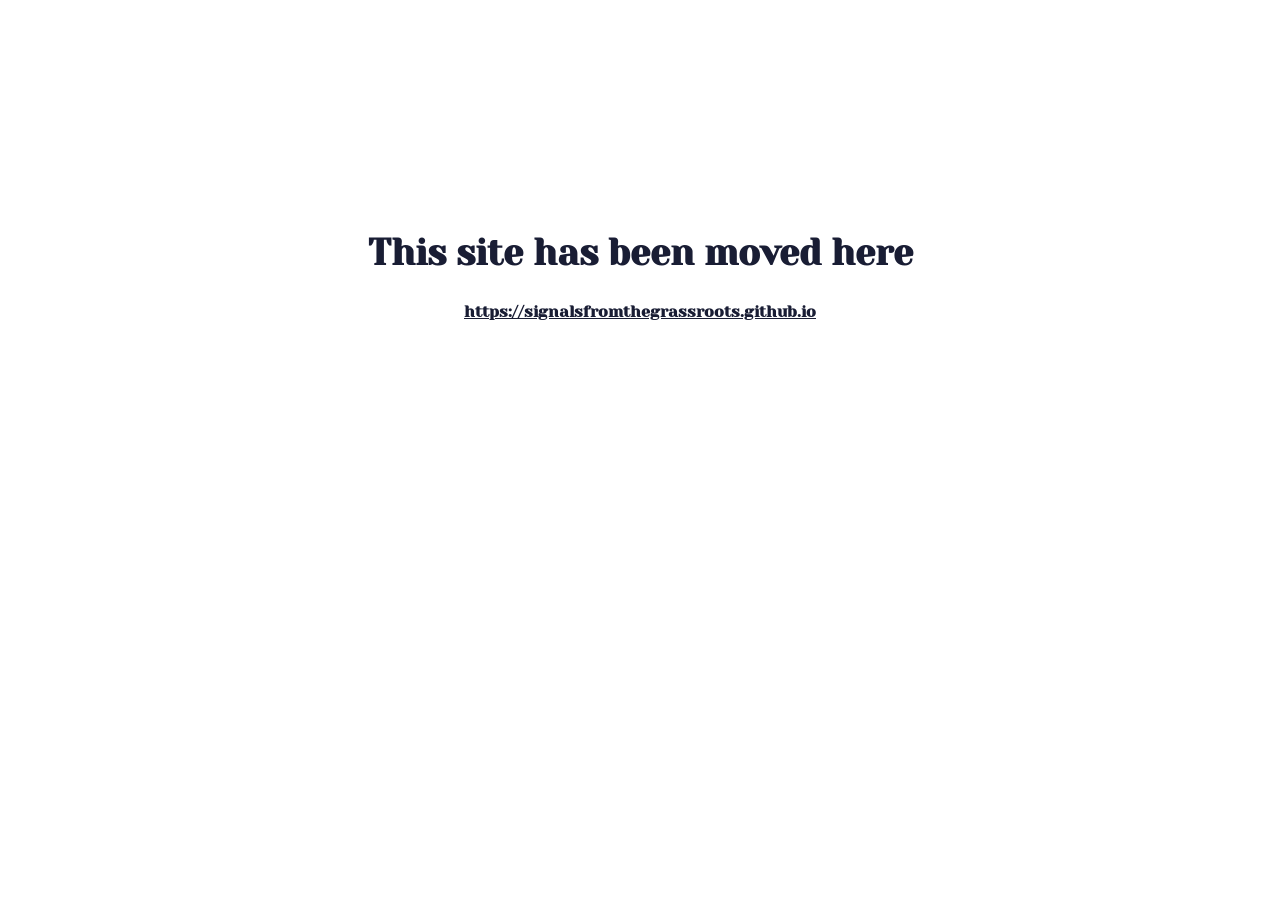
<file: index.html>
<!DOCTYPE html>
<html lang = "en">
<head>
	<meta charset="UTF-8">
	<title></title>
	<link rel="stylesheet" href="https://use.fontawesome.com/releases/v5.3.1/css/all.css">
	<link rel="stylesheet" type="text/css" href="css/style.css">
</head>

<body>	
<h1 style="text-align: center; padding-top: 13rem;" >This site has been moved here</h1>
<h5 style="text-align: center;"> <a href="https://signalsfromthegrassroots.github.io"> https://signalsfromthegrassroots.github.io</a> </h5>

</body>
</html>
</file>
<file: css/style.css>
@import url("https://fonts.googleapis.com/css?family=Open+Sans:300,300i,400,400i,600,600i,700,700i,800|Yeseva+One&display=swap");
@import url("https://fonts.googleapis.com/css?family=Open+Sans:300,300i,400,400i,600,600i,700,700i,800|Yeseva+One&display=swap");
/* line 1, ../../Arafath/CL/january 2020/242. charity/HTML/scss/_extend.scss */
.flex-center-start {
  display: -webkit-box;
  display: -ms-flexbox;
  display: flex;
  -webkit-box-align: center;
  -ms-flex-align: center;
  align-items: center;
  -webkit-box-pack: start;
  -ms-flex-pack: start;
  justify-content: start;
}

/* line 13, ../../Arafath/CL/january 2020/242. charity/HTML/scss/_extend.scss */
.overlay::before {
  background-image: -moz-linear-gradient(0deg, rgba(0, 28, 100, 0.8) 21%, rgba(0, 28, 100, 0.8) 22%, rgba(0, 53, 187, 0.3) 100%, #0035bb 100%);
  background-image: -webkit-linear-gradient(0deg, rgba(0, 28, 100, 0.8) 21%, rgba(0, 28, 100, 0.8) 22%, rgba(0, 53, 187, 0.3) 100%, #0035bb 100%);
  background-image: -ms-linear-gradient(0deg, rgba(0, 28, 100, 0.8) 21%, rgba(0, 28, 100, 0.8) 22%, rgba(0, 53, 187, 0.3) 100%, #0035bb 100%);
}

/* line 18, ../../Arafath/CL/january 2020/242. charity/HTML/scss/_extend.scss */
.boxed-btn6, .boxed-btn6:hover {
  background-image: -moz-linear-gradient(0deg, #24c0f1 0%, #4c9afe 100%);
  background-image: -webkit-linear-gradient(0deg, #24c0f1 0%, #4c9afe 100%);
  background-image: -ms-linear-gradient(0deg, #24c0f1 0%, #4c9afe 100%);
}

/* Normal desktop :1200px. */
/* Normal desktop :992px. */
/* Tablet desktop :768px. */
/* small mobile :320px. */
/* Large Mobile :480px. */
/* 1. Theme default css */
/* line 1, ../../Arafath/CL/january 2020/242. charity/HTML/scss/_extend.scss */
.flex-center-start {
  display: -webkit-box;
  display: -ms-flexbox;
  display: flex;
  -webkit-box-align: center;
  -ms-flex-align: center;
  align-items: center;
  -webkit-box-pack: start;
  -ms-flex-pack: start;
  justify-content: start;
}

/* line 13, ../../Arafath/CL/january 2020/242. charity/HTML/scss/_extend.scss */
.overlay::before {
  background-image: -moz-linear-gradient(0deg, rgba(0, 28, 100, 0.8) 21%, rgba(0, 28, 100, 0.8) 22%, rgba(0, 53, 187, 0.3) 100%, #0035bb 100%);
  background-image: -webkit-linear-gradient(0deg, rgba(0, 28, 100, 0.8) 21%, rgba(0, 28, 100, 0.8) 22%, rgba(0, 53, 187, 0.3) 100%, #0035bb 100%);
  background-image: -ms-linear-gradient(0deg, rgba(0, 28, 100, 0.8) 21%, rgba(0, 28, 100, 0.8) 22%, rgba(0, 53, 187, 0.3) 100%, #0035bb 100%);
}

/* line 18, ../../Arafath/CL/january 2020/242. charity/HTML/scss/_extend.scss */
.boxed-btn6, .boxed-btn6:hover {
  background-image: -moz-linear-gradient(0deg, #24c0f1 0%, #4c9afe 100%);
  background-image: -webkit-linear-gradient(0deg, #24c0f1 0%, #4c9afe 100%);
  background-image: -ms-linear-gradient(0deg, #24c0f1 0%, #4c9afe 100%);
}

/* line 6, ../../Arafath/CL/january 2020/242. charity/HTML/scss/_theme-default.scss */
body {
  font-style: normal;
  font-size: 16px;
  font-weight: 500;
  line-height: 1.88;
  color: #5c5c5c;
  margin-bottom: 0px;
  font-family: "Open Sans", sans-serif;
}

/* line 13, ../../Arafath/CL/january 2020/242. charity/HTML/scss/_theme-default.scss */
.img {
  max-width: 100%;
  -webkit-transition: 0.3s;
  -moz-transition: 0.3s;
  -o-transition: 0.3s;
  transition: 0.3s;
}

/* line 17, ../../Arafath/CL/january 2020/242. charity/HTML/scss/_theme-default.scss */
a,
.button, button {
  -webkit-transition: 0.3s;
  -moz-transition: 0.3s;
  -o-transition: 0.3s;
  transition: 0.3s;
}

/* line 21, ../../Arafath/CL/january 2020/242. charity/HTML/scss/_theme-default.scss */
a:focus,
.button:focus, button:focus {
  text-decoration: none;
  outline: none;
}

/* line 26, ../../Arafath/CL/january 2020/242. charity/HTML/scss/_theme-default.scss */
a:focus {
  text-decoration: none;
}

/* line 29, ../../Arafath/CL/january 2020/242. charity/HTML/scss/_theme-default.scss */
a:focus,
a:hover,
.portfolio-cat a:hover,
.footer -menu li a:hover {
  text-decoration: none;
}

/* line 35, ../../Arafath/CL/january 2020/242. charity/HTML/scss/_theme-default.scss */
a,
button {
  outline: medium none;
}

/* line 39, ../../Arafath/CL/january 2020/242. charity/HTML/scss/_theme-default.scss */
h1, h2, h3, h4, h5 {
  font-family: "Yeseva One", cursive;
  color: #191d34;
}

/* line 43, ../../Arafath/CL/january 2020/242. charity/HTML/scss/_theme-default.scss */
h1 a,
h2 a,
h3 a,
h4 a,
h5 a,
h6 a {
  color: inherit;
}

/* line 52, ../../Arafath/CL/january 2020/242. charity/HTML/scss/_theme-default.scss */
ul {
  margin: 0px;
  padding: 0px;
}

/* line 56, ../../Arafath/CL/january 2020/242. charity/HTML/scss/_theme-default.scss */
li {
  list-style: none;
}

/* line 59, ../../Arafath/CL/january 2020/242. charity/HTML/scss/_theme-default.scss */
p {
  font-size: 16px;
  font-weight: 400;
  line-height: 1.88;
  color: #5c5c5c;
  margin-bottom: 0px;
  font-family: "Open Sans", sans-serif;
}

/* line 68, ../../Arafath/CL/january 2020/242. charity/HTML/scss/_theme-default.scss */
label {
  color: #7e7e7e;
  cursor: pointer;
  font-size: 14px;
  font-weight: 400;
}

/* line 74, ../../Arafath/CL/january 2020/242. charity/HTML/scss/_theme-default.scss */
*::-moz-selection {
  background: #444;
  color: #fff;
  text-shadow: none;
}

/* line 79, ../../Arafath/CL/january 2020/242. charity/HTML/scss/_theme-default.scss */
::-moz-selection {
  background: #444;
  color: #fff;
  text-shadow: none;
}

/* line 84, ../../Arafath/CL/january 2020/242. charity/HTML/scss/_theme-default.scss */
::selection {
  background: #444;
  color: #fff;
  text-shadow: none;
}

/* line 89, ../../Arafath/CL/january 2020/242. charity/HTML/scss/_theme-default.scss */
*::-webkit-input-placeholder {
  color: #cccccc;
  font-size: 14px;
  opacity: 1;
}

/* line 94, ../../Arafath/CL/january 2020/242. charity/HTML/scss/_theme-default.scss */
*:-ms-input-placeholder {
  color: #cccccc;
  font-size: 14px;
  opacity: 1;
}

/* line 99, ../../Arafath/CL/january 2020/242. charity/HTML/scss/_theme-default.scss */
*::-ms-input-placeholder {
  color: #cccccc;
  font-size: 14px;
  opacity: 1;
}

/* line 104, ../../Arafath/CL/january 2020/242. charity/HTML/scss/_theme-default.scss */
*::placeholder {
  color: #cccccc;
  font-size: 14px;
  opacity: 1;
}

/* line 110, ../../Arafath/CL/january 2020/242. charity/HTML/scss/_theme-default.scss */
h3 {
  font-size: 24px;
}

/* line 114, ../../Arafath/CL/january 2020/242. charity/HTML/scss/_theme-default.scss */
.mb-65 {
  margin-bottom: 67px;
}

/* line 118, ../../Arafath/CL/january 2020/242. charity/HTML/scss/_theme-default.scss */
.black-bg {
  background: #020c26 !important;
}

/* line 122, ../../Arafath/CL/january 2020/242. charity/HTML/scss/_theme-default.scss */
.white-bg {
  background: #ffffff;
}

/* line 125, ../../Arafath/CL/january 2020/242. charity/HTML/scss/_theme-default.scss */
.gray-bg {
  background: #f5f5f5;
}

/* line 130, ../../Arafath/CL/january 2020/242. charity/HTML/scss/_theme-default.scss */
.bg-img-1 {
  background-image: url(../img/slider/slider-img-1.jpg);
}

/* line 133, ../../Arafath/CL/january 2020/242. charity/HTML/scss/_theme-default.scss */
.bg-img-2 {
  background-image: url(../img/background-img/bg-img-2.jpg);
}

/* line 136, ../../Arafath/CL/january 2020/242. charity/HTML/scss/_theme-default.scss */
.cta-bg-1 {
  background-image: url(../img/background-img/bg-img-3.jpg);
}

/* line 141, ../../Arafath/CL/january 2020/242. charity/HTML/scss/_theme-default.scss */
.overlay {
  position: relative;
  z-index: 0;
}

/* line 145, ../../Arafath/CL/january 2020/242. charity/HTML/scss/_theme-default.scss */
.overlay::before {
  position: absolute;
  content: "";
  top: 0;
  left: 0;
  width: 100%;
  height: 100%;
  z-index: -1;
}

/* line 156, ../../Arafath/CL/january 2020/242. charity/HTML/scss/_theme-default.scss */
.overlay2 {
  position: relative;
  z-index: 0;
}

/* line 160, ../../Arafath/CL/january 2020/242. charity/HTML/scss/_theme-default.scss */
.overlay2::before {
  position: absolute;
  content: "";
  background-color: #3CC78F;
  top: 0;
  left: 0;
  width: 100%;
  height: 100%;
  z-index: -1;
  opacity: 0.38;
}

/* line 172, ../../Arafath/CL/january 2020/242. charity/HTML/scss/_theme-default.scss */
.overlay_skyblue {
  position: relative;
  z-index: 0;
}

/* line 176, ../../Arafath/CL/january 2020/242. charity/HTML/scss/_theme-default.scss */
.overlay_skyblue::before {
  position: absolute;
  content: "";
  background-color: #5DB2FF;
  top: 0;
  left: 0;
  width: 100%;
  height: 100%;
  z-index: -1;
  opacity: 0.8;
}

/* line 189, ../../Arafath/CL/january 2020/242. charity/HTML/scss/_theme-default.scss */
.bradcam_overlay {
  position: relative;
  z-index: 0;
}

/* line 193, ../../Arafath/CL/january 2020/242. charity/HTML/scss/_theme-default.scss */
.bradcam_overlay::before {
  position: absolute;
  content: "";
  /* Permalink - use to edit and share this gradient: https://colorzilla.com/gradient-editor/#5db2ff+0,7db9e8+100&1+24,0+96 */
  background: -moz-linear-gradient(left, #5db2ff 0%, #65b4f9 24%, rgba(124, 185, 233, 0) 96%, rgba(125, 185, 232, 0) 100%);
  /* FF3.6-15 */
  background: -webkit-linear-gradient(left, #5db2ff 0%, #65b4f9 24%, rgba(124, 185, 233, 0) 96%, rgba(125, 185, 232, 0) 100%);
  /* Chrome10-25,Safari5.1-6 */
  background: linear-gradient(to right, #5db2ff 0%, #65b4f9 24%, rgba(124, 185, 233, 0) 96%, rgba(125, 185, 232, 0) 100%);
  /* W3C, IE10+, FF16+, Chrome26+, Opera12+, Safari7+ */
  filter: progid:DXImageTransform.Microsoft.gradient( startColorstr='#5db2ff', endColorstr='#007db9e8',GradientType=1 );
  /* IE6-9 */
  top: 0;
  left: 0;
  width: 100%;
  height: 100%;
  z-index: -1;
  opacity: 1;
}

/* line 209, ../../Arafath/CL/january 2020/242. charity/HTML/scss/_theme-default.scss */
.section-padding {
  padding-top: 30px;
  padding-bottom: 40px;
}

/* line 213, ../../Arafath/CL/january 2020/242. charity/HTML/scss/_theme-default.scss */
.pt-120 {
  padding-top: 120px;
}

@media (max-width: 767px) {
  /* line 213, ../../Arafath/CL/january 2020/242. charity/HTML/scss/_theme-default.scss */
  .pt-120 {
    padding-top: 60px;
  }
}

@media (min-width: 768px) and (max-width: 991px) {
  /* line 213, ../../Arafath/CL/january 2020/242. charity/HTML/scss/_theme-default.scss */
  .pt-120 {
    padding-top: 100px;
  }
}

/* button style */
/* line 225, ../../Arafath/CL/january 2020/242. charity/HTML/scss/_theme-default.scss */
.owl-carousel .owl-nav div {
  background: transparent;
  height: 50px;
  left: 0px;
  position: absolute;
  text-align: center;
  top: 50%;
  -webkit-transform: translateY(-50%);
  -ms-transform: translateY(-50%);
  transform: translateY(-50%);
  -webkit-transition: all 0.3s ease 0s;
  -o-transition: all 0.3s ease 0s;
  transition: all 0.3s ease 0s;
  width: 50px;
  color: #fff;
  background-color: transparent;
  -webkit-border-radius: 5px;
  -moz-border-radius: 5px;
  border-radius: 5px;
  left: 50px;
  font-size: 15px;
  line-height: 50px;
  border: 1px solid #fff;
  left: 140px;
}

.kwer {
  padding-bottom: 14px;
  text-align: center;
}

.linker {
  font-weight: bold;
}

.kwerz {
  text-align: center;
}

.dooo {
  padding-bottom: 0px;
  text-align: center;
}

.down {
  padding-bottom: 2.2rem;
}
.topp {
  padding-top: 2rem;
}

.missi {
  text-align: center!important;
    font-size: 17px;
    font-weight: 500;
    color: #5c5c5c;
}

.missin {
  text-align: center!important;
    font-size: 17px;
    font-weight: 600;
    color: #343a40;
}

.bigger {
  text-align: center;
  font-size: 30px;
}

.yoph span i {
  font-size: 24px!important;
}

.section_title h3 span i {
  font-size: 24px;
}

.shy {
  margin-bottom: 6px;
}

.centerr {
  text-align: center;
}

.dance .dancer {
  display: flex;
  float: left;
  width: 23rem;
}

.dance {display: inline-block;
}

.phot {
  margin-left: 8rem;
}

.pat {
  display: flex;   
  justify-content: center;
  text-align: center;
  font-family: sans-serif;
  color: #5c5c5c;
}

.rapture {
  font-size: 18px;
  margin-top: 3rem;
  font-weight: revert-layer;
  text-align: center;
}

/* line 252, ../../Arafath/CL/january 2020/242. charity/HTML/scss/_theme-default.scss */
.owl-carousel .owl-nav div.owl-next {
  left: auto;
  right: 140px;
}

/* line 257, ../../Arafath/CL/january 2020/242. charity/HTML/scss/_theme-default.scss */
.owl-carousel .owl-nav div.owl-next i {
  position: relative;
  right: 0;
}

/* line 264, ../../Arafath/CL/january 2020/242. charity/HTML/scss/_theme-default.scss */
.owl-carousel .owl-nav div.owl-prev i {
  position: relative;
  top: 0px;
}

/* line 274, ../../Arafath/CL/january 2020/242. charity/HTML/scss/_theme-default.scss */
.owl-carousel:hover .owl-nav div {
  opacity: 1;
  visibility: visible;
}

/* line 277, ../../Arafath/CL/january 2020/242. charity/HTML/scss/_theme-default.scss */
.owl-carousel:hover .owl-nav div:hover {
  color: #fff;
  background: #009DFF;
  border: 1px solid transparent;
}

/* line 287, ../../Arafath/CL/january 2020/242. charity/HTML/scss/_theme-default.scss */
.mb-20px {
  margin-bottom: 5px;
}

/* line 291, ../../Arafath/CL/january 2020/242. charity/HTML/scss/_theme-default.scss */
.mb-55 {
  margin-bottom: 5px;
}

/* line 294, ../../Arafath/CL/january 2020/242. charity/HTML/scss/_theme-default.scss */
.mb-40 {
  margin-bottom: 5px;
}

/* line 298, ../../Arafath/CL/january 2020/242. charity/HTML/scss/_theme-default.scss */
.section_padding {
  padding-top: 2px;
  padding-bottom: 0px;
}

@media (max-width: 767px) {
  /* line 298, ../../Arafath/CL/january 2020/242. charity/HTML/scss/_theme-default.scss */
  .section_padding {
    padding-top: 60px;
    padding-bottom: 0px;
  }
}

@media (min-width: 768px) and (max-width: 991px) {
  /* line 298, ../../Arafath/CL/january 2020/242. charity/HTML/scss/_theme-default.scss */
  .section_padding {
    padding-top: 80px;
    padding-bottom: 8px;
  }
}

/* line 1, ../../Arafath/CL/january 2020/242. charity/HTML/scss/_btn.scss */
.boxed-btn {
  background: #fff;
  color: #3CC78F !important;
  display: inline-block;
  padding: 15px 30px;
  font-family: "Open Sans", sans-serif;
  font-size: 16px;
  font-weight: 400;
  border: 1px solid #3CC78F;
  text-transform: capitalize;
  cursor: pointer;
  -webkit-border-radius: 3px;
  -moz-border-radius: 3px;
  border-radius: 3px;
  margin-left: 38%;
}

@media (max-width: 767px) {
  /* line 1, ../../Arafath/CL/january 2020/242. charity/HTML/scss/_btn.scss */
  .boxed-btn {
    font-size: 15px;
  }
}

/* line 16, ../../Arafath/CL/january 2020/242. charity/HTML/scss/_btn.scss */
.boxed-btn:hover {
  background: #3CC78F;
  color: #fff !important;
  border: 1px solid #3CC78F;
}

/* line 21, ../../Arafath/CL/january 2020/242. charity/HTML/scss/_btn.scss */
.boxed-btn:focus {
  outline: none;
}

/* line 27, ../../Arafath/CL/january 2020/242. charity/HTML/scss/_btn.scss */
.boxed-btn3 {
  color: #222222;
  display: inline-block;
  padding: 13px 44px;
  font-size: 16px;
  font-weight: 600;
  border: 0;
  -webkit-border-radius: 5px;
  -moz-border-radius: 5px;
  border-radius: 5px;
  text-align: center;
  text-transform: capitalize;
  -webkit-transition: 0.5s;
  -moz-transition: 0.5s;
  -o-transition: 0.5s;
  transition: 0.5s;
  background: #fff;
  font-family: "Open Sans", sans-serif;
  cursor: pointer;
}

/* line 41, ../../Arafath/CL/january 2020/242. charity/HTML/scss/_btn.scss */
.boxed-btn3:hover {
  background: #3CC78F;
  color: #fff;
}

/* line 45, ../../Arafath/CL/january 2020/242. charity/HTML/scss/_btn.scss */
.boxed-btn3:focus {
  outline: none;
}

/* line 48, ../../Arafath/CL/january 2020/242. charity/HTML/scss/_btn.scss */
.boxed-btn3.large-width {
  width: 220px;
}

/* line 52, ../../Arafath/CL/january 2020/242. charity/HTML/scss/_btn.scss */
.boxed-btn4 {
  color: #fff;
  display: inline-block;
  padding: 13px 44px;
  font-size: 16px;
  font-weight: 600;
  border: 0;
  -webkit-border-radius: 5px;
  -moz-border-radius: 5px;
  border-radius: 5px;
  text-align: center;
  text-transform: capitalize;
  -webkit-transition: 0.5s;
  -moz-transition: 0.5s;
  -o-transition: 0.5s;
  transition: 0.5s;
  background: #3CC78F;
  font-family: "Open Sans", sans-serif;
  cursor: pointer;
  border: 1px solid transparent;
}

/* line 67, ../../Arafath/CL/january 2020/242. charity/HTML/scss/_btn.scss */
.boxed-btn4:hover {
  background: #fff;
  color: #3CC78F;
  border: 1px solid #3CC78F;
}

/* line 72, ../../Arafath/CL/january 2020/242. charity/HTML/scss/_btn.scss */
.boxed-btn4:focus {
  outline: none;
}

/* line 75, ../../Arafath/CL/january 2020/242. charity/HTML/scss/_btn.scss */
.boxed-btn4.large-width {
  width: 220px;
}

/* line 81, ../../Arafath/CL/january 2020/242. charity/HTML/scss/_btn.scss */
.boxed-btn5 {
  border: 1px solid #fff;
  color: #fff;
  display: inline-block;
  padding: 17px 44px;
  font-family: "Yeseva One", cursive;
  font-size: 16px;
  font-weight: 400;
  -webkit-border-radius: 4px;
  -moz-border-radius: 4px;
  border-radius: 4px;
  text-align: center;
  color: #fff !important;
  text-transform: capitalize;
  -webkit-transition: 0.5s;
  -moz-transition: 0.5s;
  -o-transition: 0.5s;
  transition: 0.5s;
  cursor: pointer;
}

/* line 95, ../../Arafath/CL/january 2020/242. charity/HTML/scss/_btn.scss */
.boxed-btn5:hover {
  background: #fff;
  color: #000 !important;
  border: 1px solid #fff;
}

/* line 100, ../../Arafath/CL/january 2020/242. charity/HTML/scss/_btn.scss */
.boxed-btn5:focus {
  outline: none;
}

/* line 105, ../../Arafath/CL/january 2020/242. charity/HTML/scss/_btn.scss */
.boxed-btn6 {
  color: #fff;
  display: inline-block;
  padding: 17px 44px;
  font-family: "Yeseva One", cursive;
  font-size: 16px;
  font-weight: 400;
  -webkit-border-radius: 4px;
  -moz-border-radius: 4px;
  border-radius: 4px;
  text-align: center;
  color: #fff !important;
  text-transform: capitalize;
  -webkit-transition: 0.5s;
  -moz-transition: 0.5s;
  -o-transition: 0.5s;
  transition: 0.5s;
  cursor: pointer;
  background-position: 100% 0;
}

/* line 120, ../../Arafath/CL/january 2020/242. charity/HTML/scss/_btn.scss */
.boxed-btn6:hover {
  background-position: 300% 0;
}

/* line 124, ../../Arafath/CL/january 2020/242. charity/HTML/scss/_btn.scss */
.boxed-btn6:focus {
  outline: none;
}

/* line 129, ../../Arafath/CL/january 2020/242. charity/HTML/scss/_btn.scss */
.boxed-btn3-white {
  color: #fff;
  display: inline-block;
  padding: 17px 32px;
  font-family: "Yeseva One", cursive;
  font-size: 16px;
  font-weight: 400;
  border: 0;
  border: 1px solid #fff;
  -webkit-border-radius: 5px;
  -moz-border-radius: 5px;
  border-radius: 5px;
  text-align: center;
  color: #fff !important;
  text-transform: capitalize;
  -webkit-transition: 0.5s;
  -moz-transition: 0.5s;
  -o-transition: 0.5s;
  transition: 0.5s;
  cursor: pointer;
}

/* line 145, ../../Arafath/CL/january 2020/242. charity/HTML/scss/_btn.scss */
.boxed-btn3-white:hover {
  background: #fff;
  color: #009DFF !important;
  border: 1px solid transparent;
}

/* line 150, ../../Arafath/CL/january 2020/242. charity/HTML/scss/_btn.scss */
.boxed-btn3-white:focus {
  outline: none;
}

/* line 153, ../../Arafath/CL/january 2020/242. charity/HTML/scss/_btn.scss */
.boxed-btn3-white.large-width {
  width: 220px;
}

/* line 158, ../../Arafath/CL/january 2020/242. charity/HTML/scss/_btn.scss */
.boxed-btn3-white-2 {
  color: #5DB2FF !important;
  display: inline-block;
  padding: 9px 24px;
  font-family: "Yeseva One", cursive;
  font-size: 15px;
  font-weight: 400;
  border: 0;
  border: 1px solid #5DB2FF;
  -webkit-border-radius: 5px;
  -moz-border-radius: 5px;
  border-radius: 5px;
  text-align: center;
  text-transform: capitalize;
  -webkit-transition: 0.5s;
  -moz-transition: 0.5s;
  -o-transition: 0.5s;
  transition: 0.5s;
  cursor: pointer;
}

/* line 173, ../../Arafath/CL/january 2020/242. charity/HTML/scss/_btn.scss */
.boxed-btn3-white-2:hover {
  background: #5DB2FF;
  color: #fff !important;
  border: 1px solid transparent;
}

/* line 178, ../../Arafath/CL/january 2020/242. charity/HTML/scss/_btn.scss */
.boxed-btn3-white-2:focus {
  outline: none;
}

/* line 181, ../../Arafath/CL/january 2020/242. charity/HTML/scss/_btn.scss */
.boxed-btn3-white-2.large-width {
  width: 220px;
}

/* line 185, ../../Arafath/CL/january 2020/242. charity/HTML/scss/_btn.scss */
.boxed-btn2 {
  background: transparent;
  color: #fff;
  display: inline-block;
  padding: 18px 24px;
  font-family: "Yeseva One", cursive;
  font-size: 14px;
  font-weight: 400;
  border: 0;
  border: 1px solid #fff;
  letter-spacing: 2px;
  text-transform: uppercase;
}

/* line 197, ../../Arafath/CL/january 2020/242. charity/HTML/scss/_btn.scss */
.boxed-btn2:hover {
  background: #fff;
  color: #131313 !important;
}

/* line 201, ../../Arafath/CL/january 2020/242. charity/HTML/scss/_btn.scss */
.boxed-btn2:focus {
  outline: none;
}

/* line 205, ../../Arafath/CL/january 2020/242. charity/HTML/scss/_btn.scss */
.line-button {
  color: #919191;
  font-size: 16px;
  font-weight: 400;
  display: inline-block;
  position: relative;
  padding-right: 5px;
  padding-bottom: 2px;
}

/* line 213, ../../Arafath/CL/january 2020/242. charity/HTML/scss/_btn.scss */
.line-button::before {
  position: absolute;
  content: "";
  background: #919191;
  width: 100%;
  height: 1px;
  bottom: 0;
  left: 0;
}

/* line 222, ../../Arafath/CL/january 2020/242. charity/HTML/scss/_btn.scss */
.line-button:hover {
  color: #009DFF;
}

/* line 225, ../../Arafath/CL/january 2020/242. charity/HTML/scss/_btn.scss */
.line-button:hover::before {
  background: #009DFF;
}

/* line 229, ../../Arafath/CL/january 2020/242. charity/HTML/scss/_btn.scss */
.book_now {
  display: inline-block;
  font-size: 14px;
  color: #009DFF;
  border: 1px solid #009DFF;
  text-transform: capitalize;
  padding: 10px 25px;
}

/* line 236, ../../Arafath/CL/january 2020/242. charity/HTML/scss/_btn.scss */
.book_now:hover {
  background: #009DFF;
  color: #fff;
}

/* line 242, ../../Arafath/CL/january 2020/242. charity/HTML/scss/_btn.scss */
.read_more {
  font-size: 16px;
  color: #BCBDBF;
  text-transform: capitalize;
  position: relative;
  display: inline-block;
  padding-left: 68px;
}

/* line 249, ../../Arafath/CL/january 2020/242. charity/HTML/scss/_btn.scss */
.read_more::before {
  position: absolute;
  left: 0;
  top: 50%;
  width: 36px;
  height: 2px;
  background: #707070;
  content: '';
  -webkit-transform: translateY(-50%);
  -moz-transform: translateY(-50%);
  -ms-transform: translateY(-50%);
  transform: translateY(-50%);
  -webkit-transition: 0.3s;
  -moz-transition: 0.3s;
  -o-transition: 0.3s;
  transition: 0.3s;
}

/* line 260, ../../Arafath/CL/january 2020/242. charity/HTML/scss/_btn.scss */
.read_more:hover {
  color: #3CC78F;
}

/* line 262, ../../Arafath/CL/january 2020/242. charity/HTML/scss/_btn.scss */
.read_more:hover::before {
  background: #3CC78F;
}

/* line 2, ../../Arafath/CL/january 2020/242. charity/HTML/scss/_section_title.scss */
.section_title h3 {
  font-size: 40px;
  font-weight: 400;
  color: #191d34;
  z-index: 1;
  font-family: "Yeseva One", cursive;
  line-height: 1.3;
}

/* line 9, ../../Arafath/CL/january 2020/242. charity/HTML/scss/_section_title.scss */
.section_title h3 span {
  position: relative;
  display: inline-block;
  z-index: 2;
}

/* line 13, ../../Arafath/CL/january 2020/242. charity/HTML/scss/_section_title.scss */
.section_title h3 span::before {
  position: absolute;
  left: 0;
  bottom: 0;
  background: #3CC78F;
  height: 10px;
  width: 100%;
  content: '';
  opacity: .5;
  bottom: 7px;
  z-index: -1;
}

@media (max-width: 767px) {
  /* line 2, ../../Arafath/CL/january 2020/242. charity/HTML/scss/_section_title.scss */
  .section_title h3 {
    font-size: 25px;
    line-height: 36px;
  }
}

@media (min-width: 768px) and (max-width: 991px) {
  /* line 2, ../../Arafath/CL/january 2020/242. charity/HTML/scss/_section_title.scss */
  .section_title h3 {
    font-size: 36px;
    line-height: 42px;
  }
}

@media (max-width: 767px) {
  /* line 34, ../../Arafath/CL/january 2020/242. charity/HTML/scss/_section_title.scss */
  .section_title h3 br {
    display: none;
  }
}

/* line 40, ../../Arafath/CL/january 2020/242. charity/HTML/scss/_section_title.scss */
.section_title p {
  font-size: 16px;
  color: #6b6a6a;
  line-height: 30px;
  margin-bottom: 0;
}

@media (max-width: 767px) {
  /* line 45, ../../Arafath/CL/january 2020/242. charity/HTML/scss/_section_title.scss */
  .section_title p br {
    display: none;
  }
}

/* line 53, ../../Arafath/CL/january 2020/242. charity/HTML/scss/_section_title.scss */
.mb-100 {
  margin-bottom: 100px;
}

@media (max-width: 767px) {
  /* line 53, ../../Arafath/CL/january 2020/242. charity/HTML/scss/_section_title.scss */
  .mb-100 {
    margin-bottom: 40px;
  }
}

/* line 59, ../../Arafath/CL/january 2020/242. charity/HTML/scss/_section_title.scss */
.mb-55 {
  margin-bottom: 20px;
  margin-top: 3px;
}

@media (max-width: 767px) {
  /* line 59, ../../Arafath/CL/january 2020/242. charity/HTML/scss/_section_title.scss */
  .mb-55 {
    margin-bottom: 40px;
  }
}

@media (max-width: 767px) {
  /* line 4, ../../Arafath/CL/january 2020/242. charity/HTML/scss/_slick-nav.scss */
  .mobile_menu {
    position: absolute;
    right: 0px;
    width: 100%;
    z-index: 9;
  }
}

/* line 13, ../../Arafath/CL/january 2020/242. charity/HTML/scss/_slick-nav.scss */
.slicknav_menu .slicknav_nav {
  background: #fff;
  float: right;
  margin-top: 0;
  padding: 0;
  width: 95%;
  padding: 0;
  border-radius: 0px;
  margin-top: 5px;
  position: absolute;
  left: 0;
  right: 0;
  margin: auto;
  top: 11px;
}

/* line 28, ../../Arafath/CL/january 2020/242. charity/HTML/scss/_slick-nav.scss */
.slicknav_menu .slicknav_nav a:hover {
  background: transparent;
  color: #009DFF;
}

/* line 32, ../../Arafath/CL/january 2020/242. charity/HTML/scss/_slick-nav.scss */
.slicknav_menu .slicknav_nav a.active {
  color: #009DFF;
}

@media (max-width: 767px) {
  /* line 35, ../../Arafath/CL/january 2020/242. charity/HTML/scss/_slick-nav.scss */
  .slicknav_menu .slicknav_nav a i {
    display: none;
  }
}

@media (min-width: 768px) and (max-width: 991px) {
  /* line 35, ../../Arafath/CL/january 2020/242. charity/HTML/scss/_slick-nav.scss */
  .slicknav_menu .slicknav_nav a i {
    display: none;
  }
}

/* line 44, ../../Arafath/CL/january 2020/242. charity/HTML/scss/_slick-nav.scss */
.slicknav_menu .slicknav_nav .slicknav_btn {
  background-color: transparent;
  cursor: pointer;
  margin-bottom: 10px;
  margin-top: -40px;
  position: relative;
  z-index: 99;
  border: 1px solid #ddd;
  top: 3px;
  right: 5px;
  top: -36px;
}

/* line 55, ../../Arafath/CL/january 2020/242. charity/HTML/scss/_slick-nav.scss */
.slicknav_menu .slicknav_nav .slicknav_btn .slicknav_icon {
  margin-right: 6px;
  margin-top: 3px;
  position: relative;
  padding-bottom: 3px;
  top: -11px;
  right: -5px;
}

@media (max-width: 767px) {
  /* line 12, ../../Arafath/CL/january 2020/242. charity/HTML/scss/_slick-nav.scss */
  .slicknav_menu {
    margin-right: 0px;
  }
}

/* line 72, ../../Arafath/CL/january 2020/242. charity/HTML/scss/_slick-nav.scss */
.slicknav_nav .slicknav_arrow {
  float: right;
  font-size: 22px;
  position: relative;
  top: -9px;
}

/* line 78, ../../Arafath/CL/january 2020/242. charity/HTML/scss/_slick-nav.scss */
.slicknav_btn {
  background-color: transparent;
  cursor: pointer;
  margin-bottom: 10px;
  position: relative;
  z-index: 99;
  border: none;
  border-radius: 3px;
  top: 5px;
  padding: 5px;
  right: 5px;
  margin-top: -5px;
  top: -31px;
}

/* line 92, ../../Arafath/CL/january 2020/242. charity/HTML/scss/_slick-nav.scss */
.slicknav_btn {
  background-color: transparent;
  cursor: pointer;
  margin-bottom: 10px;
  position: relative;
  z-index: 99;
  border: none;
  border-radius: 3px;
  top: 5px;
  padding: 5px;
  right: 0;
  margin-top: -5px;
  top: -24px;
}

/* line 106, ../../Arafath/CL/january 2020/242. charity/HTML/scss/_slick-nav.scss */
.slicknav_icon-bar {
  background: #fff !important;
}

/* line 110, ../../Arafath/CL/january 2020/242. charity/HTML/scss/_slick-nav.scss */
.slicknav_btn {
  background-color: transparent;
  cursor: pointer;
  margin-bottom: 10px;
  position: relative;
  z-index: 99;
  border: none;
  border-radius: 3px;
  top: 5px;
  padding: 5px;
  right: 0;
  margin-top: -5px;
  top: -29px;
  right: 7px;
}

/* line 1, ../../Arafath/CL/january 2020/242. charity/HTML/scss/_header.scss */
.header-area {
  left: 0;
  right: 0;
  width: 100%;
  top: 0;
  z-index: 9;
  padding: 0 100px 0px 100px;
}

@media (max-width: 767px) {
  /* line 1, ../../Arafath/CL/january 2020/242. charity/HTML/scss/_header.scss */
  .header-area {
    padding: 0 10px 10px 10px;
  }
}

@media (min-width: 768px) and (max-width: 991px) {
  /* line 1, ../../Arafath/CL/january 2020/242. charity/HTML/scss/_header.scss */
  .header-area {
    padding: 0 10px 10px 10px;
  }
}

/* line 16, ../../Arafath/CL/january 2020/242. charity/HTML/scss/_header.scss */
.header-area .main-header-area {
  background: #3CC78F;
  -webkit-border-radius: 10px;
  -moz-border-radius: 10px;
  border-radius: 10px;
  padding: 10px 35px;
  position: absolute;
  bottom: -50px;
  z-index: 999;
  z-index: 999;
  left: 0px;
  top: 40px;
  bottom: auto;
  right: 0px;
}

@media (max-width: 767px) {
  /* line 16, ../../Arafath/CL/january 2020/242. charity/HTML/scss/_header.scss */
  .header-area .main-header-area {
    right: 0px;
    left: 0px;
    padding: 12px 0;
  }
}

@media (min-width: 768px) and (max-width: 991px) {
  /* line 16, ../../Arafath/CL/january 2020/242. charity/HTML/scss/_header.scss */
  .header-area .main-header-area {
    right: 0px;
    left: 0px;
    padding: 12px 0;
  }
}

@media (min-width: 2000px) and (max-width: 2000px) {
  /* line 16, ../../Arafath/CL/january 2020/242. charity/HTML/scss/_header.scss */
  .header-area .main-header-area {
    right: 60px;
    left: 60px;
  }
}

@media  {
  /* line 56, ../../Arafath/CL/january 2020/242. charity/HTML/scss/_header.scss */
  .header-area .main-header-area .logo img {
    width: 100px;
  }
}

@media  {
  /* line 56, ../../Arafath/CL/january 2020/242. charity/HTML/scss/_header.scss */
  .header-area .main-header-area .logo img {
    width: 45px;
    height: 50px;
    margin-bottom: 0px;
    padding-bottom: 0px;
    margin-top: 0;
    padding-top: 5px;
  }
}

@media  {
  /* line 56, ../../Arafath/CL/january 2020/242. charity/HTML/scss/_header.scss */
  .header-area .main-header-area .logo .logot {
    width: 200px;
    height: 20px;
    margin-bottom: 0px;
    padding-bottom: 0px;
    margin-top: 0;
    padding-top: 2px;
  }
}


/* line 68, ../../Arafath/CL/january 2020/242. charity/HTML/scss/_header.scss */
.header-area .main-header-area .Appointment {
  display: -webkit-box;
  display: -moz-box;
  display: -ms-flexbox;
  display: -webkit-flex;
  display: flex;
  -webkit-align-items: center;
  -moz-align-items: center;
  -ms-align-items: center;
  align-items: center;
  -webkit-justify-content: flex-end;
  -moz-justify-content: flex-end;
  -ms-justify-content: flex-end;
  justify-content: flex-end;
  -ms-flex-pack: flex-end;
}

/* line 74, ../../Arafath/CL/january 2020/242. charity/HTML/scss/_header.scss */
.header-area .main-header-area .Appointment .socail_links ul li {
  display: inline-block;
}

/* line 77, ../../Arafath/CL/january 2020/242. charity/HTML/scss/_header.scss */
.header-area .main-header-area .Appointment .socail_links ul li a {
  color: #A8A7A0;
  margin: 0 10px;
  font-size: 15px;
}

/* line 81, ../../Arafath/CL/january 2020/242. charity/HTML/scss/_header.scss */
.header-area .main-header-area .Appointment .socail_links ul li a:hover {
  color: #fff;
}

/* line 88, ../../Arafath/CL/january 2020/242. charity/HTML/scss/_header.scss */
.header-area .main-header-area .Appointment .book_btn {
  margin-left: 30px;
}

/* line 90, ../../Arafath/CL/january 2020/242. charity/HTML/scss/_header.scss */
.header-area .main-header-area .Appointment .book_btn a {
  background: #fff;
  padding: 12px 26px;
  font-size: 16px;
  font-weight: 600;
  color: #222;
  -webkit-border-radius: 4px;
  -moz-border-radius: 4px;
  border-radius: 4px;
  font-family: "Open Sans", sans-serif;
}

@media (min-width: 992px) and (max-width: 1200px) {
  /* line 90, ../../Arafath/CL/january 2020/242. charity/HTML/scss/_header.scss */
  .header-area .main-header-area .Appointment .book_btn a {
    padding: 12px 20px;
  }
}

/* line 101, ../../Arafath/CL/january 2020/242. charity/HTML/scss/_header.scss */
.header-area .main-header-area .Appointment .book_btn a:hover {
  background: #fff;
  color: #3CC78F;
}

/* line 108, ../../Arafath/CL/january 2020/242. charity/HTML/scss/_header.scss */
.header-area .main-header-area .main-menu {
  padding: 12px 0;
  display: -webkit-box;
  display: -moz-box;
  display: -ms-flexbox;
  display: -webkit-flex;
  display: flex;
  -webkit-align-items: center;
  -moz-align-items: center;
  -ms-align-items: center;
  align-items: center;
  -webkit-justify-content: flex-end;
  -moz-justify-content: flex-end;
  -ms-justify-content: flex-end;
  justify-content: flex-end;
  -ms-flex-pack: flex-end;
}

@media (max-width: 767px) {
  /* line 108, ../../Arafath/CL/january 2020/242. charity/HTML/scss/_header.scss */
  .header-area .main-header-area .main-menu {
    display: none;
  }
}

@media (min-width: 768px) and (max-width: 991px) {
  /* line 108, ../../Arafath/CL/january 2020/242. charity/HTML/scss/_header.scss */
  .header-area .main-header-area .main-menu {
    display: none;
  }
}

/* line 120, ../../Arafath/CL/january 2020/242. charity/HTML/scss/_header.scss */
.header-area .main-header-area .main-menu ul li {
  display: inline-block;
  position: relative;
  margin: 0 10px;
}

/* line 130, ../../Arafath/CL/january 2020/242. charity/HTML/scss/_header.scss */
.header-area .main-header-area .main-menu ul li a {
  color: #fff;
  font-size: 16px;
  text-transform: capitalize;
  font-weight: 600;
  display: inline-block;
  padding: 0px 0px 0px 0px;
  font-family: "Open Sans", sans-serif;
  position: relative;
  text-transform: capitalize;
}

@media (min-width: 992px) and (max-width: 1200px) {
  /* line 130, ../../Arafath/CL/january 2020/242. charity/HTML/scss/_header.scss */
  .header-area .main-header-area .main-menu ul li a {
    font-size: 15px;
  }
}

@media (min-width: 1200px) and (max-width: 1500px) {
  /* line 130, ../../Arafath/CL/january 2020/242. charity/HTML/scss/_header.scss */
  .header-area .main-header-area .main-menu ul li a {
    font-size: 15px;
  }
}

/* line 149, ../../Arafath/CL/january 2020/242. charity/HTML/scss/_header.scss */
.header-area .main-header-area .main-menu ul li a i {
  font-size: 9px;
}

@media (max-width: 767px) {
  /* line 149, ../../Arafath/CL/january 2020/242. charity/HTML/scss/_header.scss */
  .header-area .main-header-area .main-menu ul li a i {
    display: none !important;
  }
}

@media (min-width: 768px) and (max-width: 991px) {
  /* line 149, ../../Arafath/CL/january 2020/242. charity/HTML/scss/_header.scss */
  .header-area .main-header-area .main-menu ul li a i {
    display: none !important;
  }
}

/* line 158, ../../Arafath/CL/january 2020/242. charity/HTML/scss/_header.scss */
.header-area .main-header-area .main-menu ul li a:hover {
  color: #222;
}

/* line 162, ../../Arafath/CL/january 2020/242. charity/HTML/scss/_header.scss */
.header-area .main-header-area .main-menu ul li .submenu {
  position: absolute;
  left: 0;
  top: 160%;
  background: #fff;
  width: 204px;
  z-index: 2;
  box-shadow: 0 0 10px rgba(0, 0, 0, 0.02);
  opacity: 0;
  visibility: hidden;
  text-align: left;
  -webkit-transition: 0.6s;
  -moz-transition: 0.6s;
  -o-transition: 0.6s;
  transition: 0.6s;
}

/* line 174, ../../Arafath/CL/january 2020/242. charity/HTML/scss/_header.scss */
.header-area .main-header-area .main-menu ul li .submenu li {
  display: block;
}

/* line 176, ../../Arafath/CL/january 2020/242. charity/HTML/scss/_header.scss */
.header-area .main-header-area .main-menu ul li .submenu li a {
  padding: 10px 15px;
  position: inherit;
  -webkit-transition: 0.3s;
  -moz-transition: 0.3s;
  -o-transition: 0.3s;
  transition: 0.3s;
  display: block;
  color: #000;
}

/* line 182, ../../Arafath/CL/january 2020/242. charity/HTML/scss/_header.scss */
.header-area .main-header-area .main-menu ul li .submenu li a::before {
  display: none;
}

/* line 186, ../../Arafath/CL/january 2020/242. charity/HTML/scss/_header.scss */
.header-area .main-header-area .main-menu ul li .submenu li:hover a {
  color: #000;
}

/* line 191, ../../Arafath/CL/january 2020/242. charity/HTML/scss/_header.scss */
.header-area .main-header-area .main-menu ul li:hover > .submenu {
  opacity: 1;
  visibility: visible;
  top: 150%;
}

/* line 196, ../../Arafath/CL/january 2020/242. charity/HTML/scss/_header.scss */
.header-area .main-header-area .main-menu ul li:hover > a::before {
  opacity: 1;
  transform: scaleX(1);
}

/* line 200, ../../Arafath/CL/january 2020/242. charity/HTML/scss/_header.scss */
.header-area .main-header-area .main-menu ul li:first-child a {
  padding-left: 0;
}

/* line 206, ../../Arafath/CL/january 2020/242. charity/HTML/scss/_header.scss */
.header-area .main-header-area.sticky {
  box-shadow: 0px 3px 16px 0px rgba(0, 0, 0, 0.1);
  position: fixed;
  width: 98%;
  top: -70px;
  left: 1%;
  right: 1%;
  z-index: 999;
  transform: translateY(70px);
  transition: transform 500ms ease, background 500ms ease;
  -webkit-transition: transform 500ms ease, background 500ms ease;
  background: #3CC78F;
  bottom: auto;
 
}

@media (max-width: 767px) {
  /* line 206, ../../Arafath/CL/january 2020/242. charity/HTML/scss/_header.scss */
  .header-area .main-header-area.sticky {
    padding: 10px 10px;
  }
}

@media (min-width: 768px) and (max-width: 991px) {
  /* line 206, ../../Arafath/CL/january 2020/242. charity/HTML/scss/_header.scss */
  .header-area .main-header-area.sticky {
    padding: 10px 10px;
  }
}

/* line 230, ../../Arafath/CL/january 2020/242. charity/HTML/scss/_header.scss */
.header-area .header-top_area {
  padding: 10px 0;
  padding-bottom: 30px;
}

@media (max-width: 767px) {
  /* line 230, ../../Arafath/CL/january 2020/242. charity/HTML/scss/_header.scss */
  .header-area .header-top_area {
    padding: 10px 0;
  }
}

/* line 235, ../../Arafath/CL/january 2020/242. charity/HTML/scss/_header.scss */
.header-area .header-top_area .social_media_links {
  text-align: right;
}

@media (max-width: 767px) {
  /* line 235, ../../Arafath/CL/january 2020/242. charity/HTML/scss/_header.scss */
  .header-area .header-top_area .social_media_links {
    text-align: center;
  }
}

/* line 240, ../../Arafath/CL/january 2020/242. charity/HTML/scss/_header.scss */
.header-area .header-top_area .social_media_links a {
  font-size: 15px;
  color: #222222;
  margin-right: 12px;
}

/* line 244, ../../Arafath/CL/january 2020/242. charity/HTML/scss/_header.scss */
.header-area .header-top_area .social_media_links a:hover {
  color: #3CC78F;
}

/* line 249, ../../Arafath/CL/january 2020/242. charity/HTML/scss/_header.scss */
.header-area .header-top_area .short_contact_list {
  text-align: left;
}

@media (max-width: 767px) {
  /* line 249, ../../Arafath/CL/january 2020/242. charity/HTML/scss/_header.scss */
  .header-area .header-top_area .short_contact_list {
    text-align: center;
  }
}

@media (min-width: 768px) and (max-width: 991px) {
  /* line 249, ../../Arafath/CL/january 2020/242. charity/HTML/scss/_header.scss */
  .header-area .header-top_area .short_contact_list {
    text-align: center;
  }
}

/* line 258, ../../Arafath/CL/january 2020/242. charity/HTML/scss/_header.scss */
.header-area .header-top_area .short_contact_list ul li {
  display: inline-block;
}

/* line 260, ../../Arafath/CL/january 2020/242. charity/HTML/scss/_header.scss */
.header-area .header-top_area .short_contact_list ul li a {
  font-size: 16px;
  color: #222222;
  margin-right: 15px;
  font-family: "Open Sans", sans-serif;
}

@media (max-width: 767px) {
  /* line 260, ../../Arafath/CL/january 2020/242. charity/HTML/scss/_header.scss */
  .header-area .header-top_area .short_contact_list ul li a {
    margin-right: 0;
    margin: 0 5px;
  }
}

/* line 270, ../../Arafath/CL/january 2020/242. charity/HTML/scss/_header.scss */
.header-area .header-top_area .short_contact_list ul li a i {
  margin-right: 10px;
  font-size: 20px;
}

.trot {
  background-color: #3CC78F;
  height: 40px;
}

.trr {
  margin-bottom: 0px;
  padding-top: 0px;
  padding-bottom: 0px;
  margin-top: 20px;
}

.slay {
  padding-bottom: 4.2rem;
}

/* line 1, ../../Arafath/CL/january 2020/242. charity/HTML/scss/_slider.scss */
.slider_bg_1 {
  background-image: url(../img/banner/banner.gif);
}

/* line 4, ../../Arafath/CL/january 2020/242. charity/HTML/scss/_slider.scss */
.slider_bg_2 {
  background-image: url(../img/banner/banner2.png);
}

/* line 8, ../../Arafath/CL/january 2020/242. charity/HTML/scss/_slider.scss */
.slider_area .single_slider {
  height: 410px;
  background-size: cover;
  background-repeat: no-repeat;
  background-position: center center;
}

@media (max-width: 767px) {
  /* line 8, ../../Arafath/CL/january 2020/242. charity/HTML/scss/_slider.scss */
  .slider_area .single_slider {
    height: 320px;
  }
}

@media (min-width: 768px) and (max-width: 991px) {
  /* line 8, ../../Arafath/CL/january 2020/242. charity/HTML/scss/_slider.scss */
  .slider_area .single_slider {
    height: 320px;
  }
}

/* line 20, ../../Arafath/CL/january 2020/242. charity/HTML/scss/_slider.scss */
.slider_area .single_slider .slider_text > span {
  text-transform: capitalize;
  font-size: 26px;
  color: #fff;
  font-weight: 600;
  font-family: "Open Sans", sans-serif;
  display: block;
  margin-top: 90px;
}

/* line 28, ../../Arafath/CL/january 2020/242. charity/HTML/scss/_slider.scss */
.slider_area .single_slider .slider_text h3 {
  color: #fff;
  font-family: "Yeseva One", cursive;
  font-size: 84px;
  margin-top: 0px;
  margin-bottom: 9px;
  line-height: 1.14;
}

@media (max-width: 767px) {
  /* line 28, ../../Arafath/CL/january 2020/242. charity/HTML/scss/_slider.scss */
  .slider_area .single_slider .slider_text h3 {
    font-size: 33px;
    margin-bottom: 0px;
  }
}

@media (min-width: 768px) and (max-width: 991px) {
  /* line 28, ../../Arafath/CL/january 2020/242. charity/HTML/scss/_slider.scss */
  .slider_area .single_slider .slider_text h3 {
    font-size: 55px;
  }
}

/* line 43, ../../Arafath/CL/january 2020/242. charity/HTML/scss/_slider.scss */
.slider_area .single_slider .slider_text p {
  font-size: 16px;
  font-weight: 400;
  color: #FFFFFF;
  margin-bottom: 10px;
  margin-top: 10px;
}

@media (min-width: 992px) and (max-width: 1200px) {
  /* line 43, ../../Arafath/CL/january 2020/242. charity/HTML/scss/_slider.scss */
  .slider_area .single_slider .slider_text p {
    font-size: 16px;
  }
}

@media (max-width: 767px) {
  /* line 43, ../../Arafath/CL/january 2020/242. charity/HTML/scss/_slider.scss */
  .slider_area .single_slider .slider_text p {
    font-size: 16px;
  }
}

/* line 1, ../../Arafath/CL/january 2020/242. charity/HTML/scss/_offers.scss */
.offers_area {
  padding-bottom: 100px;
}

@media (max-width: 767px) {
  /* line 1, ../../Arafath/CL/january 2020/242. charity/HTML/scss/_offers.scss */
  .offers_area {
    padding-bottom: 40px;
  }
}

/* line 6, ../../Arafath/CL/january 2020/242. charity/HTML/scss/_offers.scss */
.offers_area.padding_top {
  padding-top: 200px;
}

@media (max-width: 767px) {
  /* line 6, ../../Arafath/CL/january 2020/242. charity/HTML/scss/_offers.scss */
  .offers_area.padding_top {
    padding-top: 40px;
  }
}

@media (min-width: 768px) and (max-width: 991px) {
  /* line 6, ../../Arafath/CL/january 2020/242. charity/HTML/scss/_offers.scss */
  .offers_area.padding_top {
    padding-top: 80px;
  }
}

@media (min-width: 992px) and (max-width: 1200px) {
  /* line 6, ../../Arafath/CL/january 2020/242. charity/HTML/scss/_offers.scss */
  .offers_area.padding_top {
    padding-top: 80px;
  }
}

@media (max-width: 767px) {
  /* line 18, ../../Arafath/CL/january 2020/242. charity/HTML/scss/_offers.scss */
  .offers_area .single_offers {
    margin-bottom: 30px;
  }
}

/* line 22, ../../Arafath/CL/january 2020/242. charity/HTML/scss/_offers.scss */
.offers_area .single_offers .about_thumb {
  overflow: hidden;
}

/* line 24, ../../Arafath/CL/january 2020/242. charity/HTML/scss/_offers.scss */
.offers_area .single_offers .about_thumb img {
  width: 100%;
  -webkit-transform: scale(1);
  -moz-transform: scale(1);
  -ms-transform: scale(1);
  transform: scale(1);
  -webkit-transition: 0.3s;
  -moz-transition: 0.3s;
  -o-transition: 0.3s;
  transition: 0.3s;
}

/* line 30, ../../Arafath/CL/january 2020/242. charity/HTML/scss/_offers.scss */
.offers_area .single_offers h3 {
  font-size: 22px;
  font-weight: 400;
  color: #1F1F1F;
  margin-top: 32px;
}

@media (min-width: 768px) and (max-width: 991px) {
  /* line 30, ../../Arafath/CL/january 2020/242. charity/HTML/scss/_offers.scss */
  .offers_area .single_offers h3 {
    font-size: 18px;
  }
}

@media (min-width: 768px) and (max-width: 991px) {
  /* line 38, ../../Arafath/CL/january 2020/242. charity/HTML/scss/_offers.scss */
  .offers_area .single_offers h3 br {
    display: none;
  }
}

/* line 44, ../../Arafath/CL/january 2020/242. charity/HTML/scss/_offers.scss */
.offers_area .single_offers ul {
  margin-top: 17px;
  margin-bottom: 30px;
}

/* line 47, ../../Arafath/CL/january 2020/242. charity/HTML/scss/_offers.scss */
.offers_area .single_offers ul li {
  font-size: 16px;
  color: #4D4D4D;
  line-height: 28px;
  position: relative;
  z-index: 9;
  padding-left: 23px;
}

/* line 54, ../../Arafath/CL/january 2020/242. charity/HTML/scss/_offers.scss */
.offers_area .single_offers ul li::before {
  position: absolute;
  content: "";
  width: 8px;
  height: 8px;
  background: #4D4D4D;
  left: 0;
  top: 50%;
  -webkit-transform: translateY(-50%);
  -moz-transform: translateY(-50%);
  -ms-transform: translateY(-50%);
  transform: translateY(-50%);
  border-radius: 50%;
}

/* line 67, ../../Arafath/CL/january 2020/242. charity/HTML/scss/_offers.scss */
.offers_area .single_offers a {
  width: 100%;
  text-align: center;
}

/* line 73, ../../Arafath/CL/january 2020/242. charity/HTML/scss/_offers.scss */
.offers_area .single_offers:hover .about_thumb img {
  width: 100%;
  -webkit-transform: scale(1.1);
  -moz-transform: scale(1.1);
  -ms-transform: scale(1.1);
  transform: scale(1.1);
}

/* line 84, ../../Arafath/CL/january 2020/242. charity/HTML/scss/_offers.scss */
.video_bg {
  background-image: url(../img/video/video.png);
}

/* line 87, ../../Arafath/CL/january 2020/242. charity/HTML/scss/_offers.scss */
.video_area {
  padding: 250px 0;
  background-size: cover;
  background-position: center center;
}

@media (max-width: 767px) {
  /* line 87, ../../Arafath/CL/january 2020/242. charity/HTML/scss/_offers.scss */
  .video_area {
    padding: 100px 0;
  }
}

@media (min-width: 768px) and (max-width: 991px) {
  /* line 87, ../../Arafath/CL/january 2020/242. charity/HTML/scss/_offers.scss */
  .video_area {
    padding: 100px 0;
  }
}

/* line 98, ../../Arafath/CL/january 2020/242. charity/HTML/scss/_offers.scss */
.video_area .video_area_inner span {
  font-size: 14px;
  color: #fff;
}

/* line 102, ../../Arafath/CL/january 2020/242. charity/HTML/scss/_offers.scss */
.video_area .video_area_inner h3 {
  font-size: 46px;
  color: #fff;
  line-height: 56px;
  font-weight: 400;
  margin-top: 12px;
  margin-bottom: 28px;
}

@media (max-width: 767px) {
  /* line 102, ../../Arafath/CL/january 2020/242. charity/HTML/scss/_offers.scss */
  .video_area .video_area_inner h3 {
    font-size: 30px;
  }
}

/* line 113, ../../Arafath/CL/january 2020/242. charity/HTML/scss/_offers.scss */
.video_area .video_area_inner a {
  width: 60px;
  height: 60px;
  background: #fff;
  line-height: 60px;
  font-size: 15px;
  color: #009DFF;
  display: inline-block;
  -webkit-border-radius: 50%;
  -moz-border-radius: 50%;
  border-radius: 50%;
}

/* line 122, ../../Arafath/CL/january 2020/242. charity/HTML/scss/_offers.scss */
.video_area .video_area_inner a i {
  position: relative;
  left: 2px;
}

/* line 131, ../../Arafath/CL/january 2020/242. charity/HTML/scss/_offers.scss */
.features_room {
  padding-top: 93px;
  display: block;
  overflow: hidden;
}

@media (max-width: 767px) {
  /* line 131, ../../Arafath/CL/january 2020/242. charity/HTML/scss/_offers.scss */
  .features_room {
    padding-top: 40px;
  }
}

@media (min-width: 768px) and (max-width: 991px) {
  /* line 131, ../../Arafath/CL/january 2020/242. charity/HTML/scss/_offers.scss */
  .features_room {
    padding-top: 0;
  }
}

/* line 142, ../../Arafath/CL/january 2020/242. charity/HTML/scss/_offers.scss */
.features_room .rooms_here .single_rooms {
  position: relative;
  width: 50%;
  float: left;
}

@media (max-width: 767px) {
  /* line 142, ../../Arafath/CL/january 2020/242. charity/HTML/scss/_offers.scss */
  .features_room .rooms_here .single_rooms {
    width: 100%;
    margin-bottom: 30px;
  }
}

/* line 149, ../../Arafath/CL/january 2020/242. charity/HTML/scss/_offers.scss */
.features_room .rooms_here .single_rooms::before {
  position: absolute;
  left: 0;
  top: 0;
  width: 100%;
  height: 100%;
  content: "";
  /* Permalink - use to edit and share this gradient: https://colorzilla.com/gradient-editor/#ffffff+0,000000+100 */
  background: #ffffff;
  /* Old browsers */
  background: -moz-linear-gradient(top, #ffffff 0%, #000000 77%);
  /* FF3.6-15 */
  background: -webkit-linear-gradient(top, #ffffff 0%, #000000 77%);
  /* Chrome10-25,Safari5.1-6 */
  background: linear-gradient(to bottom, #ffffff 0%, #000000 77%);
  /* W3C, IE10+, FF16+, Chrome26+, Opera12+, Safari7+ */
  filter: progid:DXImageTransform.Microsoft.gradient( startColorstr='#ffffff', endColorstr='#000000',GradientType=0 );
  /* IE6-9 */
  z-index: 1;
  opacity: .5;
}

/* line 166, ../../Arafath/CL/january 2020/242. charity/HTML/scss/_offers.scss */
.features_room .rooms_here .single_rooms .room_thumb {
  position: relative;
  overflow: hidden;
}

/* line 170, ../../Arafath/CL/january 2020/242. charity/HTML/scss/_offers.scss */
.features_room .rooms_here .single_rooms .room_thumb img {
  width: 100%;
  -webkit-transform: scale(1);
  -moz-transform: scale(1);
  -ms-transform: scale(1);
  transform: scale(1);
  -webkit-transition: 0.5s;
  -moz-transition: 0.5s;
  -o-transition: 0.5s;
  transition: 0.5s;
}

/* line 175, ../../Arafath/CL/january 2020/242. charity/HTML/scss/_offers.scss */
.features_room .rooms_here .single_rooms .room_thumb .room_heading {
  position: absolute;
  left: 0;
  right: 0;
  bottom: 0px;
  padding: 60px 60px 47px 60px;
}

@media (max-width: 767px) {
  /* line 175, ../../Arafath/CL/january 2020/242. charity/HTML/scss/_offers.scss */
  .features_room .rooms_here .single_rooms .room_thumb .room_heading {
    padding: 20px;
  }
}

@media (min-width: 768px) and (max-width: 991px) {
  /* line 175, ../../Arafath/CL/january 2020/242. charity/HTML/scss/_offers.scss */
  .features_room .rooms_here .single_rooms .room_thumb .room_heading {
    padding: 20px;
  }
}

/* line 187, ../../Arafath/CL/january 2020/242. charity/HTML/scss/_offers.scss */
.features_room .rooms_here .single_rooms .room_thumb .room_heading span {
  font-size: 14px;
  color: #FFFFFF;
  margin-bottom: 9px;
  display: block;
  position: relative;
  z-index: 8;
}

/* line 195, ../../Arafath/CL/january 2020/242. charity/HTML/scss/_offers.scss */
.features_room .rooms_here .single_rooms .room_thumb .room_heading h3 {
  font-size: 30px;
  color: #fff;
  position: relative;
  z-index: 8;
}

@media (max-width: 767px) {
  /* line 195, ../../Arafath/CL/january 2020/242. charity/HTML/scss/_offers.scss */
  .features_room .rooms_here .single_rooms .room_thumb .room_heading h3 {
    font-size: 20px;
  }
}

/* line 204, ../../Arafath/CL/january 2020/242. charity/HTML/scss/_offers.scss */
.features_room .rooms_here .single_rooms .room_thumb .room_heading a {
  color: #fff;
  text-transform: capitalize;
  font-weight: 600;
  position: relative;
  z-index: 8;
  -webkit-transform: translateY(-40px);
  -moz-transform: translateY(-40px);
  -ms-transform: translateY(-40px);
  transform: translateY(-40px);
  opacity: 0;
  visibility: hidden;
}

/* line 213, ../../Arafath/CL/january 2020/242. charity/HTML/scss/_offers.scss */
.features_room .rooms_here .single_rooms .room_thumb .room_heading a:hover {
  color: #009DFF;
}

/* line 220, ../../Arafath/CL/january 2020/242. charity/HTML/scss/_offers.scss */
.features_room .rooms_here .single_rooms:hover img {
  width: 100%;
  -webkit-transform: scale(1.1);
  -moz-transform: scale(1.1);
  -ms-transform: scale(1.1);
  transform: scale(1.1);
}

/* line 225, ../../Arafath/CL/january 2020/242. charity/HTML/scss/_offers.scss */
.features_room .rooms_here .single_rooms:hover .room_heading a {
  -webkit-transform: translateY(0px);
  -moz-transform: translateY(0px);
  -ms-transform: translateY(0px);
  transform: translateY(0px);
  opacity: 1;
  visibility: visible;
}

/* line 238, ../../Arafath/CL/january 2020/242. charity/HTML/scss/_offers.scss */
.forQuery {
  padding-top: 200px;
  padding-bottom: 200px;
}

@media (max-width: 767px) {
  /* line 238, ../../Arafath/CL/january 2020/242. charity/HTML/scss/_offers.scss */
  .forQuery {
    padding: 60px 0;
  }
}

@media (min-width: 768px) and (max-width: 991px) {
  /* line 238, ../../Arafath/CL/january 2020/242. charity/HTML/scss/_offers.scss */
  .forQuery {
    padding: 100px 0;
  }
}

@media (min-width: 992px) and (max-width: 1200px) {
  /* line 238, ../../Arafath/CL/january 2020/242. charity/HTML/scss/_offers.scss */
  .forQuery {
    padding: 100px 0;
  }
}

@media (min-width: 1200px) and (max-width: 1500px) {
  /* line 238, ../../Arafath/CL/january 2020/242. charity/HTML/scss/_offers.scss */
  .forQuery {
    padding: 100px 0;
  }
}

/* line 253, ../../Arafath/CL/january 2020/242. charity/HTML/scss/_offers.scss */
.forQuery .Query_border {
  border: 1px solid #BABABA;
  padding: 38px 50px;
}

@media (max-width: 767px) {
  /* line 253, ../../Arafath/CL/january 2020/242. charity/HTML/scss/_offers.scss */
  .forQuery .Query_border {
    padding: 20px 20px;
  }
}

/* line 259, ../../Arafath/CL/january 2020/242. charity/HTML/scss/_offers.scss */
.forQuery .Query_border .Query_text {
  text-align: left;
}

/* line 262, ../../Arafath/CL/january 2020/242. charity/HTML/scss/_offers.scss */
.forQuery .Query_border p {
  font-size: 30px;
  color: #1F1F1F;
  font-weight: 400;
  margin-bottom: 0;
}

@media (max-width: 767px) {
  /* line 262, ../../Arafath/CL/january 2020/242. charity/HTML/scss/_offers.scss */
  .forQuery .Query_border p {
    margin-bottom: 20px;
    font-size: 18px;
    text-align: center;
  }
}

@media (min-width: 768px) and (max-width: 991px) {
  /* line 262, ../../Arafath/CL/january 2020/242. charity/HTML/scss/_offers.scss */
  .forQuery .Query_border p {
    font-size: 18px;
  }
}

/* line 276, ../../Arafath/CL/january 2020/242. charity/HTML/scss/_offers.scss */
.forQuery .Query_border .phone_num {
  text-align: right;
}

@media (max-width: 767px) {
  /* line 276, ../../Arafath/CL/january 2020/242. charity/HTML/scss/_offers.scss */
  .forQuery .Query_border .phone_num {
    text-align: center;
  }
}

/* line 281, ../../Arafath/CL/january 2020/242. charity/HTML/scss/_offers.scss */
.forQuery .Query_border .phone_num a {
  background: #009DFF;
  color: #fff;
  padding: 12px 53px;
  border-radius: 30px;
  display: inline-block;
  font-size: 18px;
  border: 1px solid transparent;
}

.r3t {
font-size: 26px;
  color: #FFFFFF;
  font-family: calibri, times new roman;
  padding-top: 16px;
  padding-bottom: 24px;
  margin-top: 0px;
}

.rent {
  padding-top: 80px;
}
/* line 289, ../../Arafath/CL/january 2020/242. charity/HTML/scss/_offers.scss */
.forQuery .Query_border .phone_num a:hover {
  color: #009DFF;
  border: 1px solid #009DFF;
  background: #fff;
}

/* line 301, ../../Arafath/CL/january 2020/242. charity/HTML/scss/_offers.scss */
.instragram_area {
  display: block;
  overflow: hidden;
}

/* line 310, ../../Arafath/CL/january 2020/242. charity/HTML/scss/_offers.scss */
.instragram_area .single_instagram {
  width: 20%;
  float: left;
  position: relative;
  overflow: hidden;
}

@media (max-width: 767px) {
  /* line 310, ../../Arafath/CL/january 2020/242. charity/HTML/scss/_offers.scss */
  .instragram_area .single_instagram {
    width: 100%;
  }
}

@media (min-width: 768px) and (max-width: 991px) {
  /* line 310, ../../Arafath/CL/january 2020/242. charity/HTML/scss/_offers.scss */
  .instragram_area .single_instagram {
    width: 50%;
  }
}

/* line 322, ../../Arafath/CL/january 2020/242. charity/HTML/scss/_offers.scss */
.instragram_area .single_instagram img {
  width: 100%;
  -webkit-transform: scaleX(1);
  -moz-transform: scaleX(1);
  -ms-transform: scaleX(1);
  transform: scaleX(1);
  -webkit-transition: 0.5s;
  -moz-transition: 0.5s;
  -o-transition: 0.5s;
  transition: 0.5s;
}

/* line 327, ../../Arafath/CL/january 2020/242. charity/HTML/scss/_offers.scss */
.instragram_area .single_instagram .ovrelay {
  position: absolute;
  left: 0;
  top: 0;
  width: 100%;
  height: 100%;
  background: rgba(0, 0, 0, 0.2);
  -webkit-transform: translateX(-80%);
  -moz-transform: translateX(-80%);
  -ms-transform: translateX(-80%);
  transform: translateX(-80%);
  -webkit-transition: 0.5s;
  -moz-transition: 0.5s;
  -o-transition: 0.5s;
  transition: 0.5s;
  opacity: 0;
  visibility: hidden;
}

/* line 338, ../../Arafath/CL/january 2020/242. charity/HTML/scss/_offers.scss */
.instragram_area .single_instagram .ovrelay a {
  color: #fff;
  position: absolute;
  left: 0;
  top: 50%;
  transform: translateY(-50%);
  right: 0;
  text-align: center;
  font-size: 34px;
  -webkit-transform: translateY(-50%);
  -moz-transform: translateY(-50%);
  -ms-transform: translateY(-50%);
  transform: translateY(-50%);
}

/* line 351, ../../Arafath/CL/january 2020/242. charity/HTML/scss/_offers.scss */
.instragram_area .single_instagram:hover .ovrelay {
  -webkit-transform: translateX(0%);
  -moz-transform: translateX(0%);
  -ms-transform: translateX(0%);
  transform: translateX(0%);
  opacity: 1;
  visibility: visible;
}

/* line 356, ../../Arafath/CL/january 2020/242. charity/HTML/scss/_offers.scss */
.instragram_area .single_instagram:hover img {
  -webkit-transform: scaleX(1.1);
  -moz-transform: scaleX(1.1);
  -ms-transform: scaleX(1.1);
  transform: scaleX(1.1);
}

/* line 367, ../../Arafath/CL/january 2020/242. charity/HTML/scss/_offers.scss */
#test-form .white-popup-block .popup_inner .gj-datepicker span {
  color: red;
}

/* line 372, ../../Arafath/CL/january 2020/242. charity/HTML/scss/_offers.scss */
#test-form .white-popup-block input {
  width: 100%;
  height: 50px;
}

/* line 379, ../../Arafath/CL/january 2020/242. charity/HTML/scss/_offers.scss */
.gj-datepicker input {
  width: 100%;
  height: 50px;
  border: 1px solid #ddd;
  padding: 17px;
  font-size: 12px;
  color: #919191;
  margin-bottom: 20px;
}

/* line 388, ../../Arafath/CL/january 2020/242. charity/HTML/scss/_offers.scss */
.gj-datepicker-md [role="right-icon"] {
  position: absolute;
  right: 0px;
  top: 0px;
  font-size: 14px;
  color: #919191;
  margin-right: 15px;
  top: 16px;
}

/* line 397, ../../Arafath/CL/january 2020/242. charity/HTML/scss/_offers.scss */
.gj-picker-md {
  font-family: "Roboto","Helvetica","Arial",sans-serif;
  font-size: 16px;
  font-weight: 400;
  letter-spacing: .04em;
  line-height: 1;
  color: rgba(0, 0, 0, 0.87);
  padding: 10px;
  padding: 20px;
  border: 1px solid #E0E0E0;
}

/* line 1, ../../Arafath/CL/january 2020/242. charity/HTML/scss/_footer.scss */
.footer {
  background-repeat: no-repeat;
  background-position: center center;
  background-repeat: no-repeat;
  background-size: cover;
  background: #F3FCF8;
  position: relative;
  z-index: 0;
}

/* line 9, ../../Arafath/CL/january 2020/242. charity/HTML/scss/_footer.scss */
.footer .footer_top {
  padding-top: 15px;
  padding-bottom: 5px;
}

@media (max-width: 767px) {
  /* line 9, ../../Arafath/CL/january 2020/242. charity/HTML/scss/_footer.scss */
  .footer .footer_top {
    padding-top: 60px;
    padding-bottom: 30px;
  }
}

/* line 16, ../../Arafath/CL/january 2020/242. charity/HTML/scss/_footer.scss */
.footer .footer_top .footer_widget {
  overflow: hidden;
}

/* line 18, ../../Arafath/CL/january 2020/242. charity/HTML/scss/_footer.scss */
.footer .footer_top .footer_widget .address_text {
  font-size: 16px;
  color: #7A7B7C;
  line-height: 30px;
  text-align: center!important;
  font-weight: 600;
}

@media (max-width: 767px) {
  /* line 16, ../../Arafath/CL/january 2020/242. charity/HTML/scss/_footer.scss */
  .footer .footer_top .footer_widget {
    margin-bottom: 40px;
  }
}

@media (min-width: 768px) and (max-width: 991px) {
  /* line 16, ../../Arafath/CL/january 2020/242. charity/HTML/scss/_footer.scss */
  .footer .footer_top .footer_widget {
    margin-bottom: 30px;
  }
}

/* line 32, ../../Arafath/CL/january 2020/242. charity/HTML/scss/_footer.scss */
.footer .footer_top .footer_widget .meting_time li span {
  color: #7A7B7C;
  font-size: 16px;
  line-height: 40px;
  font-family: "Open Sans", sans-serif;
}

/* line 40, ../../Arafath/CL/january 2020/242. charity/HTML/scss/_footer.scss */
.footer .footer_top .footer_widget .footer_title {
  font-size: 20px;
  font-weight: 500;
  color: #191d34;
  text-transform: capitalize;
  margin-bottom: 38px;
  font-family: "Yeseva One", cursive;
  position: relative;
  margin-bottom: 5px;
  padding-bottom: 8px;
}

@media (max-width: 767px) {
  /* line 40, ../../Arafath/CL/january 2020/242. charity/HTML/scss/_footer.scss */
  .footer .footer_top .footer_widget .footer_title {
    margin-bottom: 20px;
  }
}

/* line 54, ../../Arafath/CL/january 2020/242. charity/HTML/scss/_footer.scss */
.footer .footer_top .footer_widget .footer_logo {
  font-size: 22px;
  font-weight: 400;
  color: #fff;
  text-transform: capitalize;
  margin-bottom: 15px;
}

@media (max-width: 767px) {
  /* line 54, ../../Arafath/CL/january 2020/242. charity/HTML/scss/_footer.scss */
  .footer .footer_top .footer_widget .footer_logo {
    margin-bottom: 20px;
  }
}

/* line 65, ../../Arafath/CL/january 2020/242. charity/HTML/scss/_footer.scss */
.footer .footer_top .footer_widget .news_links li {
  display: flex;
  margin-bottom: 16px;
}

/* line 68, ../../Arafath/CL/january 2020/242. charity/HTML/scss/_footer.scss */
.footer .footer_top .footer_widget .news_links li .thumb {
  margin-right: 14px;
}

/* line 70, ../../Arafath/CL/january 2020/242. charity/HTML/scss/_footer.scss */
.hard {
  height: 50px;
  margin-bottom: 0px;
  padding-bottom: 0px;
  margin-top: 0;
  margin-left: 2.8rem;
}

.hardi {
  height: 20px;
  width: 160px;
  margin-bottom: 0px;
  padding-bottom: 0px;
  margin-top: -11px;
}

/* line 76, ../../Arafath/CL/january 2020/242. charity/HTML/scss/_footer.scss */
.footer .footer_top .footer_widget .news_links li .info h4 {
  font-size: 16px;
  font-weight: 400;
  font-family: "Open Sans", sans-serif;
  color: #481D1D;
  margin-bottom: 10px;
  margin-top: 2px;
}

/* line 83, ../../Arafath/CL/january 2020/242. charity/HTML/scss/_footer.scss */
.footer .footer_top .footer_widget .news_links li .info span {
  font-family: "Open Sans", sans-serif;
  color: #7A7B7C;
  font-weight: 400;
  font-size: 12px;
  display: block;
  line-height: 1;
}

/* line 94, ../../Arafath/CL/january 2020/242. charity/HTML/scss/_footer.scss */
.footer .footer_top .footer_widget p {
  color: #AAB1B7;
  font-size: 16px;
  font-weight: 400;
  color: #7A7B7C;
  line-height: 40px;
}

/* line 101, ../../Arafath/CL/january 2020/242. charity/HTML/scss/_footer.scss */
.footer .footer_top .footer_widget p a {
  color: #AAB1B7;
}

/* line 103, ../../Arafath/CL/january 2020/242. charity/HTML/scss/_footer.scss */
.footer .footer_top .footer_widget p a:hover {
  color: #3CC78F;
}

/* line 109, ../../Arafath/CL/january 2020/242. charity/HTML/scss/_footer.scss */
.footer .footer_top .footer_widget p.footer_text {
  font-size: 16px;
  color: #B2B2B2;
  margin-bottom: 23px;
  font-weight: 400;
  line-height: 26px;
}

/* line 115, ../../Arafath/CL/january 2020/242. charity/HTML/scss/_footer.scss */
.footer .footer_top .footer_widget p.footer_text a.domain {
  color: #B2B2B2;
  font-weight: 400;
}

/* line 118, ../../Arafath/CL/january 2020/242. charity/HTML/scss/_footer.scss */
.footer .footer_top .footer_widget p.footer_text a.domain:hover {
  color: #3CC78F;
  border-bottom: 1px solid #3CC78F;
}

/* line 124, ../../Arafath/CL/january 2020/242. charity/HTML/scss/_footer.scss */
.footer .footer_top .footer_widget p.footer_text.doanar a {
  font-weight: 500;
  color: #B2B2B2;
}

/* line 128, ../../Arafath/CL/january 2020/242. charity/HTML/scss/_footer.scss */
.footer .footer_top .footer_widget p.footer_text.doanar a:hover {
  color: #3CC78F;
  border-bottom: 1px solid #3CC78F;
}

/* line 132, ../../Arafath/CL/january 2020/242. charity/HTML/scss/_footer.scss */
.footer .footer_top .footer_widget p.footer_text.doanar a.first {
  margin-bottom: 10px;
}

/* line 140, ../../Arafath/CL/january 2020/242. charity/HTML/scss/_footer.scss */
.footer .footer_top .footer_widget ul li {
  color: #7A7B7C;
  font-size: 16px;
  line-height: 40px;
}

/* line 144, ../../Arafath/CL/january 2020/242. charity/HTML/scss/_footer.scss */
.footer .footer_top .footer_widget ul li a {
  color: #7A7B7C;
  font-weight: 400;
  font-family: "Open Sans", sans-serif;
}

/* line 148, ../../Arafath/CL/january 2020/242. charity/HTML/scss/_footer.scss */
.footer .footer_top .footer_widget ul li a:hover {
  color: #3CC78F;
}

/* line 154, ../../Arafath/CL/january 2020/242. charity/HTML/scss/_footer.scss */
.footer .footer_top .footer_widget .newsletter_form {
  position: relative;
  margin-bottom: 20px;
}

/* line 157, ../../Arafath/CL/january 2020/242. charity/HTML/scss/_footer.scss */
.footer .footer_top .footer_widget .newsletter_form input {
  width: 100%;
  height: 50px;
  background: #F5FBFF;
  padding-left: 20px;
  font-size: 15px;
  color: #000;
  border: none;
  border: 1px solid #E8E8E8;
  border-radius: 30px;
  font-family: "Open Sans", sans-serif;
  padding-right: 120px;
}

/* line 169, ../../Arafath/CL/january 2020/242. charity/HTML/scss/_footer.scss */
.footer .footer_top .footer_widget .newsletter_form input::placeholder {
  font-size: 15px;
  color: #AAB1B7;
}

/* line 173, ../../Arafath/CL/january 2020/242. charity/HTML/scss/_footer.scss */
.footer .footer_top .footer_widget .newsletter_form input:focus {
  outline: none;
}

/* line 177, ../../Arafath/CL/january 2020/242. charity/HTML/scss/_footer.scss */
.footer .footer_top .footer_widget .newsletter_form button {
  position: absolute;
  top: 0;
  right: 0;
  height: 40px;
  border: none;
  font-size: 14px;
  color: #fff;
  background: #3CC78F;
  padding: 10px;
  padding: 0 22px;
  cursor: pointer;
  border-radius: 30px;
  top: 5px;
  right: 5px;
  font-size: 14px;
  font-weight: 500;
  font-family: "Open Sans", sans-serif;
}

/* line 197, ../../Arafath/CL/january 2020/242. charity/HTML/scss/_footer.scss */
.footer .footer_top .footer_widget .newsletter_text {
  font-size: 14px;
  color: #AAB1B7;
  line-height: 26px;
  font-family: "Open Sans", sans-serif;
}

/* line 203, ../../Arafath/CL/january 2020/242. charity/HTML/scss/_footer.scss */
.footer .footer_top .footer_widget .instagram_feed {
  margin: -7.5px -7.5px 0 -7.5px;
}

/* line 205, ../../Arafath/CL/january 2020/242. charity/HTML/scss/_footer.scss */
.footer .footer_top .footer_widget .instagram_feed .single_insta {
  width: 33.33%;
  float: left;
  padding: 7.5px;
  overflow: hidden;
}

/* line 211, ../../Arafath/CL/january 2020/242. charity/HTML/scss/_footer.scss */
.footer .footer_top .footer_widget .instagram_feed .single_insta img {
  width: 100%;
  -webkit-border-radius: 5px;
  -moz-border-radius: 5px;
  border-radius: 5px;
}

/* line 219, ../../Arafath/CL/january 2020/242. charity/HTML/scss/_footer.scss */
.footer .copy-right_text {
  padding-bottom: 5px;
}

/* line 221, ../../Arafath/CL/january 2020/242. charity/HTML/scss/_footer.scss */
.footer .copy-right_text .copy_right {
  font-size: 14px;
  color: #7A7B7C;
  margin-bottom: 0;
  font-weight: 400;
}

/* line 226, ../../Arafath/CL/january 2020/242. charity/HTML/scss/_footer.scss */
.footer .copy-right_text .copy_right a {
  color: #3CC78F;
}

/* line 231, ../../Arafath/CL/january 2020/242. charity/HTML/scss/_footer.scss */
.footer .socail_links {
  margin-top: 26px;
  display: flex;
  justify-content: center;
}

@media (max-width: 767px) {
  /* line 231, ../../Arafath/CL/january 2020/242. charity/HTML/scss/_footer.scss */
  .footer .socail_links {
    margin-top: 20px;
  }
}

/* line 237, ../../Arafath/CL/january 2020/242. charity/HTML/scss/_footer.scss */
.footer .socail_links ul li {
  display: inline-block;
}

/* line 240, ../../Arafath/CL/january 2020/242. charity/HTML/scss/_footer.scss */
.footer .socail_links ul li a {
  font-size: 15px;
  color: #C3B2F0;
  width: 30px;
  display: inline-block;
  text-align: center;
  background: transparent;
  margin-right: 7px;
  color: #FFFFFF;
  line-height: 40px !important;
  color: #E8E8E8;
}

/* line 255, ../../Arafath/CL/january 2020/242. charity/HTML/scss/_footer.scss */
.footer .socail_links ul li a:hover {
  color: #3CC78F !important;
  border-color: transparent;
}

/* line 266, ../../Arafath/CL/january 2020/242. charity/HTML/scss/_footer.scss */
.bordered_1px {
  border-top: 1px solid rgba(60, 199, 143, 0.2);
  padding-bottom: 3px;
  display: block;
  overflow: hidden;
  width: 100%;
}

.footer .footer_top .footer_widget .news_links li .thumb img {
  width: 98px;
  -webkit-border-radius: 5px;
  -moz-border-radius: 5px;
  border-radius: 5px;
}

/* line 1, ../../Arafath/CL/january 2020/242. charity/HTML/scss/_bradcam.scss */
.breadcam_bg {
  background-image: url(../img/banner/bradcam.png);
}

/* line 4, ../../Arafath/CL/january 2020/242. charity/HTML/scss/_bradcam.scss */
.breadcam_bg_1 {
  background-image: url(../img/banner/bradcam2.png);
}

/* line 7, ../../Arafath/CL/january 2020/242. charity/HTML/scss/_bradcam.scss */
.breadcam_bg_2 {
  background-image: url(../img/banner/bradcam3.png);
}

/* line 10, ../../Arafath/CL/january 2020/242. charity/HTML/scss/_bradcam.scss */
.bradcam_area {
  background-size: cover;
  background-position: center center;
  height: 300px;
  background-repeat: no-repeat;
}

/* line 15, ../../Arafath/CL/january 2020/242. charity/HTML/scss/_bradcam.scss */
.bradcam_area.overlay::before {
  background: #3CC78F;
  opacity: .8;
}

/* line 19, ../../Arafath/CL/january 2020/242. charity/HTML/scss/_bradcam.scss */
.bradcam_area h3 {
  font-size: 50px;
  color: #fff;
  font-weight: 400;
  margin-bottom: 0;
  text-transform: capitalize;
}

@media (max-width: 767px) {
  /* line 19, ../../Arafath/CL/january 2020/242. charity/HTML/scss/_bradcam.scss */
  .bradcam_area h3 {
    font-size: 35px;
  }
}

/* line 29, ../../Arafath/CL/january 2020/242. charity/HTML/scss/_bradcam.scss */
.bradcam_area p {
  font-size: 18px;
  color: #fff;
  font-weight: 400;
  text-transform: capitalize;
}

/* line 34, ../../Arafath/CL/january 2020/242. charity/HTML/scss/_bradcam.scss */
.bradcam_area p a {
  color: #fff;
}

/* line 36, ../../Arafath/CL/january 2020/242. charity/HTML/scss/_bradcam.scss */
.bradcam_area p a:hover {
  color: #fff;
}

/* line 43, ../../Arafath/CL/january 2020/242. charity/HTML/scss/_bradcam.scss */
.popup_box {
  background: #fff;
  display: inline-block;
  z-index: 9;
  width: 681px;
  padding: 60px 40px;
}

@media (max-width: 767px) {
  /* line 43, ../../Arafath/CL/january 2020/242. charity/HTML/scss/_bradcam.scss */
  .popup_box {
    padding: 40px 25px;
  }
}

/* line 52, ../../Arafath/CL/january 2020/242. charity/HTML/scss/_bradcam.scss */
.popup_box h3 {
  font-size: 50px;
  color: #222222;
  font-weight: 100;
  line-height: 50px;
  margin-bottom: 50px;
}

/* line 58, ../../Arafath/CL/january 2020/242. charity/HTML/scss/_bradcam.scss */
.popup_box h3 span {
  font-weight: 600;
  display: block;
}

@media (max-width: 767px) {
  /* line 52, ../../Arafath/CL/january 2020/242. charity/HTML/scss/_bradcam.scss */
  .popup_box h3 {
    font-size: 30px;
    line-height: 40px;
    margin-bottom: 20px;
  }
}

/* line 68, ../../Arafath/CL/january 2020/242. charity/HTML/scss/_bradcam.scss */
.popup_box .boxed-btn3 {
  width: 100%;
  text-transform: capitalize;
}

/* line 72, ../../Arafath/CL/january 2020/242. charity/HTML/scss/_bradcam.scss */
.popup_box input {
  width: 100%;
  height: 60px;
  border: 1px solid #b7b7b7;
  padding: 15px;
  margin-bottom: 20px;
  border-radius: 5px;
  font-size: 16px;
}

/* line 80, ../../Arafath/CL/january 2020/242. charity/HTML/scss/_bradcam.scss */
.popup_box input::placeholder {
  color: #c4c4c4;
  font-weight: 400;
  font-size: 16px;
}

/* line 85, ../../Arafath/CL/january 2020/242. charity/HTML/scss/_bradcam.scss */
.popup_box input:focus {
  outline: none;
  border-color: #24c0f1;
}

/* line 90, ../../Arafath/CL/january 2020/242. charity/HTML/scss/_bradcam.scss */
.popup_box .nice-select {
  -webkit-tap-highlight-color: transparent;
  background-color: #fff;
  -webkit-border-radius: 5px;
  -moz-border-radius: 5px;
  border-radius: 5px;
  border: solid 1px #b7b7b7;
  box-sizing: border-box;
  clear: both;
  cursor: pointer;
  display: block;
  float: left;
  font-family: "Yeseva One", cursive;
  font-weight: normal;
  width: 100% !important;
  /* height: 42px; */
  line-height: 60px;
  outline: none;
  padding-left: 18px;
  padding-right: 30px;
  position: relative;
  text-align: left !important;
  -webkit-transition: all 0.2s ease-in-out;
  transition: all 0.2s ease-in-out;
  -webkit-user-select: none;
  -moz-user-select: none;
  -ms-user-select: none;
  user-select: none;
  white-space: nowrap;
  width: auto;
  border-radius: 0;
  margin-bottom: 20px;
  height: 60px !important;
  font-size: 16px;
  font-weight: 400;
  color: #919191;
  border-radius: 5px;
  white-space: normal;
}

/* line 126, ../../Arafath/CL/january 2020/242. charity/HTML/scss/_bradcam.scss */
.popup_box .nice-select::after {
  content: "\e64b";
  display: block;
  height: 5px;
  margin-top: -5px;
  pointer-events: none;
  position: absolute;
  right: 17px;
  top: 3px;
  transition: all 0.15s ease-in-out;
  width: 5px;
  font-family: 'themify';
  color: #939393;
  font-size: 16px;
  right: 40px;
}

/* line 142, ../../Arafath/CL/january 2020/242. charity/HTML/scss/_bradcam.scss */
.popup_box .nice-select.open .list {
  opacity: 1;
  pointer-events: auto;
  -webkit-transform: scale(1) translateY(0);
  -ms-transform: scale(1) translateY(0);
  transform: scale(1) translateY(0);
  height: 200px;
  overflow-y: scroll;
}

/* line 151, ../../Arafath/CL/january 2020/242. charity/HTML/scss/_bradcam.scss */
.popup_box .nice-select.list {
  height: 200px;
  overflow-y: scroll;
}

/* line 155, ../../Arafath/CL/january 2020/242. charity/HTML/scss/_bradcam.scss */
.popup_box .nice-select:focus {
  outline: none;
  border-color: #24c0f1;
}

/* line 161, ../../Arafath/CL/january 2020/242. charity/HTML/scss/_bradcam.scss */
#test-form {
  display: inline-block;
  margin: auto;
  text-align: center;
  position: absolute;
  left: 50%;
  top: 50%;
  -webkit-transform: translate(-50%, -50%);
  -moz-transform: translate(-50%, -50%);
  -ms-transform: translate(-50%, -50%);
  transform: translate(-50%, -50%);
}

/* line 169, ../../Arafath/CL/january 2020/242. charity/HTML/scss/_bradcam.scss */
#test-form .mfp-close-btn-in .mfp-close {
  color: #333;
  display: none !important;
}

/* line 174, ../../Arafath/CL/january 2020/242. charity/HTML/scss/_bradcam.scss */
#test-form button.mfp-close {
  display: none !important;
}

/* line 179, ../../Arafath/CL/january 2020/242. charity/HTML/scss/_bradcam.scss */
.mfp-bg {
  top: 0;
  left: 0;
  width: 100%;
  height: 100%;
  z-index: 1042;
  overflow: hidden;
  position: fixed;
  background: #000000;
  opacity: .7;
}

/* line 190, ../../Arafath/CL/january 2020/242. charity/HTML/scss/_bradcam.scss */
.gj-picker-md div[role="navigator"] div:first-child, .gj-picker-md div[role="navigator"] div:last-child {
  width: 42px;
  height: 42px;
  text-align: center;
  line-height: 42px;
  color: #000;
  border: 1px solid #000;
  -webkit-border-radius: 50%;
  -moz-border-radius: 50%;
  border-radius: 50%;
}

/* line 198, ../../Arafath/CL/january 2020/242. charity/HTML/scss/_bradcam.scss */
.gj-picker-md div[role="navigator"] div:first-child i, .gj-picker-md div[role="navigator"] div:last-child i {
  font-size: 16px;
  line-height: 42px;
  position: relative;
  top: -1px;
}

/* line 204, ../../Arafath/CL/january 2020/242. charity/HTML/scss/_bradcam.scss */
.gj-picker-md div[role="navigator"] div:first-child:hover, .gj-picker-md div[role="navigator"] div:last-child:hover {
  color: #fff;
  background: #000;
}

/* line 209, ../../Arafath/CL/january 2020/242. charity/HTML/scss/_bradcam.scss */
.gj-textbox-md:focus, .gj-textbox-md:active {
  border-bottom: 1px solid rgba(0, 0, 0, 0.42);
}

/* line 217, ../../Arafath/CL/january 2020/242. charity/HTML/scss/_bradcam.scss */
.gj-datepicker-md [role="right-icon"], .gj-timepicker-md [role="right-icon"] {
  position: absolute;
  right: 0px;
  top: 0px;
  font-size: 14px;
  color: #919191;
  margin-right: 15px;
  top: 20px;
  font-size: 18px;
}

/* line 231, ../../Arafath/CL/january 2020/242. charity/HTML/scss/_bradcam.scss */
.book_apointment_area .popup_box {
  width: 100% !important;
}

/* line 2, ../../Arafath/CL/january 2020/242. charity/HTML/scss/_reason.scss */
.reson_area .single_reson {
  position: relative;
}

@media (max-width: 767px) {
  /* line 2, ../../Arafath/CL/january 2020/242. charity/HTML/scss/_reason.scss */
  .reson_area .single_reson {
    margin-bottom: 30px;
    margin-right: 40px;
  }
}

@media (min-width: 800px) and (max-width: 1000px) {
  /* line 2, ../../Arafath/CL/january 2020/242. charity/HTML/scss/_reason.scss */
  .reson_area .single_reson {
    margin-bottom: 40px;
    margin-right: 40px;
  }
}

.yoph {
  padding-top: 0px;
  padding-bottom: 15px;
  margin-top: 0px;
}

/* line 10, ../../Arafath/CL/january 2020/242. charity/HTML/scss/_reason.scss */
.reson_area .single_reson .thum {
  margin-right: 84px;
  padding-bottom: 84px;
}

/* line 13, ../../Arafath/CL/january 2020/242. charity/HTML/scss/_reason.scss */
.reson_area .single_reson .thum .thum_1 {
  -webkit-border-radius: 9px;
  -moz-border-radius: 9px;
  border-radius: 9px;
  overflow: hidden;
  width: 100%;
}

/* line 16, ../../Arafath/CL/january 2020/242. charity/HTML/scss/_reason.scss */
.reson_area .single_reson .thum .thum_1 img {
  width: 100%;
  -webkit-border-radius: 9px;
  -moz-border-radius: 9px;
  border-radius: 9px;
  -webkit-transform: scale(1);
  -moz-transform: scale(1);
  -ms-transform: scale(1);
  transform: scale(1);
  -webkit-transition: 0.3s;
  -moz-transition: 0.3s;
  -o-transition: 0.3s;
  transition: 0.3s;
}

/* line 25, ../../Arafath/CL/january 2020/242. charity/HTML/scss/_reason.scss */
.reson_area .single_reson .help_content {
  background: #fff;
  position: absolute;
  bottom: 0;
  right: 0;
  -webkit-border-radius: 7px;
  -moz-border-radius: 7px;
  border-radius: 7px;
  -webkit-box-shadow: 0 3px 6px rgba(0, 0, 0, 0.16);
  -moz-box-shadow: 0 3px 6px rgba(0, 0, 0, 0.16);
  box-shadow: 0 3px 6px rgba(0, 0, 0, 0.16);
  padding: 1rem 2rem 2rem 2rem;
  left: 82px;
  top: 75px;
  height: 21rem;
  width: 16rem;
  padding-right: 1rem;
}

.ghee {
  width: 10%;
  min-height: 40px;
}

.skill {
  max-width: 17rem!important;
}

.skills {
  max-width: 16rem!important;
}

.okay {
  min-width: 100%;
  min-height: 2rem;
}

.westt{
  width: 14rem;
}

/* line 34, ../../Arafath/CL/january 2020/242. charity/HTML/scss/_reason.scss */
.reson_area .single_reson .help_content h4 {
  font-size: 20px;
  font-weight: 400;
}

/* line 38, ../../Arafath/CL/january 2020/242. charity/HTML/scss/_reason.scss */
.reson_area .single_reson .help_content p {
  margin-top: 21px;
  margin-bottom: 30px;
}

/* line 42, ../../Arafath/CL/january 2020/242. charity/HTML/scss/_reason.scss */
.reson_area .single_reson .help_content .read_more {
  font-size: 16px;
  color: #BCBDBF;
  text-transform: capitalize;
  position: relative;
  display: inline-block;
  padding-left: 68px;
}

/* line 49, ../../Arafath/CL/january 2020/242. charity/HTML/scss/_reason.scss */
.reson_area .single_reson .help_content .read_more::before {
  position: absolute;
  left: 0;
  top: 50%;
  width: 36px;
  height: 2px;
  background: #707070;
  content: '';
  -webkit-transform: translateY(-50%);
  -moz-transform: translateY(-50%);
  -ms-transform: translateY(-50%);
  transform: translateY(-50%);
  -webkit-transition: 0.3s;
  -moz-transition: 0.3s;
  -o-transition: 0.3s;
  transition: 0.3s;
}

/* line 60, ../../Arafath/CL/january 2020/242. charity/HTML/scss/_reason.scss */
.reson_area .single_reson .help_content .read_more:hover {
  color: #3CC78F;
}

/* line 62, ../../Arafath/CL/january 2020/242. charity/HTML/scss/_reason.scss */
.reson_area .single_reson .help_content .read_more:hover::before {
  background: #3CC78F;
}

/* line 70, ../../Arafath/CL/january 2020/242. charity/HTML/scss/_reason.scss */
.reson_area .single_reson:hover .thum img {
  -webkit-transform: scale(1.1);
  -moz-transform: scale(1.1);
  -ms-transform: scale(1.1);
  transform: scale(1.1);
}

/* line 1, ../../Arafath/CL/january 2020/242. charity/HTML/scss/_latest_activites.scss */
.video_bg_1 {
  background-image: url(../img/banner/man.png);
  background-repeat: no-repeat;
  background-position: center center;
  background-size: cover;
}

/* line 7, ../../Arafath/CL/january 2020/242. charity/HTML/scss/_latest_activites.scss */
.latest_activites_area {
  background: rgba(60, 199, 143, 0.06);
  position: relative;
}



/* line 45, ../../Arafath/CL/january 2020/242. charity/HTML/scss/_latest_activites.scss */
.latest_activites_area .activites_info {
  padding-right: 156px;
  padding-top: 240px;
  padding-bottom: 226px;
}

@media (max-width: 767px) {
  /* line 45, ../../Arafath/CL/january 2020/242. charity/HTML/scss/_latest_activites.scss */
  .latest_activites_area .activites_info {
    padding: 50px 15px;
  }
}

/* line 58, ../../Arafath/CL/january 2020/242. charity/HTML/scss/_latest_activites.scss */
.latest_activites_area .activites_info p.para_1 {
  margin-bottom: 22px;
  margin-top: 20px;
}

/* line 62, ../../Arafath/CL/january 2020/242. charity/HTML/scss/_latest_activites.scss */
.latest_activites_area .activites_info p.para_2 {
  margin-bottom: 30px;
}

/* line 6, ../../Arafath/CL/january 2020/242. charity/HTML/scss/_causes.scss */
.popular_causes_area.cause_details .single_cause .thumb img {
  width: 100%;
  -webkit-transform: scale(1);
  -moz-transform: scale(1);
  -ms-transform: scale(1);
  transform: scale(1);
  -webkit-transition: 0.3s;
  -moz-transition: 0.3s;
  -o-transition: 0.3s;
  transition: 0.3s;
}

/* line 12, ../../Arafath/CL/january 2020/242. charity/HTML/scss/_causes.scss */
.popular_causes_area.cause_details .single_cause .causes_content {
  -webkit-box-shadow: none;
  -moz-box-shadow: none;
  box-shadow: none;
  padding: 100px 0 0 0;
}

@media (max-width: 767px) {
  /* line 12, ../../Arafath/CL/january 2020/242. charity/HTML/scss/_causes.scss */
  .popular_causes_area.cause_details .single_cause .causes_content {
    padding: 50px 0 0 0;
  }
}

/* line 18, ../../Arafath/CL/january 2020/242. charity/HTML/scss/_causes.scss */
.popular_causes_area.cause_details .single_cause .causes_content .custom_progress_bar {
  position: absolute;
  left: 0;
  right: 0;
  top: 0;
}

/* line 23, ../../Arafath/CL/january 2020/242. charity/HTML/scss/_causes.scss */
.popular_causes_area.cause_details .single_cause .causes_content .custom_progress_bar .progress {
  height: 12px;
  overflow: visible;
  font-size: 12px;
  background-color: #FF4F42;
  border-radius: 0;
}

/* line 29, ../../Arafath/CL/january 2020/242. charity/HTML/scss/_causes.scss */
.popular_causes_area.cause_details .single_cause .causes_content .custom_progress_bar .progress .progress-bar {
  background-color: #3CC78F;
  position: relative;
}

/* line 32, ../../Arafath/CL/january 2020/242. charity/HTML/scss/_causes.scss */
.popular_causes_area.cause_details .single_cause .causes_content .custom_progress_bar .progress .progress-bar .progres_count {
  position: absolute;
  right: 0;
  width: 100px;
  height: 100px;
  -webkit-border-radius: 50%;
  -moz-border-radius: 50%;
  border-radius: 50%;
  font-size: 35px;
  background: #3CC78F;
  line-height: 100px;
}

@media (max-width: 767px) {
  /* line 32, ../../Arafath/CL/january 2020/242. charity/HTML/scss/_causes.scss */
  .popular_causes_area.cause_details .single_cause .causes_content .custom_progress_bar .progress .progress-bar .progres_count {
    width: 40px;
    height: 40px;
    line-height: 40px;
    font-size: 15px;
  }
}

/* line 53, ../../Arafath/CL/january 2020/242. charity/HTML/scss/_causes.scss */
.popular_causes_area.cause_details .single_cause .causes_content .balance {
  padding-bottom: 20px;
  margin-bottom: 25px;
  border-bottom: 0;
}

@media (max-width: 767px) {
  /* line 53, ../../Arafath/CL/january 2020/242. charity/HTML/scss/_causes.scss */
  .popular_causes_area.cause_details .single_cause .causes_content .balance {
    margin-bottom: 0;
  }
}

/* line 59, ../../Arafath/CL/january 2020/242. charity/HTML/scss/_causes.scss */
.popular_causes_area.cause_details .single_cause .causes_content .balance span {
  font-size: 18px;
  color: #222222;
  font-weight: 600;
  font-family: "Open Sans", sans-serif;
}

/* line 67, ../../Arafath/CL/january 2020/242. charity/HTML/scss/_causes.scss */
.popular_causes_area.cause_details .single_cause .causes_content h4 {
  font-size: 40px;
  margin-bottom: 20px;
}

@media (max-width: 767px) {
  /* line 67, ../../Arafath/CL/january 2020/242. charity/HTML/scss/_causes.scss */
  .popular_causes_area.cause_details .single_cause .causes_content h4 {
    font-size: 25px;
  }
}

/* line 74, ../../Arafath/CL/january 2020/242. charity/HTML/scss/_causes.scss */
.popular_causes_area.cause_details .single_cause .causes_content p {
  margin-bottom: 15px;
  color: #7A7B7C;
  font-size: 16px;
  line-height: 30px;
  margin-bottom: 20px;
}

/* line 84, ../../Arafath/CL/january 2020/242. charity/HTML/scss/_causes.scss */
.popular_causes_area.cause_details .single_cause:hover .thumb img {
  -webkit-transform: scale(1);
  -moz-transform: scale(1);
  -ms-transform: scale(1);
  transform: scale(1);
}

/* line 91, ../../Arafath/CL/january 2020/242. charity/HTML/scss/_causes.scss */
.popular_causes_area .single_cause {
  margin-bottom: 30px;
}

/* line 93, ../../Arafath/CL/january 2020/242. charity/HTML/scss/_causes.scss */
.popular_causes_area .single_cause .thumb {
  -webkit-border-radius: 7px 7px 0 0;
  -moz-border-radius: 7px 7px 0 0;
  border-radius: 7px 7px 0 0;
  overflow: hidden;
}

/* line 97, ../../Arafath/CL/january 2020/242. charity/HTML/scss/_causes.scss */
.popular_causes_area .single_cause .thumb img {
  width: 100%;
  -webkit-transform: scale(1);
  -moz-transform: scale(1);
  -ms-transform: scale(1);
  transform: scale(1);
  -webkit-transition: 0.3s;
  -moz-transition: 0.3s;
  -o-transition: 0.3s;
  transition: 0.3s;
}

/* line 103, ../../Arafath/CL/january 2020/242. charity/HTML/scss/_causes.scss */
.popular_causes_area .single_cause .causes_content {
  -webkit-box-shadow: 0 3px 6px rgba(0, 0, 0, 0.16);
  -moz-box-shadow: 0 3px 6px rgba(0, 0, 0, 0.16);
  box-shadow: 0 3px 6px rgba(0, 0, 0, 0.16);
  padding: 6px 30px 34px 30px;
  position: relative;
  -webkit-border-radius: 0 0px 7px 7px;
  -moz-border-radius: 0 0px 7px 7px;
  border-radius: 0 0px 7px 7px;
}

/* line 109, ../../Arafath/CL/january 2020/242. charity/HTML/scss/_causes.scss */
.popular_causes_area .single_cause .causes_content .custom_progress_bar {
  position: absolute;
  left: 0;
  right: 0;
  top: 0;
}

/* line 114, ../../Arafath/CL/january 2020/242. charity/HTML/scss/_causes.scss */
.popular_causes_area .single_cause .causes_content .custom_progress_bar .progress {
  height: 4px;
  overflow: visible;
  font-size: 12px;
  background-color: #7b7878;
  border-radius: 0;
}

/* line 120, ../../Arafath/CL/january 2020/242. charity/HTML/scss/_causes.scss */
.popular_causes_area .single_cause .causes_content .custom_progress_bar .progress .progress-bar {
  background-color: #3CC78F;
  position: relative;
}

/* line 123, ../../Arafath/CL/january 2020/242. charity/HTML/scss/_causes.scss */
.popular_causes_area .single_cause .causes_content .custom_progress_bar .progress .progress-bar .progres_count {
  position: absolute;
  right: 0;
  width: 32px;
  height: 32px;
  -webkit-border-radius: 50%;
  -moz-border-radius: 50%;
  border-radius: 50%;
  font-size: 12px;
  background: #3CC78F;
  line-height: 32px;
}

/* line 138, ../../Arafath/CL/january 2020/242. charity/HTML/scss/_causes.scss */
.popular_causes_area .single_cause .causes_content .balance {
  padding-bottom: 0px;
  margin-bottom: 25px;
  border-bottom: 1px solid #F2F2F2;
}

/* line 141, ../../Arafath/CL/january 2020/242. charity/HTML/scss/_causes.scss */
.popular_causes_area .single_cause .causes_content .balance span {
  font-size: 14px;
  color: #222222;
  font-weight: 600;
  font-family: "Open Sans", sans-serif;
}

.popular_causes_area .single_cause .causes_content .balance i {
  padding-left: 59.7%;
}

/* line 149, ../../Arafath/CL/january 2020/242. charity/HTML/scss/_causes.scss */
.popular_causes_area .single_cause .causes_content h4 {
  font-size: 20px;
  margin-bottom: 20px;
}

/* line 153, ../../Arafath/CL/january 2020/242. charity/HTML/scss/_causes.scss */
.popular_causes_area .single_cause .causes_content p {
  margin-bottom: 15px;
  color: #7A7B7C;
}

/* line 160, ../../Arafath/CL/january 2020/242. charity/HTML/scss/_causes.scss */
.popular_causes_area .single_cause:hover .thumb img {
  -webkit-transform: scale(1.1);
  -moz-transform: scale(1.1);
  -ms-transform: scale(1.1);
  transform: scale(1.1);
}

/* line 2, ../../Arafath/CL/january 2020/242. charity/HTML/scss/_counter.scss */
.counter_area .counter_bg {
  background-image: url(../img/banner/counter_bg.png);
  background-repeat: no-repeat;
  background-position: center center;
  -webkit-border-radius: 7px;
  -moz-border-radius: 7px;
  border-radius: 7px;
  overflow: hidden;
  padding: 64px 0;
  background-size: cover;
}

@media (min-width: 992px) and (max-width: 1200px) {
  /* line 2, ../../Arafath/CL/january 2020/242. charity/HTML/scss/_counter.scss */
  .counter_area .counter_bg {
    padding: 64px 25px;
  }
}

/* line 15, ../../Arafath/CL/january 2020/242. charity/HTML/scss/_counter.scss */
.counter_area .overlay:before {
  background: #3CC78F;
  opacity: .6;
}

/* line 20, ../../Arafath/CL/january 2020/242. charity/HTML/scss/_counter.scss */
.counter_area .single_counter .icon {
  margin-right: 10px;
}

/* line 22, ../../Arafath/CL/january 2020/242. charity/HTML/scss/_counter.scss */
.counter_area .single_counter .icon i {
  font-size: 70px;
  color: #fff;
}

/* line 28, ../../Arafath/CL/january 2020/242. charity/HTML/scss/_counter.scss */
.counter_area .single_counter .events h3 {
  font-size: 40px;
  margin-bottom: 0;
  color: #fff;
}

/* line 33, ../../Arafath/CL/january 2020/242. charity/HTML/scss/_counter.scss */
.counter_area .single_counter .events p {
  margin-bottom: 0;
  font-size: 20px;
  margin-bottom: 0;
  font-weight: 600;
  color: #fff;
}

.great {
  height: 18rem;
}

/* line 2, ../../Arafath/CL/january 2020/242. charity/HTML/scss/_voolenteer.scss */
.our_volunteer_area .single_volenteer {
  position: relative;
}

@media (max-width: 767px) {
  /* line 2, ../../Arafath/CL/january 2020/242. charity/HTML/scss/_voolenteer.scss */
  .our_volunteer_area .single_volenteer {
    margin-bottom: 30px;
  }
}

@media (min-width: 768px) and (max-width: 991px) {
  /* line 2, ../../Arafath/CL/january 2020/242. charity/HTML/scss/_voolenteer.scss */
  .our_volunteer_area .single_volenteer {
    margin-bottom: 30px;
  }
}

/* line 10, ../../Arafath/CL/january 2020/242. charity/HTML/scss/_voolenteer.scss */
.our_volunteer_area .single_volenteer .volenteer_thumb {
  padding-right: 70px;
  padding-bottom: 90px;
  position: relative;
  z-index: 12;
  overflow: hidden;
}

.buddy {
  padding-bottom: 20px!important;
}

/* line 17, ../../Arafath/CL/january 2020/242. charity/HTML/scss/_voolenteer.scss */
.our_volunteer_area .single_volenteer .volenteer_thumb img {
  width: 100%;
  -webkit-border-radius: 7px;
  -moz-border-radius: 7px;
  border-radius: 7px;
}

/* line 22, ../../Arafath/CL/january 2020/242. charity/HTML/scss/_voolenteer.scss */
.our_volunteer_area .single_volenteer .voolenteer_info {
  box-shadow: 0 3px 6px rgba(0, 0, 0, 0.16);
  -webkit-border-radius: 7px;
  -moz-border-radius: 7px;
  border-radius: 7px;
  position: absolute;
  right: 0;
  bottom: 0;
  background: #fff;
  left: 35px;
  top: 3.2rem;
  max-height: 13.5rem;
  max-width: 12rem;
}

.our_volunteer_area .single_volenteer .past {
  top: 4rem;
}

.our_volunteer_area .single_volenteer .ever {
  box-shadow: 0 3px 6px rgba(0, 0, 0, 0.16);
  -webkit-border-radius: 7px;
  -moz-border-radius: 7px;
  border-radius: 7px;
  position: absolute;
  right: 0;
  bottom: 0;
  background: #fff;
  left: 35px;
  top: 3rem;
  max-height: 12rem;
  max-width: 9.9rem;
}

.our_volunteer_area .single_volenteer .evers {
  top: 2rem;
}

/* line 31, ../../Arafath/CL/january 2020/242. charity/HTML/scss/_voolenteer.scss */
.our_volunteer_area .single_volenteer .voolenteer_info .info_inner {
  padding: 0.1rem 1rem;
  position: relative;
  z-index: 100;
}

.our_volunteer_area .single_volenteer .voolenteer_info .wheat {
  padding: 1px 20px;
  position: relative;
  z-index: 100;
}

/* line 31, ../../Apollo/CL/january 2020/242. AISA/HTML/scss/_voolenteer.scss */
.our_volunteer_area .single_volenteer .voolenteer_info .info_inners {
  padding-top: 8px;
  padding-bottom: 8px;
  padding-left: 20px;
  padding-right: 20px;
  position: relative;
  z-index: 100;
}

/* line 35, ../../Arafath/CL/january 2020/242. charity/HTML/scss/_voolenteer.scss */
.our_volunteer_area .single_volenteer .voolenteer_info .info_inner h4 {
  font-size: 15px;
  margin-bottom: 0px;
}


.our_volunteer_area .single_volenteer .voolenteer_info .wheat h4 {
  font-size: 13px;
  margin-bottom: 2px;
}

/* line 39, ../../Arafath/CL/january 2020/242. charity/HTML/scss/_voolenteer.scss */
.our_volunteer_area .single_volenteer .voolenteer_info .info_inner p {
  font-size: 12px;
  font-weight: 400;
  color: #222222;
  margin-bottom: 0;
}

.our_volunteer_area .single_volenteer .voolenteer_info .wheat p {
  font-size: 10.4px;
  font-weight: 400;
  color: #222222;
  margin-bottom: 0;
}

/* line 46, ../../Arafath/CL/january 2020/242. charity/HTML/scss/_voolenteer.scss */
.our_volunteer_area .single_volenteer .voolenteer_info .social_links {
  position: absolute;
  top: 5rem;
  -webkit-transform: translateY(-50%);
  -moz-transform: translateY(-50%);
  -ms-transform: translateY(-50%);
  transform: translateY(-50%);
  right: 14px;
  z-index: 99;
}

.our_volunteer_area .single_volenteer .voolenteer_info .wonder {
  position: absolute;
  top: 4.2rem;
  -webkit-transform: translateY(-50%);
  -moz-transform: translateY(-50%);
  -ms-transform: translateY(-50%);
  transform: translateY(-50%);
  right: 14px;
  z-index: 99;
}

/* line 53, ../../Arafath/CL/january 2020/242. charity/HTML/scss/_voolenteer.scss */
.our_volunteer_area .single_volenteer .voolenteer_info .social_links ul li {
  display: block;
  margin-bottom: 6px;
}

/* line 56, ../../Arafath/CL/january 2020/242. charity/HTML/scss/_voolenteer.scss */
.our_volunteer_area .single_volenteer .voolenteer_info .social_links ul li:last-child {
  margin-bottom: 0;
}

/* line 59, ../../Arafath/CL/january 2020/242. charity/HTML/scss/_voolenteer.scss */
.our_volunteer_area .single_volenteer .voolenteer_info .social_links ul li a {
  font-size: 12px;
  color: #222222;
}

/* line 1, ../../Arafath/CL/january 2020/242. charity/HTML/scss/_news.scss */
.news__area {
  background: #F3FCF8;
}

/* line 3, ../../Arafath/CL/january 2020/242. charity/HTML/scss/_news.scss */
.news__area .single__blog {
  -webkit-box-shadow: 0 3px 6px rgba(0, 0, 0, 0.16);
  -moz-box-shadow: 0 3px 6px rgba(0, 0, 0, 0.16);
  box-shadow: 0 3px 6px rgba(0, 0, 0, 0.16);
  -webkit-border-radius: 7px;
  -moz-border-radius: 7px;
  border-radius: 7px;
  background: #fff;
  overflow: hidden;
}

@media (max-width: 767px) {
  /* line 3, ../../Arafath/CL/january 2020/242. charity/HTML/scss/_news.scss */
  .news__area .single__blog {
    display: block !important;
  }
}

/* line 12, ../../Arafath/CL/january 2020/242. charity/HTML/scss/_news.scss */
.news__area .single__blog .thum img {
  width: 100%;
  width: 264px;
}

@media (max-width: 767px) {
  /* line 12, ../../Arafath/CL/january 2020/242. charity/HTML/scss/_news.scss */
  .news__area .single__blog .thum img {
    width: 100%;
  }
}

/* line 20, ../../Arafath/CL/january 2020/242. charity/HTML/scss/_news.scss */
.news__area .single__blog .newsinfo {
  padding: 20px 40px;
}

/* line 22, ../../Arafath/CL/january 2020/242. charity/HTML/scss/_news.scss */
.news__area .single__blog .newsinfo span {
  font-size: 14px;
  font-weight: 600;
  color: #222222;
  font-family: "Open Sans", sans-serif;
}

/* line 28, ../../Arafath/CL/january 2020/242. charity/HTML/scss/_news.scss */
.news__area .single__blog .newsinfo h3 {
  font-size: 20px;
  color: #222222;
  margin-top: 17px;
}

/* line 33, ../../Arafath/CL/january 2020/242. charity/HTML/scss/_news.scss */
.news__area .single__blog .newsinfo p {
  font-size: 16px;
  line-height: 30px;
  color: #7A7B7C;
  margin-bottom: 42px;
  margin-top: 21px;
}

/* line 1, ../../Arafath/CL/january 2020/242. charity/HTML/scss/_donation.scss */
[type="radio"]:checked,
[type="radio"]:not(:checked) {
  position: absolute;
  left: -9999px;
}

/* line 6, ../../Arafath/CL/january 2020/242. charity/HTML/scss/_donation.scss */
[type="radio"]:checked + label,
[type="radio"]:not(:checked) + label {
  position: relative;
  padding-left: 20px;
  cursor: pointer;
  line-height: 1;
  display: inline-block;
  color: #666;
  margin-bottom: 0;
}

/* line 17, ../../Arafath/CL/january 2020/242. charity/HTML/scss/_donation.scss */
[type="radio"]:checked + label:before,
[type="radio"]:not(:checked) + label:before {
  content: '';
  position: absolute;
  left: 0;
  top: 0;
  width: 12px;
  height: 12px;
  border: 1px solid #ddd;
  border-radius: 100%;
  background: #fff;
  top: 50%;
  transform: translateY(-50%);
}

/* line 32, ../../Arafath/CL/january 2020/242. charity/HTML/scss/_donation.scss */
[type="radio"]:checked + label:after,
[type="radio"]:not(:checked) + label:after {
  content: '';
  width: 8px;
  height: 8px;
  background: #3CC78F;
  position: absolute;
  top: 4px;
  left: 2px;
  border-radius: 100%;
  -webkit-transition: all 0.2s ease;
  transition: all 0.2s ease;
}

/* line 45, ../../Arafath/CL/january 2020/242. charity/HTML/scss/_donation.scss */
[type="radio"]:not(:checked) + label:after {
  opacity: 0;
  -webkit-transform: scale(0);
  transform: scale(0);
}

/* line 50, ../../Arafath/CL/january 2020/242. charity/HTML/scss/_donation.scss */
[type="radio"]:checked + label:after {
  opacity: 1;
  -webkit-transform: scale(1);
}

/* line 58, ../../Arafath/CL/january 2020/242. charity/HTML/scss/_donation.scss */
.make_donation_area .donation_form .input_field .input-group {
  width: 100%;
  border: 1px solid #3CC78F;
  border-radius: 7px;
  padding: 5px 10px;
  -webkit-box-shadow: 0 3px 6px rgba(0, 0, 0, 0.16);
  -moz-box-shadow: 0 3px 6px rgba(0, 0, 0, 0.16);
  box-shadow: 0 3px 6px rgba(0, 0, 0, 0.16);
}

/* line 64, ../../Arafath/CL/january 2020/242. charity/HTML/scss/_donation.scss */
.make_donation_area .donation_form .input_field .input-group .input-group-text {
  font-size: 16px;
  background: transparent;
  border: 0;
  font-family: "Open Sans", sans-serif;
  font-weight: 400;
}

/* line 71, ../../Arafath/CL/january 2020/242. charity/HTML/scss/_donation.scss */
.make_donation_area .donation_form .input_field .input-group .form-control {
  transition: border-color .15s ease-in-out, box-shadow .15s ease-in-out;
  border-bottom: 0;
  border-top: 0;
  border-radius: 0;
  border-right: 0;
  padding: 0 0 0 25px;
  height: 50px;
  font-family: "Open Sans", sans-serif;
  font-size: 16px;
  color: #000;
}

/* line 82, ../../Arafath/CL/january 2020/242. charity/HTML/scss/_donation.scss */
.make_donation_area .donation_form .input_field .input-group .form-control::placeholder {
  font-size: 16px;
  color: #7A7B7C;
  font-family: "Open Sans", sans-serif;
  font-weight: 400;
}

/* line 88, ../../Arafath/CL/january 2020/242. charity/HTML/scss/_donation.scss */
.make_donation_area .donation_form .input_field .input-group .form-control:focus {
  outline: none;
  box-shadow: none;
}

/* line 96, ../../Arafath/CL/january 2020/242. charity/HTML/scss/_donation.scss */
.make_donation_area .donation_form .single_amount .fixed_donat {
  -webkit-box-shadow: 0 3px 6px rgba(0, 0, 0, 0.16);
  -moz-box-shadow: 0 3px 6px rgba(0, 0, 0, 0.16);
  box-shadow: 0 3px 6px rgba(0, 0, 0, 0.16);
  padding: 18px 27px;
  border-radius: 7px;
  border: 1px solid #3CC78F;
  display: block;
  overflow: hidden;
}

@media (max-width: 767px) {
  /* line 96, ../../Arafath/CL/january 2020/242. charity/HTML/scss/_donation.scss */
  .make_donation_area .donation_form .single_amount .fixed_donat {
    display: block !important;
    margin-top: 15px;
  }
}

/* line 108, ../../Arafath/CL/january 2020/242. charity/HTML/scss/_donation.scss */
.make_donation_area .donation_form .single_amount .fixed_donat .select_prise h4 {
  font-size: 16px;
  font-family: "Open Sans", sans-serif;
  color: #7A7B7C;
  margin-bottom: 0;
  margin-top: 0;
}

/* line 116, ../../Arafath/CL/january 2020/242. charity/HTML/scss/_donation.scss */
.make_donation_area .donation_form .single_amount .fixed_donat .single_doonate label {
  font-family: "Open Sans", sans-serif;
  font-size: 16px;
  font-weight: 400;
  color: #7A7B7C;
  margin-bottom: 0;
}

@media (max-width: 767px) {
  /* line 115, ../../Arafath/CL/january 2020/242. charity/HTML/scss/_donation.scss */
  .make_donation_area .donation_form .single_amount .fixed_donat .single_doonate {
    width: 33.33%;
    float: left;
    margin-top: 15px;
  }
}

/* line 133, ../../Arafath/CL/january 2020/242. charity/HTML/scss/_donation.scss */
.make_donation_area .donate_now_btn {
  margin-top: 40px;
  padding-bottom: 30px;
}

/*=================== contact banner start ====================*/
/* line 3, ../../Arafath/CL/january 2020/242. charity/HTML/scss/_contact.scss */
.dropdown .dropdown-menu {
  -webkit-transition: all 0.3s;
  -moz-transition: all 0.3s;
  -ms-transition: all 0.3s;
  -o-transition: all 0.3s;
  transition: all 0.3s;
}

/* line 10, ../../Arafath/CL/january 2020/242. charity/HTML/scss/_contact.scss */
.contact-info {
  margin-bottom: 25px;
}

/* line 13, ../../Arafath/CL/january 2020/242. charity/HTML/scss/_contact.scss */
.contact-info__icon {
  margin-right: 20px;
  margin-top: 20px;
}

/* line 16, ../../Arafath/CL/january 2020/242. charity/HTML/scss/_contact.scss */
.contact-info__icon i, .contact-info__icon span {
  color: #8f9195;
  font-size: 27px;
}

/* line 24, ../../Arafath/CL/january 2020/242. charity/HTML/scss/_contact.scss */
.contact-info .media-body h3 {
  font-size: 16px;
  margin-bottom: 0;
  font-size: 16px;
  color: #2a2a2a;
}

/* line 30, ../../Arafath/CL/january 2020/242. charity/HTML/scss/_contact.scss */
.contact-info .media-body h3 a:hover {
  color: #ff5e13;
}

/* line 36, ../../Arafath/CL/january 2020/242. charity/HTML/scss/_contact.scss */
.contact-info .media-body p {
  color: #8a8a8a;
}

/*=================== contact banner end ====================*/
/*=================== contact form start ====================*/
/* line 45, ../../Arafath/CL/january 2020/242. charity/HTML/scss/_contact.scss */
.contact-title {
  font-size: 27px;
  font-weight: 600;
  margin-bottom: 20px;
  text-align: center;
}

/* line 53, ../../Arafath/CL/january 2020/242. charity/HTML/scss/_contact.scss */
.form-contact label {
  font-size: 14px;
}

/* line 57, ../../Arafath/CL/january 2020/242. charity/HTML/scss/_contact.scss */
.form-contact .form-group {
  margin-bottom: 30px;
}

/* line 61, ../../Arafath/CL/january 2020/242. charity/HTML/scss/_contact.scss */
.form-contact .form-control {
  border: 1px solid #e5e6e9;
  border-radius: 0px;
  height: 48px;
  padding-left: 18px;
  font-size: 13px;
  background: transparent;
}

/* line 69, ../../Arafath/CL/january 2020/242. charity/HTML/scss/_contact.scss */
.form-contact .form-control:focus {
  outline: 0;
  box-shadow: none;
}

/* line 74, ../../Arafath/CL/january 2020/242. charity/HTML/scss/_contact.scss */
.form-contact .form-control::placeholder {
  font-weight: 300;
  color: #999999;
}

/* line 80, ../../Arafath/CL/january 2020/242. charity/HTML/scss/_contact.scss */
.form-contact textarea {
  border-radius: 0px;
  height: 100% !important;
  margin-left: 1%;
}

/*=================== contact form end ====================*/
/* Contact Success and error Area css
============================================================================================ */
/* line 97, ../../Arafath/CL/january 2020/242. charity/HTML/scss/_contact.scss */
.modal-message .modal-dialog {
  position: absolute;
  top: 36%;
  left: 50%;
  transform: translateX(-50%) translateY(-50%) !important;
  margin: 0px;
  max-width: 500px;
  width: 100%;
}

/* line 106, ../../Arafath/CL/january 2020/242. charity/HTML/scss/_contact.scss */
.modal-message .modal-dialog .modal-content .modal-header {
  text-align: center;
  display: block;
  border-bottom: none;
  padding-top: 50px;
  padding-bottom: 50px;
}

/* line 112, ../../Arafath/CL/january 2020/242. charity/HTML/scss/_contact.scss */
.modal-message .modal-dialog .modal-content .modal-header .close {
  position: absolute;
  right: -15px;
  top: -15px;
  padding: 0px;
  color: #fff;
  opacity: 1;
  cursor: pointer;
}

/* line 121, ../../Arafath/CL/january 2020/242. charity/HTML/scss/_contact.scss */
.modal-message .modal-dialog .modal-content .modal-header h2 {
  display: block;
  text-align: center;
  padding-bottom: 10px;
}

/* line 126, ../../Arafath/CL/january 2020/242. charity/HTML/scss/_contact.scss */
.modal-message .modal-dialog .modal-content .modal-header p {
  display: block;
}

/* line 133, ../../Arafath/CL/january 2020/242. charity/HTML/scss/_contact.scss */
.contact-section {
  padding: 10px 0 0px;
}

@media (max-width: 991px) {
  /* line 133, ../../Arafath/CL/january 2020/242. charity/HTML/scss/_contact.scss */
  .contact-section {
    padding: 70px 0 40px;
  }
}

@media only screen and (min-width: 992px) and (max-width: 1200px) {
  /* line 133, ../../Arafath/CL/january 2020/242. charity/HTML/scss/_contact.scss */
  .contact-section {
    padding: 80px 0 50px;
  }
}

/* line 141, ../../Arafath/CL/january 2020/242. charity/HTML/scss/_contact.scss */
.contact-section .btn_2 {
  background-color: #191d34;
  padding: 18px 60px;
  border-radius: 50px;
  margin-top: 0;
}

/* line 146, ../../Arafath/CL/january 2020/242. charity/HTML/scss/_contact.scss */
.contact-section .btn_2:hover {
  background-color: #ff5e13;
}

/* line 75, ../../Arafath/CL/january 2020/242. charity/HTML/scss/_elements.scss */
.sample-text-area {
  background: #fff;
  padding: 100px 0 70px 0;
}

/* line 80, ../../Arafath/CL/january 2020/242. charity/HTML/scss/_elements.scss */
.text-heading {
  margin-bottom: 30px;
  font-size: 24px;
}

/* line 85, ../../Arafath/CL/january 2020/242. charity/HTML/scss/_elements.scss */
b,
sup,
sub,
u,
del {
  color: #ff5e13;
}

/* line 93, ../../Arafath/CL/january 2020/242. charity/HTML/scss/_elements.scss */
h1 {
  font-size: 36px;
}

/* line 97, ../../Arafath/CL/january 2020/242. charity/HTML/scss/_elements.scss */
h2 {
  font-size: 30px;
}

/* line 101, ../../Arafath/CL/january 2020/242. charity/HTML/scss/_elements.scss */
h3 {
  font-size: 24px;
}

/* line 105, ../../Arafath/CL/january 2020/242. charity/HTML/scss/_elements.scss */
h4 {
  font-size: 18px;
}

/* line 109, ../../Arafath/CL/january 2020/242. charity/HTML/scss/_elements.scss */
h5 {
  font-size: 16px;
}

/* line 113, ../../Arafath/CL/january 2020/242. charity/HTML/scss/_elements.scss */
h6 {
  font-size: 14px;
}

/* line 117, ../../Arafath/CL/january 2020/242. charity/HTML/scss/_elements.scss */
h1,
h2,
h3,
h4,
h5,
h6 {
  line-height: 1.2em;
}

/* line 127, ../../Arafath/CL/january 2020/242. charity/HTML/scss/_elements.scss */
.typography h1,
.typography h2,
.typography h3,
.typography h4,
.typography h5,
.typography h6 {
  color: #828bb2;
}

/* line 137, ../../Arafath/CL/january 2020/242. charity/HTML/scss/_elements.scss */
.button-area {
  background: #fff;
}

/* line 138, ../../Arafath/CL/january 2020/242. charity/HTML/scss/_elements.scss */
.button-area .border-top-generic {
  padding: 70px 15px;
  border-top: 1px dotted #eee;
}

/* line 146, ../../Arafath/CL/january 2020/242. charity/HTML/scss/_elements.scss */
.button-group-area .genric-btn {
  margin-right: 10px;
  margin-top: 10px;
}

/* line 149, ../../Arafath/CL/january 2020/242. charity/HTML/scss/_elements.scss */
.button-group-area .genric-btn:last-child {
  margin-right: 0;
}

/* line 155, ../../Arafath/CL/january 2020/242. charity/HTML/scss/_elements.scss */
.genric-btn {
  display: inline-block;
  outline: none;
  line-height: 40px;
  padding: 0 30px;
  font-size: .8em;
  text-align: center;
  text-decoration: none;
  font-weight: 500;
  cursor: pointer;
  -webkit-transition: all 0.3s ease 0s;
  -moz-transition: all 0.3s ease 0s;
  -o-transition: all 0.3s ease 0s;
  transition: all 0.3s ease 0s;
}

/* line 166, ../../Arafath/CL/january 2020/242. charity/HTML/scss/_elements.scss */
.genric-btn:focus {
  outline: none;
}

/* line 169, ../../Arafath/CL/january 2020/242. charity/HTML/scss/_elements.scss */
.genric-btn.e-large {
  padding: 0 40px;
  line-height: 50px;
}

/* line 173, ../../Arafath/CL/january 2020/242. charity/HTML/scss/_elements.scss */
.genric-btn.large {
  line-height: 45px;
}

/* line 176, ../../Arafath/CL/january 2020/242. charity/HTML/scss/_elements.scss */
.genric-btn.medium {
  line-height: 30px;
}

/* line 179, ../../Arafath/CL/january 2020/242. charity/HTML/scss/_elements.scss */
.genric-btn.small {
  line-height: 25px;
}

/* line 182, ../../Arafath/CL/january 2020/242. charity/HTML/scss/_elements.scss */
.genric-btn.radius {
  border-radius: 3px;
}

/* line 185, ../../Arafath/CL/january 2020/242. charity/HTML/scss/_elements.scss */
.genric-btn.circle {
  border-radius: 20px;
}

/* line 188, ../../Arafath/CL/january 2020/242. charity/HTML/scss/_elements.scss */
.genric-btn.arrow {
  display: -webkit-inline-box;
  display: -ms-inline-flexbox;
  display: inline-flex;
  -webkit-box-align: center;
  -ms-flex-align: center;
  align-items: center;
}

/* line 195, ../../Arafath/CL/january 2020/242. charity/HTML/scss/_elements.scss */
.genric-btn.arrow span {
  margin-left: 10px;
}

/* line 199, ../../Arafath/CL/january 2020/242. charity/HTML/scss/_elements.scss */
.genric-btn.default {
  color: #415094;
  background: #f9f9ff;
  border: 1px solid transparent;
}

/* line 203, ../../Arafath/CL/january 2020/242. charity/HTML/scss/_elements.scss */
.genric-btn.default:hover {
  border: 1px solid #f9f9ff;
  background: #fff;
}

/* line 208, ../../Arafath/CL/january 2020/242. charity/HTML/scss/_elements.scss */
.genric-btn.default-border {
  border: 1px solid #f9f9ff;
  background: #fff;
}

/* line 211, ../../Arafath/CL/january 2020/242. charity/HTML/scss/_elements.scss */
.genric-btn.default-border:hover {
  color: #415094;
  background: #f9f9ff;
  border: 1px solid transparent;
}

/* line 217, ../../Arafath/CL/january 2020/242. charity/HTML/scss/_elements.scss */
.genric-btn.primary {
  color: #fff;
  background: #ff5e13;
  border: 1px solid transparent;
}

/* line 221, ../../Arafath/CL/january 2020/242. charity/HTML/scss/_elements.scss */
.genric-btn.primary:hover {
  color: #ff5e13;
  border: 1px solid #ff5e13;
  background: #fff;
}

/* line 227, ../../Arafath/CL/january 2020/242. charity/HTML/scss/_elements.scss */
.genric-btn.primary-border {
  color: #ff5e13;
  border: 1px solid #ff5e13;
  background: #fff;
}

/* line 231, ../../Arafath/CL/january 2020/242. charity/HTML/scss/_elements.scss */
.genric-btn.primary-border:hover {
  color: #fff;
  background: #ff5e13;
  border: 1px solid transparent;
}

/* line 237, ../../Arafath/CL/january 2020/242. charity/HTML/scss/_elements.scss */
.genric-btn.success {
  color: #fff;
  background: #4cd3e3;
  border: 1px solid transparent;
}

/* line 241, ../../Arafath/CL/january 2020/242. charity/HTML/scss/_elements.scss */
.genric-btn.success:hover {
  color: #4cd3e3;
  border: 1px solid #4cd3e3;
  background: #fff;
}

/* line 247, ../../Arafath/CL/january 2020/242. charity/HTML/scss/_elements.scss */
.genric-btn.success-border {
  color: #4cd3e3;
  border: 1px solid #4cd3e3;
  background: #fff;
}

/* line 251, ../../Arafath/CL/january 2020/242. charity/HTML/scss/_elements.scss */
.genric-btn.success-border:hover {
  color: #fff;
  background: #4cd3e3;
  border: 1px solid transparent;
}

/* line 257, ../../Arafath/CL/january 2020/242. charity/HTML/scss/_elements.scss */
.genric-btn.info {
  color: #fff;
  background: #38a4ff;
  border: 1px solid transparent;
}

/* line 261, ../../Arafath/CL/january 2020/242. charity/HTML/scss/_elements.scss */
.genric-btn.info:hover {
  color: #38a4ff;
  border: 1px solid #38a4ff;
  background: #fff;
}

/* line 267, ../../Arafath/CL/january 2020/242. charity/HTML/scss/_elements.scss */
.genric-btn.info-border {
  color: #38a4ff;
  border: 1px solid #38a4ff;
  background: #fff;
}

/* line 271, ../../Arafath/CL/january 2020/242. charity/HTML/scss/_elements.scss */
.genric-btn.info-border:hover {
  color: #fff;
  background: #38a4ff;
  border: 1px solid transparent;
}

/* line 277, ../../Arafath/CL/january 2020/242. charity/HTML/scss/_elements.scss */
.genric-btn.warning {
  color: #fff;
  background: #f4e700;
  border: 1px solid transparent;
}

/* line 281, ../../Arafath/CL/january 2020/242. charity/HTML/scss/_elements.scss */
.genric-btn.warning:hover {
  color: #f4e700;
  border: 1px solid #f4e700;
  background: #fff;
}

/* line 287, ../../Arafath/CL/january 2020/242. charity/HTML/scss/_elements.scss */
.genric-btn.warning-border {
  color: #f4e700;
  border: 1px solid #f4e700;
  background: #fff;
}

/* line 291, ../../Arafath/CL/january 2020/242. charity/HTML/scss/_elements.scss */
.genric-btn.warning-border:hover {
  color: #fff;
  background: #f4e700;
  border: 1px solid transparent;
}

/* line 297, ../../Arafath/CL/january 2020/242. charity/HTML/scss/_elements.scss */
.genric-btn.danger {
  color: #fff;
  background: #f44a40;
  border: 1px solid transparent;
}

/* line 301, ../../Arafath/CL/january 2020/242. charity/HTML/scss/_elements.scss */
.genric-btn.danger:hover {
  color: #f44a40;
  border: 1px solid #f44a40;
  background: #fff;
}

/* line 307, ../../Arafath/CL/january 2020/242. charity/HTML/scss/_elements.scss */
.genric-btn.danger-border {
  color: #f44a40;
  border: 1px solid #f44a40;
  background: #fff;
}

/* line 311, ../../Arafath/CL/january 2020/242. charity/HTML/scss/_elements.scss */
.genric-btn.danger-border:hover {
  color: #fff;
  background: #f44a40;
  border: 1px solid transparent;
}

/* line 317, ../../Arafath/CL/january 2020/242. charity/HTML/scss/_elements.scss */
.genric-btn.link {
  color: #415094;
  background: #f9f9ff;
  text-decoration: underline;
  border: 1px solid transparent;
}

/* line 322, ../../Arafath/CL/january 2020/242. charity/HTML/scss/_elements.scss */
.genric-btn.link:hover {
  color: #415094;
  border: 1px solid #f9f9ff;
  background: #fff;
}

/* line 328, ../../Arafath/CL/january 2020/242. charity/HTML/scss/_elements.scss */
.genric-btn.link-border {
  color: #415094;
  border: 1px solid #f9f9ff;
  background: #fff;
  text-decoration: underline;
}

/* line 333, ../../Arafath/CL/january 2020/242. charity/HTML/scss/_elements.scss */
.genric-btn.link-border:hover {
  color: #415094;
  background: #f9f9ff;
  border: 1px solid transparent;
}

/* line 339, ../../Arafath/CL/january 2020/242. charity/HTML/scss/_elements.scss */
.genric-btn.disable {
  color: #222222, 0.3;
  background: #f9f9ff;
  border: 1px solid transparent;
  cursor: not-allowed;
}

/* line 347, ../../Arafath/CL/january 2020/242. charity/HTML/scss/_elements.scss */
.generic-blockquote {
  padding: 30px 50px 30px 30px;
  background: #f9f9ff;
  border-left: 2px solid #ff5e13;
}

/* line 353, ../../Arafath/CL/january 2020/242. charity/HTML/scss/_elements.scss */
.progress-table-wrap {
  overflow-x: scroll;
}

/* line 357, ../../Arafath/CL/january 2020/242. charity/HTML/scss/_elements.scss */
.progress-table {
  background: #f9f9ff;
  padding: 15px 0px 30px 0px;
  min-width: 800px;
}

/* line 361, ../../Arafath/CL/january 2020/242. charity/HTML/scss/_elements.scss */
.progress-table .serial {
  width: 11.83%;
  padding-left: 30px;
}

/* line 365, ../../Arafath/CL/january 2020/242. charity/HTML/scss/_elements.scss */
.progress-table .country {
  width: 28.07%;
}

/* line 368, ../../Arafath/CL/january 2020/242. charity/HTML/scss/_elements.scss */
.progress-table .visit {
  width: 19.74%;
}

/* line 371, ../../Arafath/CL/january 2020/242. charity/HTML/scss/_elements.scss */
.progress-table .percentage {
  width: 40.36%;
  padding-right: 50px;
}

/* line 375, ../../Arafath/CL/january 2020/242. charity/HTML/scss/_elements.scss */
.progress-table .table-head {
  display: flex;
}

/* line 377, ../../Arafath/CL/january 2020/242. charity/HTML/scss/_elements.scss */
.progress-table .table-head .serial,
.progress-table .table-head .country,
.progress-table .table-head .visit,
.progress-table .table-head .percentage {
  color: #415094;
  line-height: 40px;
  text-transform: uppercase;
  font-weight: 500;
}

/* line 387, ../../Arafath/CL/january 2020/242. charity/HTML/scss/_elements.scss */
.progress-table .table-row {
  padding: 15px 0;
  border-top: 1px solid #edf3fd;
  display: flex;
}

/* line 391, ../../Arafath/CL/january 2020/242. charity/HTML/scss/_elements.scss */
.progress-table .table-row .serial,
.progress-table .table-row .country,
.progress-table .table-row .visit,
.progress-table .table-row .percentage {
  display: flex;
  align-items: center;
}

/* line 399, ../../Arafath/CL/january 2020/242. charity/HTML/scss/_elements.scss */
.progress-table .table-row .country img {
  margin-right: 15px;
}

/* line 404, ../../Arafath/CL/january 2020/242. charity/HTML/scss/_elements.scss */
.progress-table .table-row .percentage .progress {
  width: 80%;
  border-radius: 0px;
  background: transparent;
}

/* line 408, ../../Arafath/CL/january 2020/242. charity/HTML/scss/_elements.scss */
.progress-table .table-row .percentage .progress .progress-bar {
  height: 5px;
  line-height: 5px;
}

/* line 411, ../../Arafath/CL/january 2020/242. charity/HTML/scss/_elements.scss */
.progress-table .table-row .percentage .progress .progress-bar.color-1 {
  background-color: #6382e6;
}

/* line 414, ../../Arafath/CL/january 2020/242. charity/HTML/scss/_elements.scss */
.progress-table .table-row .percentage .progress .progress-bar.color-2 {
  background-color: #e66686;
}

/* line 417, ../../Arafath/CL/january 2020/242. charity/HTML/scss/_elements.scss */
.progress-table .table-row .percentage .progress .progress-bar.color-3 {
  background-color: #f09359;
}

/* line 420, ../../Arafath/CL/january 2020/242. charity/HTML/scss/_elements.scss */
.progress-table .table-row .percentage .progress .progress-bar.color-4 {
  background-color: #73fbaf;
}

/* line 423, ../../Arafath/CL/january 2020/242. charity/HTML/scss/_elements.scss */
.progress-table .table-row .percentage .progress .progress-bar.color-5 {
  background-color: #73fbaf;
}

/* line 426, ../../Arafath/CL/january 2020/242. charity/HTML/scss/_elements.scss */
.progress-table .table-row .percentage .progress .progress-bar.color-6 {
  background-color: #6382e6;
}

/* line 429, ../../Arafath/CL/january 2020/242. charity/HTML/scss/_elements.scss */
.progress-table .table-row .percentage .progress .progress-bar.color-7 {
  background-color: #a367e7;
}

/* line 432, ../../Arafath/CL/january 2020/242. charity/HTML/scss/_elements.scss */
.progress-table .table-row .percentage .progress .progress-bar.color-8 {
  background-color: #e66686;
}

/* line 441, ../../Arafath/CL/january 2020/242. charity/HTML/scss/_elements.scss */
.single-gallery-image {
  margin-top: 30px;
  background-repeat: no-repeat !important;
  background-position: center center !important;
  background-size: cover !important;
  height: 200px;
}

/* line 449, ../../Arafath/CL/january 2020/242. charity/HTML/scss/_elements.scss */
.list-style {
  width: 14px;
  height: 14px;
}

/* line 455, ../../Arafath/CL/january 2020/242. charity/HTML/scss/_elements.scss */
.unordered-list li {
  position: relative;
  padding-left: 30px;
  line-height: 1.82em !important;
}

/* line 459, ../../Arafath/CL/january 2020/242. charity/HTML/scss/_elements.scss */
.unordered-list li:before {
  content: "";
  position: absolute;
  width: 14px;
  height: 14px;
  border: 3px solid #ff5e13;
  background: #fff;
  top: 4px;
  left: 0;
  border-radius: 50%;
}

/* line 473, ../../Arafath/CL/january 2020/242. charity/HTML/scss/_elements.scss */
.ordered-list {
  margin-left: 30px;
}

/* line 475, ../../Arafath/CL/january 2020/242. charity/HTML/scss/_elements.scss */
.ordered-list li {
  list-style-type: decimal-leading-zero;
  color: #ff5e13;
  font-weight: 500;
  line-height: 1.82em !important;
}

/* line 480, ../../Arafath/CL/january 2020/242. charity/HTML/scss/_elements.scss */
.ordered-list li span {
  font-weight: 300;
  color: #828bb2;
}

/* line 488, ../../Arafath/CL/january 2020/242. charity/HTML/scss/_elements.scss */
.ordered-list-alpha li {
  margin-left: 30px;
  list-style-type: lower-alpha;
  color: #ff5e13;
  font-weight: 500;
  line-height: 1.82em !important;
}

/* line 494, ../../Arafath/CL/january 2020/242. charity/HTML/scss/_elements.scss */
.ordered-list-alpha li span {
  font-weight: 300;
  color: #828bb2;
}

/* line 502, ../../Arafath/CL/january 2020/242. charity/HTML/scss/_elements.scss */
.ordered-list-roman li {
  margin-left: 30px;
  list-style-type: lower-roman;
  color: #ff5e13;
  font-weight: 500;
  line-height: 1.82em !important;
}

/* line 508, ../../Arafath/CL/january 2020/242. charity/HTML/scss/_elements.scss */
.ordered-list-roman li span {
  font-weight: 300;
  color: #828bb2;
}

/* line 515, ../../Arafath/CL/january 2020/242. charity/HTML/scss/_elements.scss */
.single-input {
  display: block;
  width: 100%;
  line-height: 40px;
  border: none;
  outline: none;
  background: #f9f9ff;
  padding: 0 20px;
}

/* line 523, ../../Arafath/CL/january 2020/242. charity/HTML/scss/_elements.scss */
.single-input:focus {
  outline: none;
}

/* line 528, ../../Arafath/CL/january 2020/242. charity/HTML/scss/_elements.scss */
.input-group-icon {
  position: relative;
}

/* line 530, ../../Arafath/CL/january 2020/242. charity/HTML/scss/_elements.scss */
.input-group-icon .icon {
  position: absolute;
  left: 20px;
  top: 0;
  line-height: 40px;
  z-index: 3;
}

/* line 535, ../../Arafath/CL/january 2020/242. charity/HTML/scss/_elements.scss */
.input-group-icon .icon i {
  color: #797979;
}

/* line 540, ../../Arafath/CL/january 2020/242. charity/HTML/scss/_elements.scss */
.input-group-icon .single-input {
  padding-left: 45px;
}

/* line 545, ../../Arafath/CL/january 2020/242. charity/HTML/scss/_elements.scss */
.single-textarea {
  display: block;
  width: 100%;
  line-height: 40px;
  border: none;
  outline: none;
  background: #f9f9ff;
  padding: 0 20px;
  height: 100px;
  resize: none;
}

/* line 555, ../../Arafath/CL/january 2020/242. charity/HTML/scss/_elements.scss */
.single-textarea:focus {
  outline: none;
}

/* line 560, ../../Arafath/CL/january 2020/242. charity/HTML/scss/_elements.scss */
.single-input-primary {
  display: block;
  width: 100%;
  line-height: 40px;
  border: 1px solid transparent;
  outline: none;
  background: #f9f9ff;
  padding: 0 20px;
}

/* line 568, ../../Arafath/CL/january 2020/242. charity/HTML/scss/_elements.scss */
.single-input-primary:focus {
  outline: none;
  border: 1px solid #ff5e13;
}

/* line 574, ../../Arafath/CL/january 2020/242. charity/HTML/scss/_elements.scss */
.single-input-accent {
  display: block;
  width: 100%;
  line-height: 40px;
  border: 1px solid transparent;
  outline: none;
  background: #f9f9ff;
  padding: 0 20px;
}

/* line 582, ../../Arafath/CL/january 2020/242. charity/HTML/scss/_elements.scss */
.single-input-accent:focus {
  outline: none;
  border: 1px solid #eb6b55;
}

/* line 588, ../../Arafath/CL/january 2020/242. charity/HTML/scss/_elements.scss */
.single-input-secondary {
  display: block;
  width: 100%;
  line-height: 40px;
  border: 1px solid transparent;
  outline: none;
  background: #f9f9ff;
  padding: 0 20px;
}

/* line 596, ../../Arafath/CL/january 2020/242. charity/HTML/scss/_elements.scss */
.single-input-secondary:focus {
  outline: none;
  border: 1px solid #f09359;
}

/* line 602, ../../Arafath/CL/january 2020/242. charity/HTML/scss/_elements.scss */
.default-switch {
  width: 35px;
  height: 17px;
  border-radius: 8.5px;
  background: #f9f9ff;
  position: relative;
  cursor: pointer;
}

/* line 609, ../../Arafath/CL/january 2020/242. charity/HTML/scss/_elements.scss */
.default-switch input {
  position: absolute;
  left: 0;
  top: 0;
  right: 0;
  bottom: 0;
  width: 100%;
  height: 100%;
  opacity: 0;
  cursor: pointer;
}

/* line 619, ../../Arafath/CL/january 2020/242. charity/HTML/scss/_elements.scss */
.default-switch input + label {
  position: absolute;
  top: 1px;
  left: 1px;
  width: 15px;
  height: 15px;
  border-radius: 50%;
  background: #ff5e13;
  -webkit-transition: all 0.2s;
  -moz-transition: all 0.2s;
  -o-transition: all 0.2s;
  transition: all 0.2s;
  box-shadow: 0px 4px 5px 0px rgba(0, 0, 0, 0.2);
  cursor: pointer;
}

/* line 632, ../../Arafath/CL/january 2020/242. charity/HTML/scss/_elements.scss */
.default-switch input:checked + label {
  left: 19px;
}

/* line 639, ../../Arafath/CL/january 2020/242. charity/HTML/scss/_elements.scss */
.primary-switch {
  width: 35px;
  height: 17px;
  border-radius: 8.5px;
  background: #f9f9ff;
  position: relative;
  cursor: pointer;
}

/* line 646, ../../Arafath/CL/january 2020/242. charity/HTML/scss/_elements.scss */
.primary-switch input {
  position: absolute;
  left: 0;
  top: 0;
  right: 0;
  bottom: 0;
  width: 100%;
  height: 100%;
  opacity: 0;
}

/* line 655, ../../Arafath/CL/january 2020/242. charity/HTML/scss/_elements.scss */
.primary-switch input + label {
  position: absolute;
  left: 0;
  top: 0;
  right: 0;
  bottom: 0;
  width: 100%;
  height: 100%;
}

/* line 663, ../../Arafath/CL/january 2020/242. charity/HTML/scss/_elements.scss */
.primary-switch input + label:before {
  content: "";
  position: absolute;
  left: 0;
  top: 0;
  right: 0;
  bottom: 0;
  width: 100%;
  height: 100%;
  background: transparent;
  border-radius: 8.5px;
  cursor: pointer;
  -webkit-transition: all 0.2s;
  -moz-transition: all 0.2s;
  -o-transition: all 0.2s;
  transition: all 0.2s;
}

/* line 677, ../../Arafath/CL/january 2020/242. charity/HTML/scss/_elements.scss */
.primary-switch input + label:after {
  content: "";
  position: absolute;
  top: 1px;
  left: 1px;
  width: 15px;
  height: 15px;
  border-radius: 50%;
  background: #fff;
  -webkit-transition: all 0.2s;
  -moz-transition: all 0.2s;
  -o-transition: all 0.2s;
  transition: all 0.2s;
  box-shadow: 0px 4px 5px 0px rgba(0, 0, 0, 0.2);
  cursor: pointer;
}

/* line 693, ../../Arafath/CL/january 2020/242. charity/HTML/scss/_elements.scss */
.primary-switch input:checked + label:after {
  left: 19px;
}

/* line 696, ../../Arafath/CL/january 2020/242. charity/HTML/scss/_elements.scss */
.primary-switch input:checked + label:before {
  background: #ff5e13;
}

/* line 704, ../../Arafath/CL/january 2020/242. charity/HTML/scss/_elements.scss */
.confirm-switch {
  width: 35px;
  height: 17px;
  border-radius: 8.5px;
  background: #f9f9ff;
  position: relative;
  cursor: pointer;
}

/* line 711, ../../Arafath/CL/january 2020/242. charity/HTML/scss/_elements.scss */
.confirm-switch input {
  position: absolute;
  left: 0;
  top: 0;
  right: 0;
  bottom: 0;
  width: 100%;
  height: 100%;
  opacity: 0;
}

/* line 720, ../../Arafath/CL/january 2020/242. charity/HTML/scss/_elements.scss */
.confirm-switch input + label {
  position: absolute;
  left: 0;
  top: 0;
  right: 0;
  bottom: 0;
  width: 100%;
  height: 100%;
}

/* line 728, ../../Arafath/CL/january 2020/242. charity/HTML/scss/_elements.scss */
.confirm-switch input + label:before {
  content: "";
  position: absolute;
  left: 0;
  top: 0;
  right: 0;
  bottom: 0;
  width: 100%;
  height: 100%;
  background: transparent;
  border-radius: 8.5px;
  -webkit-transition: all 0.2s;
  -moz-transition: all 0.2s;
  -o-transition: all 0.2s;
  transition: all 0.2s;
  cursor: pointer;
}

/* line 742, ../../Arafath/CL/january 2020/242. charity/HTML/scss/_elements.scss */
.confirm-switch input + label:after {
  content: "";
  position: absolute;
  top: 1px;
  left: 1px;
  width: 15px;
  height: 15px;
  border-radius: 50%;
  background: #fff;
  -webkit-transition: all 0.2s;
  -moz-transition: all 0.2s;
  -o-transition: all 0.2s;
  transition: all 0.2s;
  box-shadow: 0px 4px 5px 0px rgba(0, 0, 0, 0.2);
  cursor: pointer;
}

/* line 758, ../../Arafath/CL/january 2020/242. charity/HTML/scss/_elements.scss */
.confirm-switch input:checked + label:after {
  left: 19px;
}

/* line 761, ../../Arafath/CL/january 2020/242. charity/HTML/scss/_elements.scss */
.confirm-switch input:checked + label:before {
  background: #4cd3e3;
}

/* line 769, ../../Arafath/CL/january 2020/242. charity/HTML/scss/_elements.scss */
.primary-checkbox {
  width: 16px;
  height: 16px;
  border-radius: 3px;
  background: #f9f9ff;
  position: relative;
  cursor: pointer;
}

/* line 776, ../../Arafath/CL/january 2020/242. charity/HTML/scss/_elements.scss */
.primary-checkbox input {
  position: absolute;
  left: 0;
  top: 0;
  right: 0;
  bottom: 0;
  width: 100%;
  height: 100%;
  opacity: 0;
}

/* line 785, ../../Arafath/CL/january 2020/242. charity/HTML/scss/_elements.scss */
.primary-checkbox input + label {
  position: absolute;
  left: 0;
  top: 0;
  right: 0;
  bottom: 0;
  width: 100%;
  height: 100%;
  border-radius: 3px;
  cursor: pointer;
  border: 1px solid #f1f1f1;
}

/* line 798, ../../Arafath/CL/january 2020/242. charity/HTML/scss/_elements.scss */
.primary-checkbox input:checked + label {
  background: url(../img/elements/primary-check.png) no-repeat center center/cover;
  border: none;
}

/* line 806, ../../Arafath/CL/january 2020/242. charity/HTML/scss/_elements.scss */
.confirm-checkbox {
  width: 16px;
  height: 16px;
  border-radius: 3px;
  background: #f9f9ff;
  position: relative;
  cursor: pointer;
}

/* line 813, ../../Arafath/CL/january 2020/242. charity/HTML/scss/_elements.scss */
.confirm-checkbox input {
  position: absolute;
  left: 0;
  top: 0;
  right: 0;
  bottom: 0;
  width: 100%;
  height: 100%;
  opacity: 0;
}

/* line 822, ../../Arafath/CL/january 2020/242. charity/HTML/scss/_elements.scss */
.confirm-checkbox input + label {
  position: absolute;
  left: 0;
  top: 0;
  right: 0;
  bottom: 0;
  width: 100%;
  height: 100%;
  border-radius: 3px;
  cursor: pointer;
  border: 1px solid #f1f1f1;
}

/* line 835, ../../Arafath/CL/january 2020/242. charity/HTML/scss/_elements.scss */
.confirm-checkbox input:checked + label {
  background: url(../img/elements/success-check.png) no-repeat center center/cover;
  border: none;
}

/* line 843, ../../Arafath/CL/january 2020/242. charity/HTML/scss/_elements.scss */
.disabled-checkbox {
  width: 16px;
  height: 16px;
  border-radius: 3px;
  background: #f9f9ff;
  position: relative;
  cursor: pointer;
}

/* line 850, ../../Arafath/CL/january 2020/242. charity/HTML/scss/_elements.scss */
.disabled-checkbox input {
  position: absolute;
  left: 0;
  top: 0;
  right: 0;
  bottom: 0;
  width: 100%;
  height: 100%;
  opacity: 0;
}

/* line 859, ../../Arafath/CL/january 2020/242. charity/HTML/scss/_elements.scss */
.disabled-checkbox input + label {
  position: absolute;
  left: 0;
  top: 0;
  right: 0;
  bottom: 0;
  width: 100%;
  height: 100%;
  border-radius: 3px;
  cursor: pointer;
  border: 1px solid #f1f1f1;
}

/* line 871, ../../Arafath/CL/january 2020/242. charity/HTML/scss/_elements.scss */
.disabled-checkbox input:disabled {
  cursor: not-allowed;
  z-index: 3;
}

/* line 876, ../../Arafath/CL/january 2020/242. charity/HTML/scss/_elements.scss */
.disabled-checkbox input:checked + label {
  background: url(../img/elements/disabled-check.png) no-repeat center center/cover;
  border: none;
}

/* line 884, ../../Arafath/CL/january 2020/242. charity/HTML/scss/_elements.scss */
.primary-radio {
  width: 16px;
  height: 16px;
  border-radius: 8px;
  background: #f9f9ff;
  position: relative;
  cursor: pointer;
}

/* line 891, ../../Arafath/CL/january 2020/242. charity/HTML/scss/_elements.scss */
.primary-radio input {
  position: absolute;
  left: 0;
  top: 0;
  right: 0;
  bottom: 0;
  width: 100%;
  height: 100%;
  opacity: 0;
}

/* line 900, ../../Arafath/CL/january 2020/242. charity/HTML/scss/_elements.scss */
.primary-radio input + label {
  position: absolute;
  left: 0;
  top: 0;
  right: 0;
  bottom: 0;
  width: 100%;
  height: 100%;
  border-radius: 8px;
  cursor: pointer;
  border: 1px solid #f1f1f1;
}

/* line 913, ../../Arafath/CL/january 2020/242. charity/HTML/scss/_elements.scss */
.primary-radio input:checked + label {
  background: url(../img/elements/primary-radio.png) no-repeat center center/cover;
  border: none;
}

/* line 921, ../../Arafath/CL/january 2020/242. charity/HTML/scss/_elements.scss */
.confirm-radio {
  width: 16px;
  height: 16px;
  border-radius: 8px;
  background: #f9f9ff;
  position: relative;
  cursor: pointer;
}

/* line 928, ../../Arafath/CL/january 2020/242. charity/HTML/scss/_elements.scss */
.confirm-radio input {
  position: absolute;
  left: 0;
  top: 0;
  right: 0;
  bottom: 0;
  width: 100%;
  height: 100%;
  opacity: 0;
}

/* line 937, ../../Arafath/CL/january 2020/242. charity/HTML/scss/_elements.scss */
.confirm-radio input + label {
  position: absolute;
  left: 0;
  top: 0;
  right: 0;
  bottom: 0;
  width: 100%;
  height: 100%;
  border-radius: 8px;
  cursor: pointer;
  border: 1px solid #f1f1f1;
}

/* line 950, ../../Arafath/CL/january 2020/242. charity/HTML/scss/_elements.scss */
.confirm-radio input:checked + label {
  background: url(../img/elements/success-radio.png) no-repeat center center/cover;
  border: none;
}

/* line 958, ../../Arafath/CL/january 2020/242. charity/HTML/scss/_elements.scss */
.disabled-radio {
  width: 16px;
  height: 16px;
  border-radius: 8px;
  background: #f9f9ff;
  position: relative;
  cursor: pointer;
}

/* line 965, ../../Arafath/CL/january 2020/242. charity/HTML/scss/_elements.scss */
.disabled-radio input {
  position: absolute;
  left: 0;
  top: 0;
  right: 0;
  bottom: 0;
  width: 100%;
  height: 100%;
  opacity: 0;
}

/* line 974, ../../Arafath/CL/january 2020/242. charity/HTML/scss/_elements.scss */
.disabled-radio input + label {
  position: absolute;
  left: 0;
  top: 0;
  right: 0;
  bottom: 0;
  width: 100%;
  height: 100%;
  border-radius: 8px;
  cursor: pointer;
  border: 1px solid #f1f1f1;
}

/* line 986, ../../Arafath/CL/january 2020/242. charity/HTML/scss/_elements.scss */
.disabled-radio input:disabled {
  cursor: not-allowed;
  z-index: 3;
}

/* line 991, ../../Arafath/CL/january 2020/242. charity/HTML/scss/_elements.scss */
.disabled-radio input:checked + label {
  background: url(../img/elements/disabled-radio.png) no-repeat center center/cover;
  border: none;
}

/* line 999, ../../Arafath/CL/january 2020/242. charity/HTML/scss/_elements.scss */
.default-select {
  height: 40px;
}

/* line 1001, ../../Arafath/CL/january 2020/242. charity/HTML/scss/_elements.scss */
.default-select .nice-select {
  border: none;
  border-radius: 0px;
  height: 40px;
  background: #f9f9ff;
  padding-left: 20px;
  padding-right: 40px;
}

/* line 1008, ../../Arafath/CL/january 2020/242. charity/HTML/scss/_elements.scss */
.default-select .nice-select .list {
  margin-top: 0;
  border: none;
  border-radius: 0px;
  box-shadow: none;
  width: 100%;
  padding: 10px 0 10px 0px;
}

/* line 1015, ../../Arafath/CL/january 2020/242. charity/HTML/scss/_elements.scss */
.default-select .nice-select .list .option {
  font-weight: 300;
  -webkit-transition: all 0.3s ease 0s;
  -moz-transition: all 0.3s ease 0s;
  -o-transition: all 0.3s ease 0s;
  transition: all 0.3s ease 0s;
  line-height: 28px;
  min-height: 28px;
  font-size: 12px;
  padding-left: 20px;
}

/* line 1022, ../../Arafath/CL/january 2020/242. charity/HTML/scss/_elements.scss */
.default-select .nice-select .list .option.selected {
  color: #ff5e13;
  background: transparent;
}

/* line 1026, ../../Arafath/CL/january 2020/242. charity/HTML/scss/_elements.scss */
.default-select .nice-select .list .option:hover {
  color: #ff5e13;
  background: transparent;
}

/* line 1033, ../../Arafath/CL/january 2020/242. charity/HTML/scss/_elements.scss */
.default-select .current {
  margin-right: 50px;
  font-weight: 300;
}

/* line 1037, ../../Arafath/CL/january 2020/242. charity/HTML/scss/_elements.scss */
.default-select .nice-select::after {
  right: 20px;
}

/* line 1042, ../../Arafath/CL/january 2020/242. charity/HTML/scss/_elements.scss */
.form-select {
  height: 40px;
  width: 100%;
}

/* line 1045, ../../Arafath/CL/january 2020/242. charity/HTML/scss/_elements.scss */
.form-select .nice-select {
  border: none;
  border-radius: 0px;
  height: 40px;
  background: #f9f9ff;
  padding-left: 45px;
  padding-right: 40px;
  width: 100%;
}

/* line 1053, ../../Arafath/CL/january 2020/242. charity/HTML/scss/_elements.scss */
.form-select .nice-select .list {
  margin-top: 0;
  border: none;
  border-radius: 0px;
  box-shadow: none;
  width: 100%;
  padding: 10px 0 10px 0px;
}

/* line 1060, ../../Arafath/CL/january 2020/242. charity/HTML/scss/_elements.scss */
.form-select .nice-select .list .option {
  font-weight: 300;
  -webkit-transition: all 0.3s ease 0s;
  -moz-transition: all 0.3s ease 0s;
  -o-transition: all 0.3s ease 0s;
  transition: all 0.3s ease 0s;
  line-height: 28px;
  min-height: 28px;
  font-size: 12px;
  padding-left: 45px;
}

/* line 1067, ../../Arafath/CL/january 2020/242. charity/HTML/scss/_elements.scss */
.form-select .nice-select .list .option.selected {
  color: #ff5e13;
  background: transparent;
}

/* line 1071, ../../Arafath/CL/january 2020/242. charity/HTML/scss/_elements.scss */
.form-select .nice-select .list .option:hover {
  color: #ff5e13;
  background: transparent;
}

/* line 1078, ../../Arafath/CL/january 2020/242. charity/HTML/scss/_elements.scss */
.form-select .current {
  margin-right: 50px;
  font-weight: 300;
}

/* line 1082, ../../Arafath/CL/january 2020/242. charity/HTML/scss/_elements.scss */
.form-select .nice-select::after {
  right: 20px;
}

/* line 1086, ../../Arafath/CL/january 2020/242. charity/HTML/scss/_elements.scss */
.mt-10 {
  margin-top: 10px;
}

/* line 1089, ../../Arafath/CL/january 2020/242. charity/HTML/scss/_elements.scss */
.section-top-border {
  padding: 50px 0;
  border-top: 1px dotted #eee;
}

/* line 1093, ../../Arafath/CL/january 2020/242. charity/HTML/scss/_elements.scss */
.mb-30 {
  margin-bottom: 30px;
}

/* line 1096, ../../Arafath/CL/january 2020/242. charity/HTML/scss/_elements.scss */
.mt-30 {
  margin-top: 30px;
}

/* line 1099, ../../Arafath/CL/january 2020/242. charity/HTML/scss/_elements.scss */
.switch-wrap {
  margin-bottom: 10px;
}

/* Start Blog Area css
============================================================================================ */
/* line 5, ../../Arafath/CL/january 2020/242. charity/HTML/scss/_blog.scss */
.latest-blog-area .area-heading {
  margin-bottom: 70px;
}

/* line 10, ../../Arafath/CL/january 2020/242. charity/HTML/scss/_blog.scss */
.blog_area a {
  color: #666666 !important;
  text-decoration: none;
  -webkit-transition: 0.5s;
  transition: 0.5s;
}

/* line 14, ../../Arafath/CL/january 2020/242. charity/HTML/scss/_blog.scss */
.blog_area a:hover, .blog_area a :hover {
  background: -webkit-linear-gradient(131deg, #3CC78F 0%, #3CC78F 99%);
  -webkit-background-clip: text;
  -webkit-text-fill-color: transparent;
  text-decoration: none;
  -webkit-transition: 0.5s;
  transition: 0.5s;
}

/* line 24, ../../Arafath/CL/january 2020/242. charity/HTML/scss/_blog.scss */
.single-blog {
  overflow: hidden;
  margin-bottom: 30px;
}

/* line 28, ../../Arafath/CL/january 2020/242. charity/HTML/scss/_blog.scss */
.single-blog:hover {
  box-shadow: 0px 10px 20px 0px rgba(42, 34, 123, 0.1);
}

/* line 32, ../../Arafath/CL/january 2020/242. charity/HTML/scss/_blog.scss */
.single-blog .thumb {
  overflow: hidden;
  position: relative;
}

/* line 36, ../../Arafath/CL/january 2020/242. charity/HTML/scss/_blog.scss */
.single-blog .thumb:after {
  content: '';
  position: absolute;
  left: 0;
  top: 0;
  width: 100%;
  height: 100%;
  background: #000;
  opacity: 0;
  -webkit-transition: 0.5s;
  transition: 0.5s;
}

/* line 49, ../../Arafath/CL/january 2020/242. charity/HTML/scss/_blog.scss */
.single-blog h4 {
  border-bottom: 1px solid #dfdfdf;
  padding-bottom: 34px;
  margin-bottom: 25px;
}

/* line 56, ../../Arafath/CL/january 2020/242. charity/HTML/scss/_blog.scss */
.single-blog a {
  font-size: 20px;
  font-weight: 600;
}

/* line 66, ../../Arafath/CL/january 2020/242. charity/HTML/scss/_blog.scss */
.single-blog .date {
  color: #666666;
  text-align: left;
  display: inline-block;
  font-size: 13px;
  font-weight: 300;
}

/* line 74, ../../Arafath/CL/january 2020/242. charity/HTML/scss/_blog.scss */
.single-blog .tag {
  text-align: left;
  display: inline-block;
  float: left;
  font-size: 13px;
  font-weight: 300;
  margin-right: 22px;
  position: relative;
}

/* line 84, ../../Arafath/CL/january 2020/242. charity/HTML/scss/_blog.scss */
.single-blog .tag:after {
  content: '';
  position: absolute;
  width: 1px;
  height: 10px;
  background: #acacac;
  right: -12px;
  top: 7px;
}

@media (max-width: 1199px) {
  /* line 74, ../../Arafath/CL/january 2020/242. charity/HTML/scss/_blog.scss */
  .single-blog .tag {
    margin-right: 8px;
  }
  /* line 98, ../../Arafath/CL/january 2020/242. charity/HTML/scss/_blog.scss */
  .single-blog .tag:after {
    display: none;
  }
}

/* line 104, ../../Arafath/CL/january 2020/242. charity/HTML/scss/_blog.scss */
.single-blog .likes {
  margin-right: 16px;
}

@media (max-width: 800px) {
  /* line 24, ../../Arafath/CL/january 2020/242. charity/HTML/scss/_blog.scss */
  .single-blog {
    margin-bottom: 30px;
  }
}

/* line 112, ../../Arafath/CL/january 2020/242. charity/HTML/scss/_blog.scss */
.single-blog .single-blog-content {
  padding: 30px;
}

/* line 116, ../../Arafath/CL/january 2020/242. charity/HTML/scss/_blog.scss */
.single-blog .single-blog-content .meta-bottom p {
  font-size: 13px;
  font-weight: 300;
}

/* line 121, ../../Arafath/CL/january 2020/242. charity/HTML/scss/_blog.scss */
.single-blog .single-blog-content .meta-bottom i {
  color: #fdcb9e;
  font-size: 13px;
  margin-right: 7px;
}

@media (max-width: 1199px) {
  /* line 112, ../../Arafath/CL/january 2020/242. charity/HTML/scss/_blog.scss */
  .single-blog .single-blog-content {
    padding: 15px;
  }
}

/* line 135, ../../Arafath/CL/january 2020/242. charity/HTML/scss/_blog.scss */
.single-blog:hover .thumb:after {
  opacity: .7;
  -webkit-transition: 0.5s;
  transition: 0.5s;
}

@media (max-width: 1199px) {
  /* line 143, ../../Arafath/CL/january 2020/242. charity/HTML/scss/_blog.scss */
  .single-blog h4 {
    transition: all 300ms linear 0s;
    border-bottom: 1px solid #dfdfdf;
    padding-bottom: 14px;
    margin-bottom: 12px;
  }
  /* line 149, ../../Arafath/CL/january 2020/242. charity/HTML/scss/_blog.scss */
  .single-blog h4 a {
    font-size: 18px;
  }
}

/* line 157, ../../Arafath/CL/january 2020/242. charity/HTML/scss/_blog.scss */
.full_image.single-blog {
  position: relative;
}

/* line 160, ../../Arafath/CL/january 2020/242. charity/HTML/scss/_blog.scss */
.full_image.single-blog .single-blog-content {
  position: absolute;
  left: 35px;
  bottom: 0;
  opacity: 0;
  visibility: hidden;
  -webkit-transition: 0.5s;
  transition: 0.5s;
}

@media (min-width: 992px) {
  /* line 160, ../../Arafath/CL/january 2020/242. charity/HTML/scss/_blog.scss */
  .full_image.single-blog .single-blog-content {
    bottom: 100px;
  }
}

/* line 179, ../../Arafath/CL/january 2020/242. charity/HTML/scss/_blog.scss */
.full_image.single-blog h4 {
  -webkit-transition: 0.5s;
  transition: 0.5s;
  border-bottom: none;
  padding-bottom: 5px;
}

/* line 185, ../../Arafath/CL/january 2020/242. charity/HTML/scss/_blog.scss */
.full_image.single-blog a {
  font-size: 20px;
  font-weight: 600;
}

/* line 195, ../../Arafath/CL/january 2020/242. charity/HTML/scss/_blog.scss */
.full_image.single-blog .date {
  color: #fff;
}

/* line 200, ../../Arafath/CL/january 2020/242. charity/HTML/scss/_blog.scss */
.full_image.single-blog:hover .single-blog-content {
  opacity: 1;
  visibility: visible;
  -webkit-transition: 0.5s;
  transition: 0.5s;
}

/* End Blog Area css
============================================================================================ */
/* Latest Blog Area css
============================================================================================ */
/* line 224, ../../Arafath/CL/january 2020/242. charity/HTML/scss/_blog.scss */
.l_blog_item .l_blog_text .date {
  margin-top: 24px;
  margin-bottom: 15px;
}

/* line 228, ../../Arafath/CL/january 2020/242. charity/HTML/scss/_blog.scss */
.l_blog_item .l_blog_text .date a {
  font-size: 12px;
}

/* line 234, ../../Arafath/CL/january 2020/242. charity/HTML/scss/_blog.scss */
.l_blog_item .l_blog_text h4 {
  font-size: 18px;
  border-bottom: 1px solid #eeeeee;
  margin-bottom: 0px;
  padding-bottom: 20px;
  -webkit-transition: 0.5s;
  transition: 0.5s;
}

/* line 247, ../../Arafath/CL/january 2020/242. charity/HTML/scss/_blog.scss */
.l_blog_item .l_blog_text p {
  margin-bottom: 0px;
  padding-top: 20px;
}

/* End Latest Blog Area css
============================================================================================ */
/* Causes Area css
============================================================================================ */
/* line 263, ../../Arafath/CL/january 2020/242. charity/HTML/scss/_blog.scss */
.causes_slider .owl-dots {
  text-align: center;
  margin-top: 80px;
}

/* line 267, ../../Arafath/CL/january 2020/242. charity/HTML/scss/_blog.scss */
.causes_slider .owl-dots .owl-dot {
  height: 14px;
  width: 14px;
  background: #eeeeee;
  display: inline-block;
  margin-right: 7px;
}

/* line 274, ../../Arafath/CL/january 2020/242. charity/HTML/scss/_blog.scss */
.causes_slider .owl-dots .owl-dot:last-child {
  margin-right: 0px;
}

/* line 285, ../../Arafath/CL/january 2020/242. charity/HTML/scss/_blog.scss */
.causes_item {
  background: #fff;
}

/* line 288, ../../Arafath/CL/january 2020/242. charity/HTML/scss/_blog.scss */
.causes_item .causes_img {
  position: relative;
}

/* line 291, ../../Arafath/CL/january 2020/242. charity/HTML/scss/_blog.scss */
.causes_item .causes_img .c_parcent {
  position: absolute;
  bottom: 0px;
  width: 100%;
  left: 0px;
  height: 3px;
  background: rgba(255, 255, 255, 0.5);
}

/* line 299, ../../Arafath/CL/january 2020/242. charity/HTML/scss/_blog.scss */
.causes_item .causes_img .c_parcent span {
  width: 70%;
  height: 3px;
  position: absolute;
  left: 0px;
  bottom: 0px;
}

/* line 307, ../../Arafath/CL/january 2020/242. charity/HTML/scss/_blog.scss */
.causes_item .causes_img .c_parcent span:before {
  content: "75%";
  position: absolute;
  right: -10px;
  bottom: 0px;
  color: #fff;
  padding: 0px 5px;
}

/* line 320, ../../Arafath/CL/january 2020/242. charity/HTML/scss/_blog.scss */
.causes_item .causes_text {
  padding: 30px 35px 40px 30px;
}

/* line 323, ../../Arafath/CL/january 2020/242. charity/HTML/scss/_blog.scss */
.causes_item .causes_text h4 {
  font-size: 18px;
  font-weight: 600;
  margin-bottom: 15px;
  cursor: pointer;
}

/* line 336, ../../Arafath/CL/january 2020/242. charity/HTML/scss/_blog.scss */
.causes_item .causes_text p {
  font-size: 14px;
  line-height: 24px;
  font-weight: 300;
  margin-bottom: 0px;
}

/* line 346, ../../Arafath/CL/january 2020/242. charity/HTML/scss/_blog.scss */
.causes_item .causes_bottom a {
  width: 50%;
  border: 1px solid;
  text-align: center;
  float: left;
  line-height: 50px;
  color: #fff;
  font-size: 14px;
  font-weight: 500;
}

/* line 358, ../../Arafath/CL/january 2020/242. charity/HTML/scss/_blog.scss */
.causes_item .causes_bottom a + a {
  border-color: #eeeeee;
  background: #fff;
  font-size: 14px;
}

/* End Causes Area css
============================================================================================ */
/*================= latest_blog_area css =============*/
/* line 374, ../../Arafath/CL/january 2020/242. charity/HTML/scss/_blog.scss */
.latest_blog_area {
  background: #f9f9ff;
}

/* line 378, ../../Arafath/CL/january 2020/242. charity/HTML/scss/_blog.scss */
.single-recent-blog-post {
  margin-bottom: 30px;
}

/* line 381, ../../Arafath/CL/january 2020/242. charity/HTML/scss/_blog.scss */
.single-recent-blog-post .thumb {
  overflow: hidden;
}

/* line 384, ../../Arafath/CL/january 2020/242. charity/HTML/scss/_blog.scss */
.single-recent-blog-post .thumb img {
  transition: all 0.7s linear;
}

/* line 389, ../../Arafath/CL/january 2020/242. charity/HTML/scss/_blog.scss */
.single-recent-blog-post .details {
  padding-top: 30px;
}

/* line 392, ../../Arafath/CL/january 2020/242. charity/HTML/scss/_blog.scss */
.single-recent-blog-post .details .sec_h4 {
  line-height: 24px;
  padding: 10px 0px 13px;
  transition: all 0.3s linear;
}

/* line 403, ../../Arafath/CL/january 2020/242. charity/HTML/scss/_blog.scss */
.single-recent-blog-post .date {
  font-size: 14px;
  line-height: 24px;
  font-weight: 400;
}

/* line 410, ../../Arafath/CL/january 2020/242. charity/HTML/scss/_blog.scss */
.single-recent-blog-post:hover img {
  transform: scale(1.23) rotate(10deg);
}

/* line 417, ../../Arafath/CL/january 2020/242. charity/HTML/scss/_blog.scss */
.tags .tag_btn {
  font-size: 12px;
  font-weight: 500;
  line-height: 20px;
  border: 1px solid #eeeeee;
  display: inline-block;
  padding: 1px 18px;
  text-align: center;
}

/* line 431, ../../Arafath/CL/january 2020/242. charity/HTML/scss/_blog.scss */
.tags .tag_btn + .tag_btn {
  margin-left: 2px;
}

/*========= blog_categorie_area css ===========*/
/* line 438, ../../Arafath/CL/january 2020/242. charity/HTML/scss/_blog.scss */
.blog_categorie_area {
  padding-top: 30px;
  padding-bottom: 30px;
}

@media (min-width: 900px) {
  /* line 438, ../../Arafath/CL/january 2020/242. charity/HTML/scss/_blog.scss */
  .blog_categorie_area {
    padding-top: 80px;
    padding-bottom: 80px;
  }
}

@media (min-width: 1100px) {
  /* line 438, ../../Arafath/CL/january 2020/242. charity/HTML/scss/_blog.scss */
  .blog_categorie_area {
    padding-top: 120px;
    padding-bottom: 120px;
  }
}

/* line 454, ../../Arafath/CL/january 2020/242. charity/HTML/scss/_blog.scss */
.categories_post {
  position: relative;
  text-align: center;
  cursor: pointer;
}

/* line 459, ../../Arafath/CL/january 2020/242. charity/HTML/scss/_blog.scss */
.categories_post img {
  max-width: 100%;
}

/* line 463, ../../Arafath/CL/january 2020/242. charity/HTML/scss/_blog.scss */
.categories_post .categories_details {
  position: absolute;
  top: 20px;
  left: 20px;
  right: 20px;
  bottom: 20px;
  background: rgba(34, 34, 34, 0.75);
  color: #fff;
  transition: all 0.3s linear;
  display: flex;
  align-items: center;
  justify-content: center;
}

/* line 476, ../../Arafath/CL/january 2020/242. charity/HTML/scss/_blog.scss */
.categories_post .categories_details h5 {
  margin-bottom: 0px;
  font-size: 18px;
  line-height: 26px;
  text-transform: uppercase;
  color: #fff;
  position: relative;
}

/* line 494, ../../Arafath/CL/january 2020/242. charity/HTML/scss/_blog.scss */
.categories_post .categories_details p {
  font-weight: 300;
  font-size: 14px;
  line-height: 26px;
  margin-bottom: 0px;
}

/* line 501, ../../Arafath/CL/january 2020/242. charity/HTML/scss/_blog.scss */
.categories_post .categories_details .border_line {
  margin: 10px 0px;
  background: #fff;
  width: 100%;
  height: 1px;
}

/* line 510, ../../Arafath/CL/january 2020/242. charity/HTML/scss/_blog.scss */
.categories_post:hover .categories_details {
  background: rgba(222, 99, 32, 0.85);
}

/*============ blog_left_sidebar css ==============*/
/* line 525, ../../Arafath/CL/january 2020/242. charity/HTML/scss/_blog.scss */
.blog_item {
  margin-bottom: 50px;
  background-color: beige;
}

/* line 529, ../../Arafath/CL/january 2020/242. charity/HTML/scss/_blog.scss */
.blog_details {
  padding: 30px 10px 20px 10px;
  box-shadow: 0px 10px 20px 0px rgba(221, 221, 221, 0.3);
}

@media (min-width: 768px) {
  /* line 529, ../../Arafath/CL/january 2020/242. charity/HTML/scss/_blog.scss */
  .blog_details {
    padding: 60px 30px 35px 35px;
  }
}

/* line 537, ../../Arafath/CL/january 2020/242. charity/HTML/scss/_blog.scss */
.blog_details p {
  margin-bottom: 30px;
}

/* line 541, ../../Arafath/CL/january 2020/242. charity/HTML/scss/_blog.scss */
.blog_details a {
  color: #ff8b23;
}

/* line 544, ../../Arafath/CL/january 2020/242. charity/HTML/scss/_blog.scss */
.blog_details a:hover {
  color: #3CC78F;
}

/* line 549, ../../Arafath/CL/january 2020/242. charity/HTML/scss/_blog.scss */
.blog_details h2 {
  font-size: 18px;
  font-weight: 600;
  margin-bottom: 8px;
}

@media (min-width: 768px) {
  /* line 549, ../../Arafath/CL/january 2020/242. charity/HTML/scss/_blog.scss */
  .blog_details h2 {
    font-size: 24px;
    margin-bottom: 15px;
  }
}

.blog_details h2 i {
  font-size: 16px!important;
}

/* line 563, ../../Arafath/CL/january 2020/242. charity/HTML/scss/_blog.scss */
.blog-info-link li {
  float: left;
  font-size: 14px;
}

/* line 567, ../../Arafath/CL/january 2020/242. charity/HTML/scss/_blog.scss */
.blog-info-link li a {
  color: #999999;
}

/* line 571, ../../Arafath/CL/january 2020/242. charity/HTML/scss/_blog.scss */
.blog-info-link li i,
.blog-info-link li span {
  font-size: 13px;
  margin-right: 5px;
}

.blog-info-link a i {
  font-size: 10px;
  margin-right: 0px!important;
}

/* line 577, ../../Arafath/CL/january 2020/242. charity/HTML/scss/_blog.scss */
.blog-info-link li::after {
  content: "|";
  padding-left: 10px;
  padding-right: 10px;
}

/* line 583, ../../Arafath/CL/january 2020/242. charity/HTML/scss/_blog.scss */
.blog-info-link li:last-child::after {
  display: none;
}

/* line 588, ../../Arafath/CL/january 2020/242. charity/HTML/scss/_blog.scss */
.blog-info-link::after {
  content: "";
  display: block;
  clear: both;
  display: table;
}

/* line 596, ../../Arafath/CL/january 2020/242. charity/HTML/scss/_blog.scss */
.blog_item_img {
  position: relative;
  width: 96%;
  height: 10%;
  margin-left: 2.2%;
  display: flex;
  justify-content: center;
}

/* line 599, ../../Arafath/CL/january 2020/242. charity/HTML/scss/_blog.scss */
.blog_item_img .blog_item_date {
  position: absolute;
  bottom: -10px;
  left: 10px;
  display: block;
  color: #fff;
  background-color: #3CC78F;
  padding: 8px 15px;
  border-radius: 5px;
}

@media (min-width: 768px) {
  /* line 599, ../../Arafath/CL/january 2020/242. charity/HTML/scss/_blog.scss */
  .blog_item_img .blog_item_date {
    bottom: -20px;
    left: 40px;
    padding: 13px 30px;
    margin-left: 14%;
  }
}

/* line 615, ../../Arafath/CL/january 2020/242. charity/HTML/scss/_blog.scss */
.blog_item_img .blog_item_date h3 {
  font-size: 22px;
  font-weight: 600;
  color: #fff;
  margin-bottom: 0;
  line-height: 1.2;
  margin-top: 1rem;
}

@media (min-width: 768px) {
  /* line 615, ../../Arafath/CL/january 2020/242. charity/HTML/scss/_blog.scss */
  .blog_item_img .blog_item_date h3 {
    font-size: 30px;
  }
}

/* line 627, ../../Arafath/CL/january 2020/242. charity/HTML/scss/_blog.scss */
.blog_item_img .blog_item_date p {
  font-size: 18px;
  margin-bottom: 0;
  color: #fff;
}

@media (min-width: 768px) {
  /* line 627, ../../Arafath/CL/january 2020/242. charity/HTML/scss/_blog.scss */
  .blog_item_img .blog_item_date p {
    font-size: 18px;
  }
}

@media (min-width: 368px) {
  /* line 627, ../../Arafath/CL/january 2020/242. charity/HTML/scss/_blog.scss */
  .section_padding { width:100%;
  }
}

/* line 647, ../../Arafath/CL/january 2020/242. charity/HTML/scss/_blog.scss */
.blog_right_sidebar .widget_title {
  font-size: 20px;
  margin-bottom: 40px;
}

/* line 652, ../../Arafath/CL/january 2020/242. charity/HTML/scss/_blog.scss */
.blog_right_sidebar .widget_title::after {
  content: "";
  display: block;
  padding-top: 15px;
  border-bottom: 1px solid #f0e9ff;
}

/* line 660, ../../Arafath/CL/january 2020/242. charity/HTML/scss/_blog.scss */
.blog_right_sidebar .single_sidebar_widget {
  background: #fbf9ff;
  padding: 30px;
  margin-bottom: 30px;
}

/* line 664, ../../Arafath/CL/january 2020/242. charity/HTML/scss/_blog.scss */
.blog_right_sidebar .single_sidebar_widget .btn_1 {
  margin-top: 0px;
}

/* line 672, ../../Arafath/CL/january 2020/242. charity/HTML/scss/_blog.scss */
.blog_right_sidebar .search_widget .form-control {
  height: 50px;
  border-color: #f0e9ff;
  font-size: 13px;
  color: #999999;
  padding-left: 20px;
  border-radius: 0;
  border-right: 0;
}

/* line 681, ../../Arafath/CL/january 2020/242. charity/HTML/scss/_blog.scss */
.blog_right_sidebar .search_widget .form-control::placeholder {
  color: #999999;
}

/* line 685, ../../Arafath/CL/january 2020/242. charity/HTML/scss/_blog.scss */
.blog_right_sidebar .search_widget .form-control:focus {
  border-color: #f0e9ff;
  outline: 0;
  box-shadow: none;
}

/* line 694, ../../Arafath/CL/january 2020/242. charity/HTML/scss/_blog.scss */
.blog_right_sidebar .search_widget .input-group button {
  background: #fff;
  border-left: 0;
  border: 1px solid #f0e9ff;
  padding: 4px 15px;
  border-left: 0;
}

/* line 701, ../../Arafath/CL/january 2020/242. charity/HTML/scss/_blog.scss */
.blog_right_sidebar .search_widget .input-group button i,
.blog_right_sidebar .search_widget .input-group button span {
  font-size: 14px;
  color: #999999;
}

/* line 713, ../../Arafath/CL/january 2020/242. charity/HTML/scss/_blog.scss */
.blog_right_sidebar .newsletter_widget .form-control {
  height: 50px;
  border-color: #f0e9ff;
  font-size: 13px;
  color: #999999;
  padding-left: 20px;
  border-radius: 0;
}

/* line 722, ../../Arafath/CL/january 2020/242. charity/HTML/scss/_blog.scss */
.blog_right_sidebar .newsletter_widget .form-control::placeholder {
  color: #999999;
}

/* line 726, ../../Arafath/CL/january 2020/242. charity/HTML/scss/_blog.scss */
.blog_right_sidebar .newsletter_widget .form-control:focus {
  border-color: #f0e9ff;
  outline: 0;
  box-shadow: none;
}

/* line 735, ../../Arafath/CL/january 2020/242. charity/HTML/scss/_blog.scss */
.blog_right_sidebar .newsletter_widget .input-group button {
  background: #fff;
  border-left: 0;
  border: 1px solid #f0e9ff;
  padding: 4px 15px;
  border-left: 0;
}

/* line 742, ../../Arafath/CL/january 2020/242. charity/HTML/scss/_blog.scss */
.blog_right_sidebar .newsletter_widget .input-group button i,
.blog_right_sidebar .newsletter_widget .input-group button span {
  font-size: 14px;
  color: #999999;
}

/* line 755, ../../Arafath/CL/january 2020/242. charity/HTML/scss/_blog.scss */
.blog_right_sidebar .post_category_widget .cat-list li {
  border-bottom: 1px solid #f0e9ff;
  transition: all 0.3s ease 0s;
  padding-bottom: 12px;
}

/* line 760, ../../Arafath/CL/january 2020/242. charity/HTML/scss/_blog.scss */
.blog_right_sidebar .post_category_widget .cat-list li:last-child {
  border-bottom: 0;
}

/* line 764, ../../Arafath/CL/january 2020/242. charity/HTML/scss/_blog.scss */
.blog_right_sidebar .post_category_widget .cat-list li a {
  font-size: 14px;
  line-height: 20px;
  color: #888888;
}

/* line 769, ../../Arafath/CL/january 2020/242. charity/HTML/scss/_blog.scss */
.blog_right_sidebar .post_category_widget .cat-list li a p {
  margin-bottom: 0px;
}

/* line 774, ../../Arafath/CL/january 2020/242. charity/HTML/scss/_blog.scss */
.blog_right_sidebar .post_category_widget .cat-list li + li {
  padding-top: 15px;
}

/* line 791, ../../Arafath/CL/january 2020/242. charity/HTML/scss/_blog.scss */
.blog_right_sidebar .popular_post_widget .post_item .media-body {
  justify-content: center;
  align-self: center;
  padding-left: 20px;
}

/* line 796, ../../Arafath/CL/january 2020/242. charity/HTML/scss/_blog.scss */
.blog_right_sidebar .popular_post_widget .post_item .media-body h3 {
  font-size: 16px;
  line-height: 20px;
  margin-bottom: 6px;
  transition: all 0.3s linear;
}

/* line 807, ../../Arafath/CL/january 2020/242. charity/HTML/scss/_blog.scss */
.blog_right_sidebar .popular_post_widget .post_item .media-body a:hover {
  color: #fff;
}

/* line 813, ../../Arafath/CL/january 2020/242. charity/HTML/scss/_blog.scss */
.blog_right_sidebar .popular_post_widget .post_item .media-body p {
  font-size: 14px;
  line-height: 21px;
  margin-bottom: 0px;
}

/* line 820, ../../Arafath/CL/january 2020/242. charity/HTML/scss/_blog.scss */
.blog_right_sidebar .popular_post_widget .post_item + .post_item {
  margin-top: 20px;
}

/* line 828, ../../Arafath/CL/january 2020/242. charity/HTML/scss/_blog.scss */
.blog_right_sidebar .tag_cloud_widget ul li {
  display: inline-block;
}

/* line 831, ../../Arafath/CL/january 2020/242. charity/HTML/scss/_blog.scss */
.blog_right_sidebar .tag_cloud_widget ul li a {
  display: inline-block;
  border: 1px solid #eeeeee;
  background: #fff;
  padding: 4px 20px;
  margin-bottom: 8px;
  margin-right: 3px;
  transition: all 0.3s ease 0s;
  color: #888888;
  font-size: 13px;
}

/* line 842, ../../Arafath/CL/january 2020/242. charity/HTML/scss/_blog.scss */
.blog_right_sidebar .tag_cloud_widget ul li a:hover {
  background: #3CC78F;
  color: #fff !important;
  -webkit-text-fill-color: #fff;
  text-decoration: none;
  -webkit-transition: 0.5s;
  transition: 0.5s;
}

/* line 857, ../../Arafath/CL/january 2020/242. charity/HTML/scss/_blog.scss */
.blog_right_sidebar .instagram_feeds .instagram_row {
  display: flex;
  margin-right: -6px;
  margin-left: -6px;
}

/* line 863, ../../Arafath/CL/january 2020/242. charity/HTML/scss/_blog.scss */
.blog_right_sidebar .instagram_feeds .instagram_row li {
  width: 33.33%;
  float: left;
  padding-right: 6px;
  padding-left: 6px;
  margin-bottom: 15px;
}

/* line 963, ../../Arafath/CL/january 2020/242. charity/HTML/scss/_blog.scss */
.blog_right_sidebar .br {
  width: 100%;
  height: 1px;
  background: #eeeeee;
  margin: 30px 0px;
}


/*============ Start Blog Single Styles  =============*/
/* line 1049, ../../Arafath/CL/january 2020/242. charity/HTML/scss/_blog.scss */
.single-post-area .blog_details {
  box-shadow: none;
  padding: 0;
}

/* line 1054, ../../Arafath/CL/january 2020/242. charity/HTML/scss/_blog.scss */
.single-post-area .social-links {
  padding-top: 10px;
}

/* line 1057, ../../Arafath/CL/january 2020/242. charity/HTML/scss/_blog.scss */
.single-post-area .social-links li {
  display: inline-block;
  margin-bottom: 10px;
}

/* line 1061, ../../Arafath/CL/january 2020/242. charity/HTML/scss/_blog.scss */
.single-post-area .social-links li a {
  color: #cccccc;
  padding: 7px;
  font-size: 14px;
  transition: all 0.2s linear;
}

/* line 1074, ../../Arafath/CL/january 2020/242. charity/HTML/scss/_blog.scss */
.single-post-area .blog_details {
  padding-top: 0px;
}

/* line 1077, ../../Arafath/CL/january 2020/242. charity/HTML/scss/_blog.scss */
.blog_details p {
  margin-bottom: 20px;
  font-size: 16px;
}

/* line 1087, ../../Arafath/CL/january 2020/242. charity/HTML/scss/_blog.scss */
.single-post-area .quote-wrapper {
  background: rgba(130, 139, 178, 0.1);
  padding: 15px;
  line-height: 1.733;
  color: #888888;
  font-style: italic;
  margin-top: 25px;
  margin-bottom: 25px;
}

@media (min-width: 768px) {
  /* line 1087, ../../Arafath/CL/january 2020/242. charity/HTML/scss/_blog.scss */
  .single-post-area .quote-wrapper {
    padding: 30px;
  }
}

/* line 1101, ../../Arafath/CL/january 2020/242. charity/HTML/scss/_blog.scss */
.single-post-area .quotes {
  background: #fff;
  padding: 15px 15px 15px 20px;
  border-left: 2px solid;
}

@media (min-width: 768px) {
  /* line 1101, ../../Arafath/CL/january 2020/242. charity/HTML/scss/_blog.scss */
  .single-post-area .quotes {
    padding: 25px 25px 25px 30px;
  }
}

.quotes i {
  font-size: 10px;
  margin-right: 0px!important;
}

/* line 1111, ../../Arafath/CL/january 2020/242. charity/HTML/scss/_blog.scss */
.single-post-area .arrow {
  position: absolute;
}

/* line 1114, ../../Arafath/CL/january 2020/242. charity/HTML/scss/_blog.scss */
.single-post-area .arrow .lnr {
  font-size: 20px;
  font-weight: 600;
}

/* line 1121, ../../Arafath/CL/january 2020/242. charity/HTML/scss/_blog.scss */
.single-post-area .thumb .overlay-bg {
  background: rgba(0, 0, 0, 0.8);
}

/* line 1126, ../../Arafath/CL/january 2020/242. charity/HTML/scss/_blog.scss */
.single-post-area .navigation-top {
  padding-top: 15px;
  border-top: 1px solid #f0e9ff;
}

/* line 1130, ../../Arafath/CL/january 2020/242. charity/HTML/scss/_blog.scss */
.single-post-area .navigation-top p {
  margin-bottom: 0;
}

/* line 1134, ../../Arafath/CL/january 2020/242. charity/HTML/scss/_blog.scss */
.single-post-area .navigation-top .like-info {
  font-size: 14px;
}

/* line 1137, ../../Arafath/CL/january 2020/242. charity/HTML/scss/_blog.scss */
.single-post-area .navigation-top .like-info i,
.single-post-area .navigation-top .like-info span {
  font-size: 16px;
  margin-right: 5px;
}

/* line 1144, ../../Arafath/CL/january 2020/242. charity/HTML/scss/_blog.scss */
.single-post-area .navigation-top .comment-count {
  font-size: 14px;
}

/* line 1147, ../../Arafath/CL/january 2020/242. charity/HTML/scss/_blog.scss */
.single-post-area .navigation-top .comment-count i,
.single-post-area .navigation-top .comment-count span {
  font-size: 16px;
  margin-right: 5px;
}

/* line 1156, ../../Arafath/CL/january 2020/242. charity/HTML/scss/_blog.scss */
.single-post-area .navigation-top .social-icons li {
  display: inline-block;
  margin-right: 15px;
}

/* line 1160, ../../Arafath/CL/january 2020/242. charity/HTML/scss/_blog.scss */
.single-post-area .navigation-top .social-icons li:last-child {
  margin: 0;
}

/* line 1164, ../../Arafath/CL/january 2020/242. charity/HTML/scss/_blog.scss */
.single-post-area .navigation-top .social-icons li i,
.single-post-area .navigation-top .social-icons li span {
  font-size: 14px;
  color: #999999;
}

/* line 1182, ../../Arafath/CL/january 2020/242. charity/HTML/scss/_blog.scss */
.single-post-area .blog-author {
  padding: 40px 30px;
  background: #fbf9ff;
  margin-top: 50px;
}

@media (max-width: 600px) {
  /* line 1182, ../../Arafath/CL/january 2020/242. charity/HTML/scss/_blog.scss */
  .single-post-area .blog-author {
    padding: 20px 8px;
  }
}

/* line 1191, ../../Arafath/CL/january 2020/242. charity/HTML/scss/_blog.scss */
.single-post-area .blog-author img {
  width: 90px;
  height: 90px;
  border-radius: 50%;
  margin-right: 30px;
}

@media (max-width: 600px) {
  /* line 1191, ../../Arafath/CL/january 2020/242. charity/HTML/scss/_blog.scss */
  .single-post-area .blog-author img {
    margin-right: 15px;
    width: 45px;
    height: 45px;
  }
}

/* line 1204, ../../Arafath/CL/january 2020/242. charity/HTML/scss/_blog.scss */
.single-post-area .blog-author a {
  display: inline-block;
}

/* line 1208, ../../Arafath/CL/january 2020/242. charity/HTML/scss/_blog.scss */
.single-post-area .blog-author a:hover {
  color: #3CC78F;
}

/* line 1213, ../../Arafath/CL/january 2020/242. charity/HTML/scss/_blog.scss */
.single-post-area .blog-author p {
  margin-bottom: 0;
  font-size: 15px;
}

/* line 1218, ../../Arafath/CL/january 2020/242. charity/HTML/scss/_blog.scss */
.single-post-area .blog-author h4 {
  font-size: 16px;
}

/* line 1225, ../../Arafath/CL/january 2020/242. charity/HTML/scss/_blog.scss */
.single-post-area .navigation-area {
  border-bottom: 1px solid #eee;
  padding-bottom: 30px;
  margin-top: 55px;
}

/* line 1230, ../../Arafath/CL/january 2020/242. charity/HTML/scss/_blog.scss */
.single-post-area .navigation-area p {
  margin-bottom: 0px;
}

/* line 1234, ../../Arafath/CL/january 2020/242. charity/HTML/scss/_blog.scss */
.single-post-area .navigation-area h4 {
  font-size: 18px;
  line-height: 25px;
}

/* line 1240, ../../Arafath/CL/january 2020/242. charity/HTML/scss/_blog.scss */
.single-post-area .navigation-area .nav-left {
  text-align: left;
}

/* line 1243, ../../Arafath/CL/january 2020/242. charity/HTML/scss/_blog.scss */
.single-post-area .navigation-area .nav-left .thumb {
  margin-right: 20px;
  background: #000;
}

/* line 1247, ../../Arafath/CL/january 2020/242. charity/HTML/scss/_blog.scss */
.single-post-area .navigation-area .nav-left .thumb img {
  -webkit-transition: 0.5s;
  transition: 0.5s;
}

/* line 1252, ../../Arafath/CL/january 2020/242. charity/HTML/scss/_blog.scss */
.single-post-area .navigation-area .nav-left .lnr {
  margin-left: 20px;
  opacity: 0;
  -webkit-transition: 0.5s;
  transition: 0.5s;
}

/* line 1259, ../../Arafath/CL/january 2020/242. charity/HTML/scss/_blog.scss */
.single-post-area .navigation-area .nav-left:hover .lnr {
  opacity: 1;
}

/* line 1264, ../../Arafath/CL/january 2020/242. charity/HTML/scss/_blog.scss */
.single-post-area .navigation-area .nav-left:hover .thumb img {
  opacity: .5;
}

@media (max-width: 767px) {
  /* line 1240, ../../Arafath/CL/january 2020/242. charity/HTML/scss/_blog.scss */
  .single-post-area .navigation-area .nav-left {
    margin-bottom: 30px;
  }
}

/* line 1275, ../../Arafath/CL/january 2020/242. charity/HTML/scss/_blog.scss */
.single-post-area .navigation-area .nav-right {
  text-align: right;
}

/* line 1278, ../../Arafath/CL/january 2020/242. charity/HTML/scss/_blog.scss */
.single-post-area .navigation-area .nav-right .thumb {
  margin-left: 20px;
  background: #000;
}

/* line 1282, ../../Arafath/CL/january 2020/242. charity/HTML/scss/_blog.scss */
.single-post-area .navigation-area .nav-right .thumb img {
  -webkit-transition: 0.5s;
  transition: 0.5s;
}

/* line 1287, ../../Arafath/CL/january 2020/242. charity/HTML/scss/_blog.scss */
.single-post-area .navigation-area .nav-right .lnr {
  margin-right: 20px;
  opacity: 0;
  -webkit-transition: 0.5s;
  transition: 0.5s;
}

/* line 1294, ../../Arafath/CL/january 2020/242. charity/HTML/scss/_blog.scss */
.single-post-area .navigation-area .nav-right:hover .lnr {
  opacity: 1;
}

/* line 1299, ../../Arafath/CL/january 2020/242. charity/HTML/scss/_blog.scss */
.single-post-area .navigation-area .nav-right:hover .thumb img {
  opacity: .5;
}

@media (max-width: 991px) {
  /* line 1307, ../../Arafath/CL/january 2020/242. charity/HTML/scss/_blog.scss */
  .single-post-area .sidebar-widgets {
    padding-bottom: 0px;
  }
}

/* line 1314, ../../Arafath/CL/january 2020/242. charity/HTML/scss/_blog.scss */
.comments-area {
  background: transparent;
  border-top: 1px solid #eee;
  padding: 45px 0;
  margin-top: 50px;
}

@media (max-width: 414px) {
  /* line 1314, ../../Arafath/CL/january 2020/242. charity/HTML/scss/_blog.scss */
  .comments-area {
    padding: 50px 8px;
  }
}

/* line 1325, ../../Arafath/CL/january 2020/242. charity/HTML/scss/_blog.scss */
.comments-area h4 {
  margin-bottom: 35px;
  font-size: 18px;
}

/* line 1332, ../../Arafath/CL/january 2020/242. charity/HTML/scss/_blog.scss */
.comments-area h5 {
  font-size: 16px;
  margin-bottom: 0px;
}

/* line 1341, ../../Arafath/CL/january 2020/242. charity/HTML/scss/_blog.scss */
.comments-area .comment-list {
  padding-bottom: 48px;
}

/* line 1344, ../../Arafath/CL/january 2020/242. charity/HTML/scss/_blog.scss */
.comments-area .comment-list:last-child {
  padding-bottom: 0px;
}

/* line 1348, ../../Arafath/CL/january 2020/242. charity/HTML/scss/_blog.scss */
.comments-area .comment-list.left-padding {
  padding-left: 25px;
}

@media (max-width: 413px) {
  /* line 1354, ../../Arafath/CL/january 2020/242. charity/HTML/scss/_blog.scss */
  .comments-area .comment-list .single-comment h5 {
    font-size: 12px;
  }
  /* line 1358, ../../Arafath/CL/january 2020/242. charity/HTML/scss/_blog.scss */
  .comments-area .comment-list .single-comment .date {
    font-size: 11px;
  }
  /* line 1362, ../../Arafath/CL/january 2020/242. charity/HTML/scss/_blog.scss */
  .comments-area .comment-list .single-comment .comment {
    font-size: 10px;
  }
}

/* line 1369, ../../Arafath/CL/january 2020/242. charity/HTML/scss/_blog.scss */
.comments-area .thumb {
  margin-right: 20px;
}

/* line 1372, ../../Arafath/CL/january 2020/242. charity/HTML/scss/_blog.scss */
.comments-area .thumb img {
  width: 70px;
  border-radius: 50%;
}

/* line 1378, ../../Arafath/CL/january 2020/242. charity/HTML/scss/_blog.scss */
.comments-area .date {
  font-size: 14px;
  color: #999999;
  margin-bottom: 0;
  margin-left: 20px;
}

/* line 1385, ../../Arafath/CL/january 2020/242. charity/HTML/scss/_blog.scss */
.comments-area .comment {
  margin-bottom: 10px;
  color: #777777;
  font-size: 15px;
}

/* line 1391, ../../Arafath/CL/january 2020/242. charity/HTML/scss/_blog.scss */
.comments-area .btn-reply {
  background-color: transparent;
  color: #888888;
  padding: 5px 18px;
  font-size: 14px;
  display: block;
  font-weight: 400;
}

/* line 1408, ../../Arafath/CL/january 2020/242. charity/HTML/scss/_blog.scss */
.comment-form {
  border-top: 1px solid #eee;
  padding-top: 45px;
  margin-top: 50px;
  margin-bottom: 20px;
}

/* line 1416, ../../Arafath/CL/january 2020/242. charity/HTML/scss/_blog.scss */
.comment-form .form-group {
  margin-bottom: 30px;
}

/* line 1420, ../../Arafath/CL/january 2020/242. charity/HTML/scss/_blog.scss */
.comment-form h4 {
  margin-bottom: 40px;
  font-size: 18px;
  line-height: 22px;
}

/* line 1428, ../../Arafath/CL/january 2020/242. charity/HTML/scss/_blog.scss */
.comment-form .name {
  padding-left: 0px;
}

@media (max-width: 767px) {
  /* line 1428, ../../Arafath/CL/january 2020/242. charity/HTML/scss/_blog.scss */
  .comment-form .name {
    padding-right: 0px;
    margin-bottom: 1rem;
  }
}

/* line 1437, ../../Arafath/CL/january 2020/242. charity/HTML/scss/_blog.scss */
.comment-form .email {
  padding-right: 0px;
}

@media (max-width: 991px) {
  /* line 1437, ../../Arafath/CL/january 2020/242. charity/HTML/scss/_blog.scss */
  .comment-form .email {
    padding-left: 0px;
  }
}

/* line 1445, ../../Arafath/CL/january 2020/242. charity/HTML/scss/_blog.scss */
.comment-form .form-control {
  border: 1px solid #f0e9ff;
  border-radius: 5px;
  height: 48px;
  padding-left: 18px;
  font-size: 13px;
  background: transparent;
}

/* line 1453, ../../Arafath/CL/january 2020/242. charity/HTML/scss/_blog.scss */
.comment-form .form-control:focus {
  outline: 0;
  box-shadow: none;
}

/* line 1458, ../../Arafath/CL/january 2020/242. charity/HTML/scss/_blog.scss */
.comment-form .form-control::placeholder {
  font-weight: 300;
  color: #999999;
}

/* line 1463, ../../Arafath/CL/january 2020/242. charity/HTML/scss/_blog.scss */
.comment-form .form-control::placeholder {
  color: #777777;
}

/* line 1468, ../../Arafath/CL/january 2020/242. charity/HTML/scss/_blog.scss */
.comment-form textarea {
  padding-top: 18px;
  border-radius: 12px;
  height: 100% !important;
}

/* line 1474, ../../Arafath/CL/january 2020/242. charity/HTML/scss/_blog.scss */
.comment-form ::-webkit-input-placeholder {
  /* Chrome/Opera/Safari */
  font-size: 13px;
  color: #777;
}

/* line 1480, ../../Arafath/CL/january 2020/242. charity/HTML/scss/_blog.scss */
.comment-form ::-moz-placeholder {
  /* Firefox 19+ */
  font-size: 13px;
  color: #777;
}

/* line 1486, ../../Arafath/CL/january 2020/242. charity/HTML/scss/_blog.scss */
.comment-form :-ms-input-placeholder {
  /* IE 10+ */
  font-size: 13px;
  color: #777;
}

/* line 1492, ../../Arafath/CL/january 2020/242. charity/HTML/scss/_blog.scss */
.comment-form :-moz-placeholder {
  /* Firefox 18- */
  font-size: 13px;
  color: #777;
}

/*============ End Blog Single Styles  =============*/
/**************** blog part css start ****************/
/* line 2, ../../Arafath/CL/january 2020/242. charity/HTML/scss/_blog_part.scss */
.blog_part {
  margin-bottom: 140px;
}

@media (max-width: 576px) {
  /* line 2, ../../Arafath/CL/january 2020/242. charity/HTML/scss/_blog_part.scss */
  .blog_part {
    margin-bottom: 0px;
    padding: 0px 0px 70px;
  }
}

@media only screen and (min-width: 576px) and (max-width: 767px) {
  /* line 2, ../../Arafath/CL/january 2020/242. charity/HTML/scss/_blog_part.scss */
  .blog_part {
    margin-bottom: 0px;
    padding: 0px 0px 70px;
  }
}

@media only screen and (min-width: 768px) and (max-width: 991px) {
  /* line 2, ../../Arafath/CL/january 2020/242. charity/HTML/scss/_blog_part.scss */
  .blog_part {
    margin-bottom: 0px;
    padding: 0px 0px 70px;
  }
}

/* line 19, ../../Arafath/CL/january 2020/242. charity/HTML/scss/_blog_part.scss */
.blog_part .blog_right_sidebar .widget_title {
  font-size: 20px;
  margin-bottom: 40px;
  font-style: inherit !important;
}

@media (max-width: 576px) {
  /* line 24, ../../Arafath/CL/january 2020/242. charity/HTML/scss/_blog_part.scss */
  .blog_part .single-home-blog {
    margin-bottom: 140px;
    margin-top: 20px;
  }
}

@media only screen and (min-width: 576px) and (max-width: 767px) {
  /* line 24, ../../Arafath/CL/january 2020/242. charity/HTML/scss/_blog_part.scss */
  .blog_part .single-home-blog {
    margin-bottom: 140px;
    margin-top: 20px;
  }
}

@media only screen and (min-width: 768px) and (max-width: 991px) {
  /* line 24, ../../Arafath/CL/january 2020/242. charity/HTML/scss/_blog_part.scss */
  .blog_part .single-home-blog {
    margin-bottom: 140px;
    margin-top: 20px;
  }
}

/* line 40, ../../Arafath/CL/january 2020/242. charity/HTML/scss/_blog_part.scss */
.blog_part .single-home-blog .card-img-top {
  border-radius: 0px;
}

/* line 43, ../../Arafath/CL/january 2020/242. charity/HTML/scss/_blog_part.scss */
.blog_part .single-home-blog .card {
  border: 0px solid transparent;
  border-radius: 0px;
  background-color: transparent;
  position: relative;
}

/* line 48, ../../Arafath/CL/january 2020/242. charity/HTML/scss/_blog_part.scss */
.blog_part .single-home-blog .card .card-body {
  padding: 25px 10px 29px 40px;
  background-color: #fff;
  position: absolute;
  left: 20px;
  bottom: -140px;
  box-shadow: -7.552px 9.326px 20px 0px rgba(1, 84, 85, 0.1);
  border-radius: 10px;
}

@media (max-width: 576px) {
  /* line 48, ../../Arafath/CL/january 2020/242. charity/HTML/scss/_blog_part.scss */
  .blog_part .single-home-blog .card .card-body {
    padding: 15px;
    left: 10px;
    bottom: -140px;
  }
}

@media only screen and (min-width: 576px) and (max-width: 767px) {
  /* line 48, ../../Arafath/CL/january 2020/242. charity/HTML/scss/_blog_part.scss */
  .blog_part .single-home-blog .card .card-body {
    padding: 15px;
    left: 10px;
    bottom: -140px;
  }
}

@media only screen and (min-width: 992px) and (max-width: 1200px) {
  /* line 48, ../../Arafath/CL/january 2020/242. charity/HTML/scss/_blog_part.scss */
  .blog_part .single-home-blog .card .card-body {
    padding: 20px;
  }
}

/* line 72, ../../Arafath/CL/january 2020/242. charity/HTML/scss/_blog_part.scss */
.blog_part .single-home-blog .card .card-body a {
  color: #3CC78F;
  text-transform: uppercase;
  -webkit-transition: 0.8s;
  transition: 0.8s;
}

/* line 76, ../../Arafath/CL/january 2020/242. charity/HTML/scss/_blog_part.scss */
.blog_part .single-home-blog .card .card-body a:hover {
  background: -webkit-linear-gradient(131deg, #ff7e5f 0%, #feb47b 99%);
  -webkit-background-clip: text;
  -webkit-text-fill-color: transparent;
}

/* line 83, ../../Arafath/CL/january 2020/242. charity/HTML/scss/_blog_part.scss */
.blog_part .single-home-blog .card .dot {
  position: relative;
  padding-left: 20px;
}

/* line 86, ../../Arafath/CL/january 2020/242. charity/HTML/scss/_blog_part.scss */
.blog_part .single-home-blog .card .dot:after {
  position: absolute;
  content: "";
  width: 10px;
  height: 10px;
  top: 5px;
  left: 0;
  background-color: #3CC78F;
  border-radius: 50%;
}

/* line 97, ../../Arafath/CL/january 2020/242. charity/HTML/scss/_blog_part.scss */
.blog_part .single-home-blog .card span {
  color: #8a8a8a;
  margin-bottom: 10px;
  display: inline-block;
  margin-top: 10px;
}

@media (max-width: 576px) {
  /* line 97, ../../Arafath/CL/january 2020/242. charity/HTML/scss/_blog_part.scss */
  .blog_part .single-home-blog .card span {
    margin-bottom: 5px;
    margin-top: 5px;
  }
}

@media only screen and (min-width: 576px) and (max-width: 767px) {
  /* line 97, ../../Arafath/CL/january 2020/242. charity/HTML/scss/_blog_part.scss */
  .blog_part .single-home-blog .card span {
    margin-bottom: 5px;
    margin-top: 5px;
  }
}

@media only screen and (min-width: 768px) and (max-width: 991px) {
  /* line 97, ../../Arafath/CL/january 2020/242. charity/HTML/scss/_blog_part.scss */
  .blog_part .single-home-blog .card span {
    margin-bottom: 5px;
    margin-top: 5px;
  }
}

@media only screen and (min-width: 992px) and (max-width: 1200px) {
  /* line 97, ../../Arafath/CL/january 2020/242. charity/HTML/scss/_blog_part.scss */
  .blog_part .single-home-blog .card span {
    margin-bottom: 5px;
    margin-top: 5px;
  }
}

/* line 119, ../../Arafath/CL/january 2020/242. charity/HTML/scss/_blog_part.scss */
.blog_part .single-home-blog .card h5 {
  font-weight: 600;
  line-height: 1.5;
  font-size: 20px;
  -webkit-transition: 0.8s;
  transition: 0.8s;
  text-transform: capitalize;
  margin-bottom: 22px;
}

@media (max-width: 576px) {
  /* line 119, ../../Arafath/CL/january 2020/242. charity/HTML/scss/_blog_part.scss */
  .blog_part .single-home-blog .card h5 {
    margin-bottom: 10px;
  }
}

@media only screen and (min-width: 576px) and (max-width: 767px) {
  /* line 119, ../../Arafath/CL/january 2020/242. charity/HTML/scss/_blog_part.scss */
  .blog_part .single-home-blog .card h5 {
    margin-bottom: 10px;
    font-size: 16px;
  }
}

@media only screen and (min-width: 768px) and (max-width: 991px) {
  /* line 119, ../../Arafath/CL/january 2020/242. charity/HTML/scss/_blog_part.scss */
  .blog_part .single-home-blog .card h5 {
    margin-bottom: 10px;
  }
}

@media only screen and (min-width: 992px) and (max-width: 1200px) {
  /* line 119, ../../Arafath/CL/january 2020/242. charity/HTML/scss/_blog_part.scss */
  .blog_part .single-home-blog .card h5 {
    margin-bottom: 10px;
    font-size: 18px;
  }
}

/* line 140, ../../Arafath/CL/january 2020/242. charity/HTML/scss/_blog_part.scss */
.blog_part .single-home-blog .card h5:hover {
  -webkit-transition: 0.8s;
  transition: 0.8s;
  background: -webkit-linear-gradient(131deg, #feb47b 0%, #ff7e5f 99%);
  -webkit-background-clip: text;
  -webkit-text-fill-color: transparent;
  -webkit-animation: 1s;
}

/* line 150, ../../Arafath/CL/january 2020/242. charity/HTML/scss/_blog_part.scss */
.blog_part .single-home-blog .card ul li {
  display: inline-block;
  color: #8a8a8a;
  margin-right: 14px;
}

@media (max-width: 576px) {
  /* line 150, ../../Arafath/CL/january 2020/242. charity/HTML/scss/_blog_part.scss */
  .blog_part .single-home-blog .card ul li {
    margin-right: 10px;
  }
}

@media only screen and (min-width: 576px) and (max-width: 767px) {
  /* line 150, ../../Arafath/CL/january 2020/242. charity/HTML/scss/_blog_part.scss */
  .blog_part .single-home-blog .card ul li {
    margin-right: 10px;
  }
}

@media only screen and (min-width: 768px) and (max-width: 991px) {
  /* line 150, ../../Arafath/CL/january 2020/242. charity/HTML/scss/_blog_part.scss */
  .blog_part .single-home-blog .card ul li {
    margin-right: 10px;
  }
}

@media only screen and (min-width: 992px) and (max-width: 1200px) {
  /* line 150, ../../Arafath/CL/january 2020/242. charity/HTML/scss/_blog_part.scss */
  .blog_part .single-home-blog .card ul li {
    margin-right: 10px;
  }
}

/* line 166, ../../Arafath/CL/january 2020/242. charity/HTML/scss/_blog_part.scss */
.blog_part .single-home-blog .card ul li span {
  margin-right: 10px;
  font-size: 12px;
}

table {
  color:#06425C;
  border-spacing: 1px;
  width: 80%;
  margin-left: 10%;
  margin-right: 10%;
}

th {
  width: 0;
  color: #ffffff;
  font-weight: bold;
  border-radius: 5px 5px 0 0;
  height: 45px;
  border-bottom:2px solid #03fd11;
  text-transform: capitalize;
  border: 2px white;
  background-color: #20c997;
}

td {
  background-color: #b8dbbaab;
  height: 25px;
  text-align: center;
  font-size: 16px;
  padding: 1px;
  color: #000000;
  border-radius: 2px;
  text-shadow: red;
  opacity: 0.6;
  border: 2px white;
}

td:hover {
  opacity: 1;
}

th:nth-child(1){
  text-align: center;
}

td:nth-child(1) {
  text-align: center;
}

.straight {
  width: 8%;
}

.bent {
  width: 40%;
  text-align: center;
}

.rightt {
  text-align: left;
}

/*# sourceMappingURL=style.css.map */
</file>
